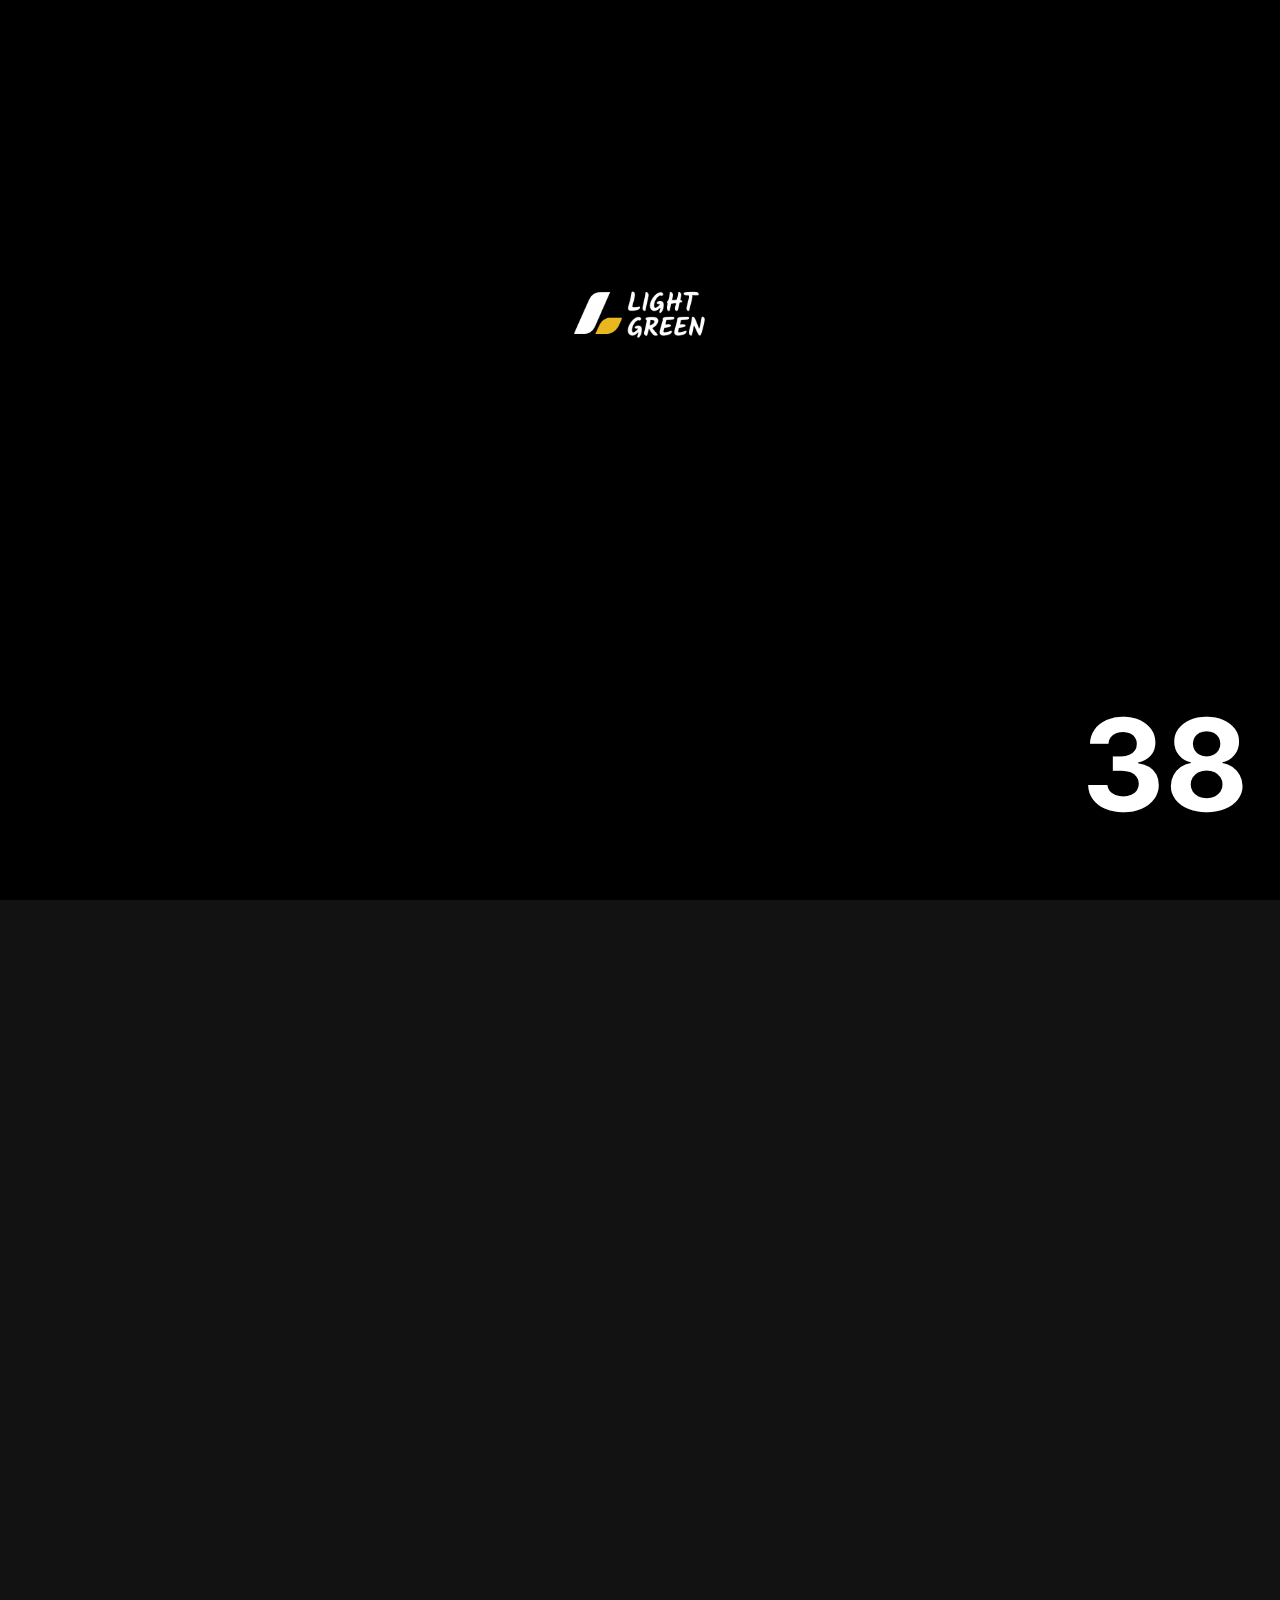
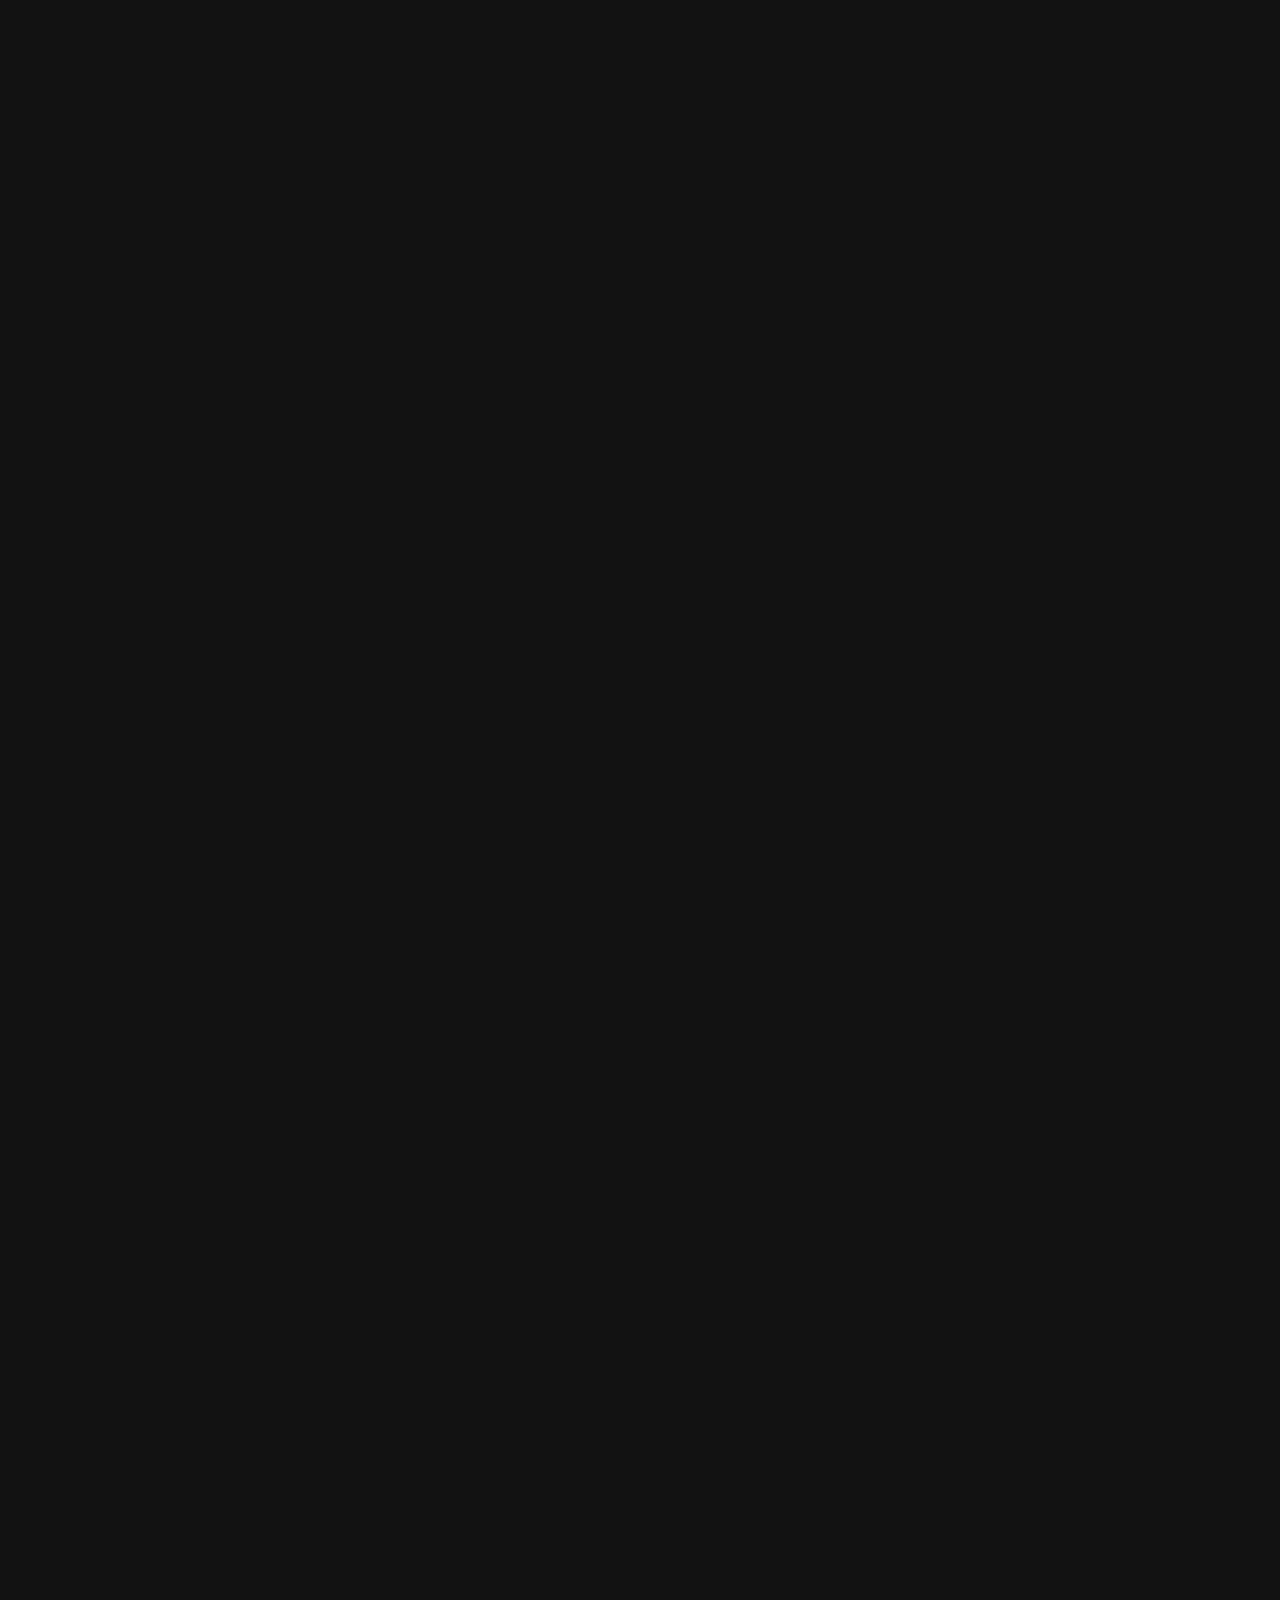
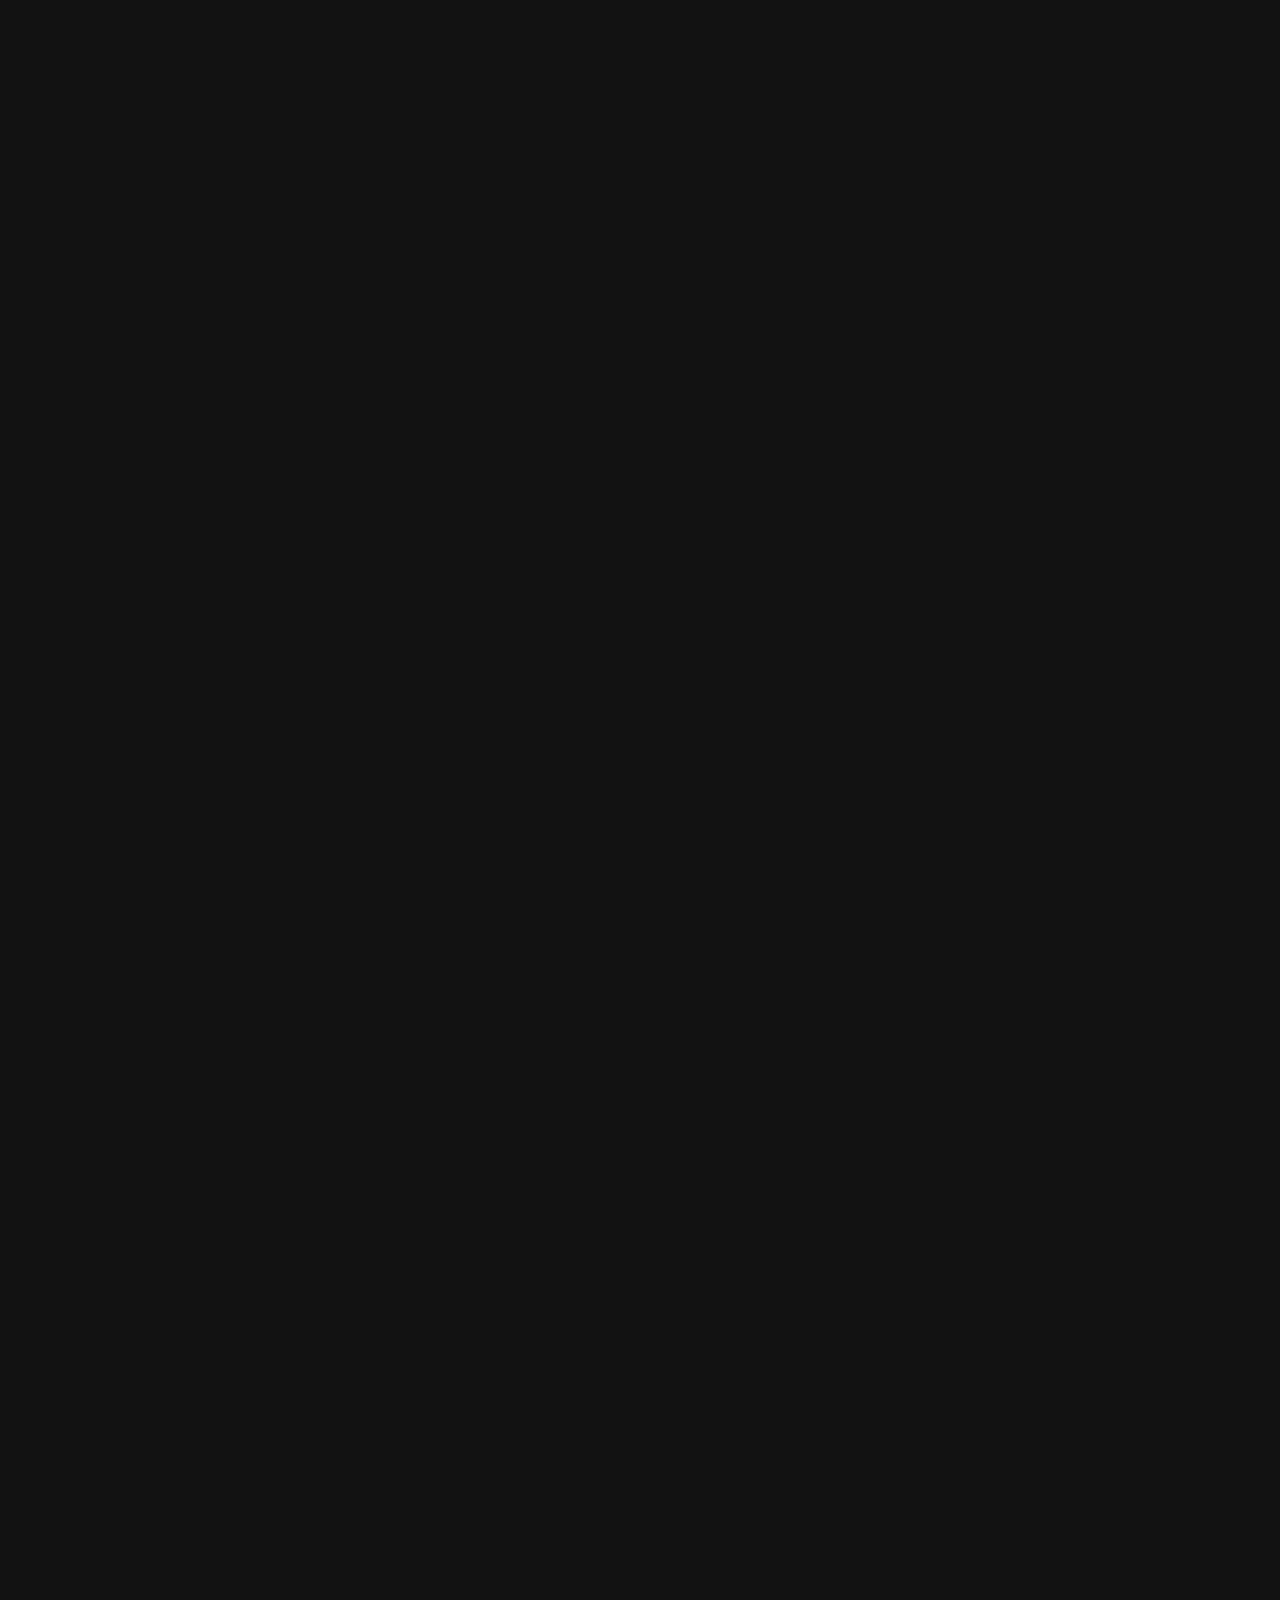
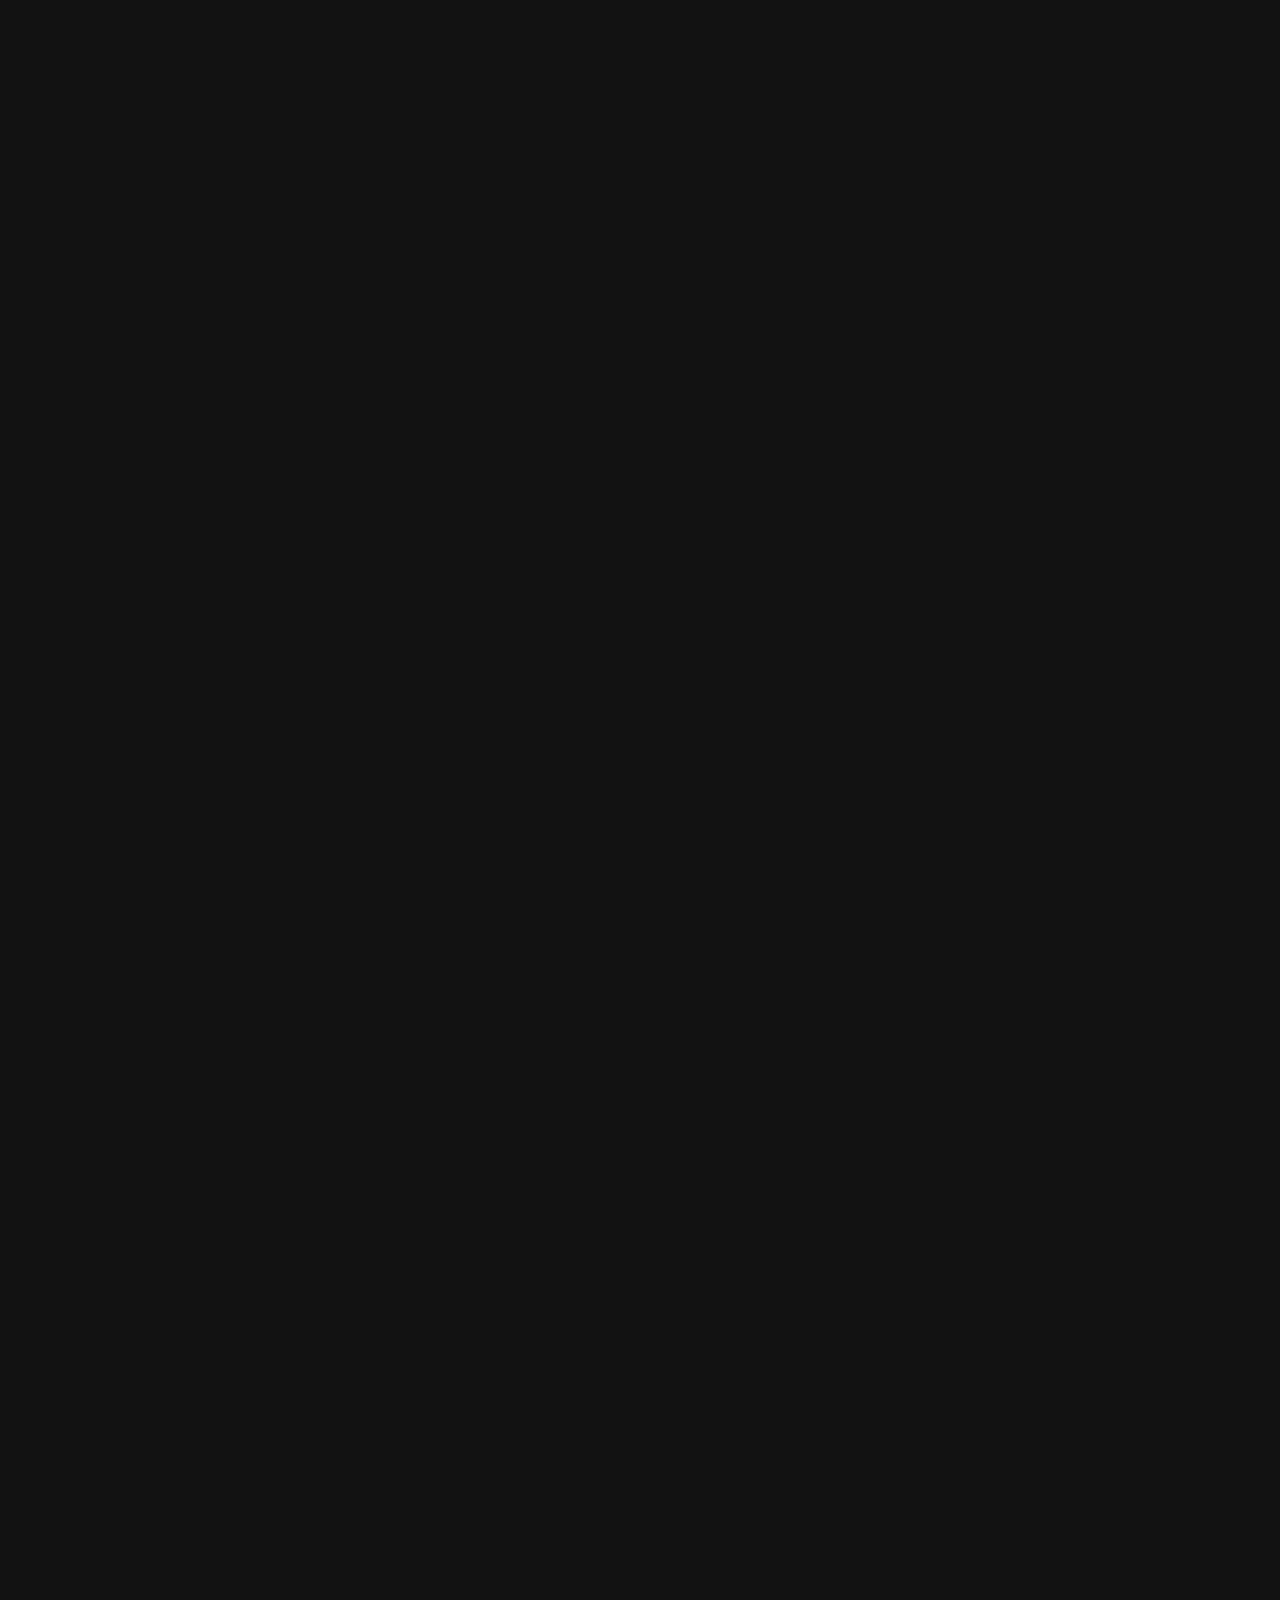
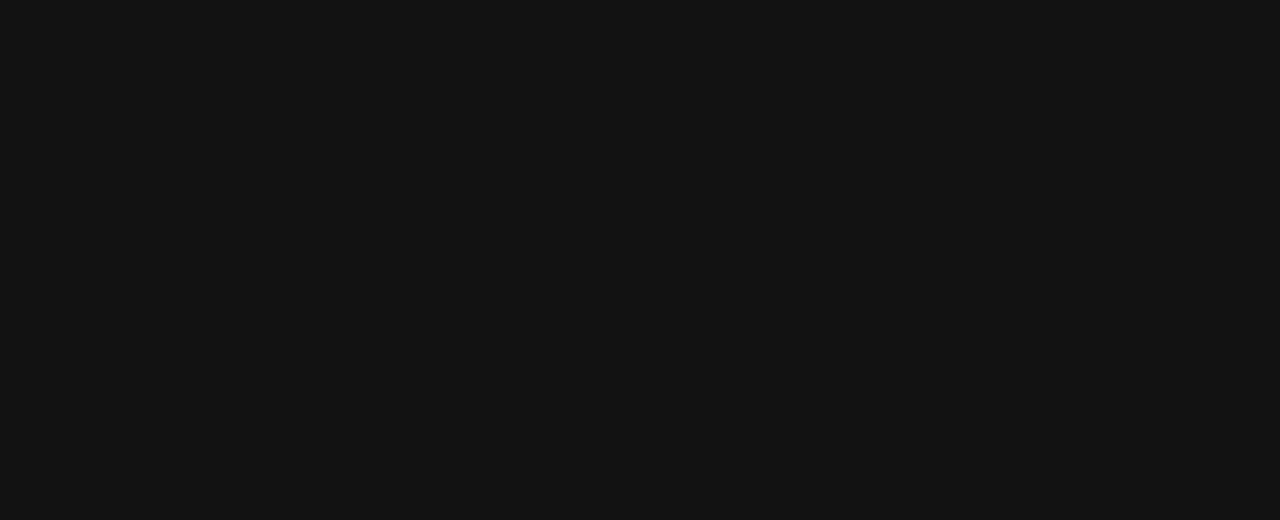
<file: index.html>
<!DOCTYPE html><html><head><meta charset="utf-8"><meta name="viewport" content="width=device-width, initial-scale=1"><style id="nuxt-ui-colors">@layer base {
  :root {
  --ui-color-primary-50: var(--color-green-50, oklch(98.2% 0.018 155.826));
  --ui-color-primary-100: var(--color-green-100, oklch(96.2% 0.044 156.743));
  --ui-color-primary-200: var(--color-green-200, oklch(92.5% 0.084 155.995));
  --ui-color-primary-300: var(--color-green-300, oklch(87.1% 0.15 154.449));
  --ui-color-primary-400: var(--color-green-400, oklch(79.2% 0.209 151.711));
  --ui-color-primary-500: var(--color-green-500, oklch(72.3% 0.219 149.579));
  --ui-color-primary-600: var(--color-green-600, oklch(62.7% 0.194 149.214));
  --ui-color-primary-700: var(--color-green-700, oklch(52.7% 0.154 150.069));
  --ui-color-primary-800: var(--color-green-800, oklch(44.8% 0.119 151.328));
  --ui-color-primary-900: var(--color-green-900, oklch(39.3% 0.095 152.535));
  --ui-color-primary-950: var(--color-green-950, oklch(26.6% 0.065 152.934));
  --ui-color-secondary-50: var(--color-blue-50, oklch(97% 0.014 254.604));
  --ui-color-secondary-100: var(--color-blue-100, oklch(93.2% 0.032 255.585));
  --ui-color-secondary-200: var(--color-blue-200, oklch(88.2% 0.059 254.128));
  --ui-color-secondary-300: var(--color-blue-300, oklch(80.9% 0.105 251.813));
  --ui-color-secondary-400: var(--color-blue-400, oklch(70.7% 0.165 254.624));
  --ui-color-secondary-500: var(--color-blue-500, oklch(62.3% 0.214 259.815));
  --ui-color-secondary-600: var(--color-blue-600, oklch(54.6% 0.245 262.881));
  --ui-color-secondary-700: var(--color-blue-700, oklch(48.8% 0.243 264.376));
  --ui-color-secondary-800: var(--color-blue-800, oklch(42.4% 0.199 265.638));
  --ui-color-secondary-900: var(--color-blue-900, oklch(37.9% 0.146 265.522));
  --ui-color-secondary-950: var(--color-blue-950, oklch(28.2% 0.091 267.935));
  --ui-color-success-50: var(--color-green-50, oklch(98.2% 0.018 155.826));
  --ui-color-success-100: var(--color-green-100, oklch(96.2% 0.044 156.743));
  --ui-color-success-200: var(--color-green-200, oklch(92.5% 0.084 155.995));
  --ui-color-success-300: var(--color-green-300, oklch(87.1% 0.15 154.449));
  --ui-color-success-400: var(--color-green-400, oklch(79.2% 0.209 151.711));
  --ui-color-success-500: var(--color-green-500, oklch(72.3% 0.219 149.579));
  --ui-color-success-600: var(--color-green-600, oklch(62.7% 0.194 149.214));
  --ui-color-success-700: var(--color-green-700, oklch(52.7% 0.154 150.069));
  --ui-color-success-800: var(--color-green-800, oklch(44.8% 0.119 151.328));
  --ui-color-success-900: var(--color-green-900, oklch(39.3% 0.095 152.535));
  --ui-color-success-950: var(--color-green-950, oklch(26.6% 0.065 152.934));
  --ui-color-info-50: var(--color-blue-50, oklch(97% 0.014 254.604));
  --ui-color-info-100: var(--color-blue-100, oklch(93.2% 0.032 255.585));
  --ui-color-info-200: var(--color-blue-200, oklch(88.2% 0.059 254.128));
  --ui-color-info-300: var(--color-blue-300, oklch(80.9% 0.105 251.813));
  --ui-color-info-400: var(--color-blue-400, oklch(70.7% 0.165 254.624));
  --ui-color-info-500: var(--color-blue-500, oklch(62.3% 0.214 259.815));
  --ui-color-info-600: var(--color-blue-600, oklch(54.6% 0.245 262.881));
  --ui-color-info-700: var(--color-blue-700, oklch(48.8% 0.243 264.376));
  --ui-color-info-800: var(--color-blue-800, oklch(42.4% 0.199 265.638));
  --ui-color-info-900: var(--color-blue-900, oklch(37.9% 0.146 265.522));
  --ui-color-info-950: var(--color-blue-950, oklch(28.2% 0.091 267.935));
  --ui-color-warning-50: var(--color-yellow-50, oklch(98.7% 0.026 102.212));
  --ui-color-warning-100: var(--color-yellow-100, oklch(97.3% 0.071 103.193));
  --ui-color-warning-200: var(--color-yellow-200, oklch(94.5% 0.129 101.54));
  --ui-color-warning-300: var(--color-yellow-300, oklch(90.5% 0.182 98.111));
  --ui-color-warning-400: var(--color-yellow-400, oklch(85.2% 0.199 91.936));
  --ui-color-warning-500: var(--color-yellow-500, oklch(79.5% 0.184 86.047));
  --ui-color-warning-600: var(--color-yellow-600, oklch(68.1% 0.162 75.834));
  --ui-color-warning-700: var(--color-yellow-700, oklch(55.4% 0.135 66.442));
  --ui-color-warning-800: var(--color-yellow-800, oklch(47.6% 0.114 61.907));
  --ui-color-warning-900: var(--color-yellow-900, oklch(42.1% 0.095 57.708));
  --ui-color-warning-950: var(--color-yellow-950, oklch(28.6% 0.066 53.813));
  --ui-color-error-50: var(--color-red-50, oklch(97.1% 0.013 17.38));
  --ui-color-error-100: var(--color-red-100, oklch(93.6% 0.032 17.717));
  --ui-color-error-200: var(--color-red-200, oklch(88.5% 0.062 18.334));
  --ui-color-error-300: var(--color-red-300, oklch(80.8% 0.114 19.571));
  --ui-color-error-400: var(--color-red-400, oklch(70.4% 0.191 22.216));
  --ui-color-error-500: var(--color-red-500, oklch(63.7% 0.237 25.331));
  --ui-color-error-600: var(--color-red-600, oklch(57.7% 0.245 27.325));
  --ui-color-error-700: var(--color-red-700, oklch(50.5% 0.213 27.518));
  --ui-color-error-800: var(--color-red-800, oklch(44.4% 0.177 26.899));
  --ui-color-error-900: var(--color-red-900, oklch(39.6% 0.141 25.723));
  --ui-color-error-950: var(--color-red-950, oklch(25.8% 0.092 26.042));
  --ui-color-neutral-50: var(--color-slate-50, oklch(98.4% 0.003 247.858));
  --ui-color-neutral-100: var(--color-slate-100, oklch(96.8% 0.007 247.896));
  --ui-color-neutral-200: var(--color-slate-200, oklch(92.9% 0.013 255.508));
  --ui-color-neutral-300: var(--color-slate-300, oklch(86.9% 0.022 252.894));
  --ui-color-neutral-400: var(--color-slate-400, oklch(70.4% 0.04 256.788));
  --ui-color-neutral-500: var(--color-slate-500, oklch(55.4% 0.046 257.417));
  --ui-color-neutral-600: var(--color-slate-600, oklch(44.6% 0.043 257.281));
  --ui-color-neutral-700: var(--color-slate-700, oklch(37.2% 0.044 257.287));
  --ui-color-neutral-800: var(--color-slate-800, oklch(27.9% 0.041 260.031));
  --ui-color-neutral-900: var(--color-slate-900, oklch(20.8% 0.042 265.755));
  --ui-color-neutral-950: var(--color-slate-950, oklch(12.9% 0.042 264.695));
  }
  :root, .light {
  --ui-primary: var(--ui-color-primary-500);
  --ui-secondary: var(--ui-color-secondary-500);
  --ui-success: var(--ui-color-success-500);
  --ui-info: var(--ui-color-info-500);
  --ui-warning: var(--ui-color-warning-500);
  --ui-error: var(--ui-color-error-500);
  }
  .dark {
  --ui-primary: var(--ui-color-primary-400);
  --ui-secondary: var(--ui-color-secondary-400);
  --ui-success: var(--ui-color-success-400);
  --ui-info: var(--ui-color-info-400);
  --ui-warning: var(--ui-color-warning-400);
  --ui-error: var(--ui-color-error-400);
  }
}</style><script type="importmap">{"imports":{"#entry":"/assets/DzMBfW9C.js"}}</script><style>@font-face{font-family:Inter;src:local("Inter Regular Italic"),local("Inter Italic"),url(/_fonts/CFNPQVcnBImzX0EtDNVhm6rxBn1xmGUJ07BRlOI64c-AuN8M25eo79PWJa2sA8bcOzJYOX3pV7Xznm4ZDHm7L4.woff2) format(woff2);font-display:swap;unicode-range:U+0460-052F,U+1C80-1C8A,U+20B4,U+2DE0-2DFF,U+A640-A69F,U+FE2E-FE2F;font-weight:400;font-style:italic}@font-face{font-family:"Inter Fallback: Arial";src:local("Arial");size-adjust:107.1194%;ascent-override:90.4365%;descent-override:22.518%;line-gap-override:0%}@font-face{font-family:Inter;src:local("Inter Regular Italic"),local("Inter Italic"),url(/_fonts/5M2MKUFWnEpuT8NeCYosby4H1wQsStpPWE7MBNFFD6Q-6gJALEDS7yNhRMCqenJPe8GZSicXSdryDX23b39FgW8.woff2) format(woff2);font-display:swap;unicode-range:U+0301,U+0400-045F,U+0490-0491,U+04B0-04B1,U+2116;font-weight:400;font-style:italic}@font-face{font-family:Inter;src:local("Inter Regular Italic"),local("Inter Italic"),url(/_fonts/AIcocMSXl6nLNQXbUptJf69FjdmzotJy-Fioo4iy220-SB6HQ5Gm3Vcgx3qj0cg_Wze4ux2YBnw264Bp9JBOtqc.woff2) format(woff2);font-display:swap;unicode-range:U+1F00-1FFF;font-weight:400;font-style:italic}@font-face{font-family:Inter;src:local("Inter Regular Italic"),local("Inter Italic"),url(/_fonts/gKY12I0xR6XlZGrxmgE6Ajg7dolnFcwq2-CgW16emfc-X7w6QUwy0G27X1sBOv3U2zKeLNfjYiwTzwCsHp_sD_I.woff2) format(woff2);font-display:swap;unicode-range:U+0370-0377,U+037A-037F,U+0384-038A,U+038C,U+038E-03A1,U+03A3-03FF;font-weight:400;font-style:italic}@font-face{font-family:Inter;src:local("Inter Regular Italic"),local("Inter Italic"),url(/_fonts/178SDQEgKlkYIwN3m_zkIjcMBXox4CVikxxdM0ZM8vo-jb38HpZEzI0_yhPLZ-Yy9g2MdhSlJbWEEPtE4J-7mA4.woff2) format(woff2);font-display:swap;unicode-range:U+0102-0103,U+0110-0111,U+0128-0129,U+0168-0169,U+01A0-01A1,U+01AF-01B0,U+0300-0301,U+0303-0304,U+0308-0309,U+0323,U+0329,U+1EA0-1EF9,U+20AB;font-weight:400;font-style:italic}@font-face{font-family:Inter;src:local("Inter Regular Italic"),local("Inter Italic"),url(/_fonts/IbbswF-_Vv86nKnoVzycaklhFj9_jJEnyisnqN6LmPo-m6Ab3Re0t4DnCyR1DwEHCEvwfevkTcA65xJQ4ZPG4co.woff2) format(woff2);font-display:swap;unicode-range:U+0100-02BA,U+02BD-02C5,U+02C7-02CC,U+02CE-02D7,U+02DD-02FF,U+0304,U+0308,U+0329,U+1D00-1DBF,U+1E00-1E9F,U+1EF2-1EFF,U+2020,U+20A0-20AB,U+20AD-20C0,U+2113,U+2C60-2C7F,U+A720-A7FF;font-weight:400;font-style:italic}@font-face{font-family:Inter;src:local("Inter Regular Italic"),local("Inter Italic"),url(/_fonts/KCD5gdyGvwD04J2YZVfG5P-c82WM-ESA68SM8qCokq0-VU4O6gA3mknWHXkXUMY7aShByLKqEZOCYay7MuxAVuU.woff2) format(woff2);font-display:swap;unicode-range:U+0000-00FF,U+0131,U+0152-0153,U+02BB-02BC,U+02C6,U+02DA,U+02DC,U+0304,U+0308,U+0329,U+2000-206F,U+20AC,U+2122,U+2191,U+2193,U+2212,U+2215,U+FEFF,U+FFFD;font-weight:400;font-style:italic}@font-face{font-family:Inter;src:local("Inter Medium Italic"),url(/_fonts/CFNPQVcnBImzX0EtDNVhm6rxBn1xmGUJ07BRlOI64c-AuN8M25eo79PWJa2sA8bcOzJYOX3pV7Xznm4ZDHm7L4.woff2) format(woff2);font-display:swap;unicode-range:U+0460-052F,U+1C80-1C8A,U+20B4,U+2DE0-2DFF,U+A640-A69F,U+FE2E-FE2F;font-weight:500;font-style:italic}@font-face{font-family:Inter;src:local("Inter Medium Italic"),url(/_fonts/5M2MKUFWnEpuT8NeCYosby4H1wQsStpPWE7MBNFFD6Q-6gJALEDS7yNhRMCqenJPe8GZSicXSdryDX23b39FgW8.woff2) format(woff2);font-display:swap;unicode-range:U+0301,U+0400-045F,U+0490-0491,U+04B0-04B1,U+2116;font-weight:500;font-style:italic}@font-face{font-family:Inter;src:local("Inter Medium Italic"),url(/_fonts/AIcocMSXl6nLNQXbUptJf69FjdmzotJy-Fioo4iy220-SB6HQ5Gm3Vcgx3qj0cg_Wze4ux2YBnw264Bp9JBOtqc.woff2) format(woff2);font-display:swap;unicode-range:U+1F00-1FFF;font-weight:500;font-style:italic}@font-face{font-family:Inter;src:local("Inter Medium Italic"),url(/_fonts/gKY12I0xR6XlZGrxmgE6Ajg7dolnFcwq2-CgW16emfc-X7w6QUwy0G27X1sBOv3U2zKeLNfjYiwTzwCsHp_sD_I.woff2) format(woff2);font-display:swap;unicode-range:U+0370-0377,U+037A-037F,U+0384-038A,U+038C,U+038E-03A1,U+03A3-03FF;font-weight:500;font-style:italic}@font-face{font-family:Inter;src:local("Inter Medium Italic"),url(/_fonts/178SDQEgKlkYIwN3m_zkIjcMBXox4CVikxxdM0ZM8vo-jb38HpZEzI0_yhPLZ-Yy9g2MdhSlJbWEEPtE4J-7mA4.woff2) format(woff2);font-display:swap;unicode-range:U+0102-0103,U+0110-0111,U+0128-0129,U+0168-0169,U+01A0-01A1,U+01AF-01B0,U+0300-0301,U+0303-0304,U+0308-0309,U+0323,U+0329,U+1EA0-1EF9,U+20AB;font-weight:500;font-style:italic}@font-face{font-family:Inter;src:local("Inter Medium Italic"),url(/_fonts/IbbswF-_Vv86nKnoVzycaklhFj9_jJEnyisnqN6LmPo-m6Ab3Re0t4DnCyR1DwEHCEvwfevkTcA65xJQ4ZPG4co.woff2) format(woff2);font-display:swap;unicode-range:U+0100-02BA,U+02BD-02C5,U+02C7-02CC,U+02CE-02D7,U+02DD-02FF,U+0304,U+0308,U+0329,U+1D00-1DBF,U+1E00-1E9F,U+1EF2-1EFF,U+2020,U+20A0-20AB,U+20AD-20C0,U+2113,U+2C60-2C7F,U+A720-A7FF;font-weight:500;font-style:italic}@font-face{font-family:Inter;src:local("Inter Medium Italic"),url(/_fonts/KCD5gdyGvwD04J2YZVfG5P-c82WM-ESA68SM8qCokq0-VU4O6gA3mknWHXkXUMY7aShByLKqEZOCYay7MuxAVuU.woff2) format(woff2);font-display:swap;unicode-range:U+0000-00FF,U+0131,U+0152-0153,U+02BB-02BC,U+02C6,U+02DA,U+02DC,U+0304,U+0308,U+0329,U+2000-206F,U+20AC,U+2122,U+2191,U+2193,U+2212,U+2215,U+FEFF,U+FFFD;font-weight:500;font-style:italic}@font-face{font-family:Inter;src:local("Inter SemiBold Italic"),url(/_fonts/CFNPQVcnBImzX0EtDNVhm6rxBn1xmGUJ07BRlOI64c-AuN8M25eo79PWJa2sA8bcOzJYOX3pV7Xznm4ZDHm7L4.woff2) format(woff2);font-display:swap;unicode-range:U+0460-052F,U+1C80-1C8A,U+20B4,U+2DE0-2DFF,U+A640-A69F,U+FE2E-FE2F;font-weight:600;font-style:italic}@font-face{font-family:Inter;src:local("Inter SemiBold Italic"),url(/_fonts/5M2MKUFWnEpuT8NeCYosby4H1wQsStpPWE7MBNFFD6Q-6gJALEDS7yNhRMCqenJPe8GZSicXSdryDX23b39FgW8.woff2) format(woff2);font-display:swap;unicode-range:U+0301,U+0400-045F,U+0490-0491,U+04B0-04B1,U+2116;font-weight:600;font-style:italic}@font-face{font-family:Inter;src:local("Inter SemiBold Italic"),url(/_fonts/AIcocMSXl6nLNQXbUptJf69FjdmzotJy-Fioo4iy220-SB6HQ5Gm3Vcgx3qj0cg_Wze4ux2YBnw264Bp9JBOtqc.woff2) format(woff2);font-display:swap;unicode-range:U+1F00-1FFF;font-weight:600;font-style:italic}@font-face{font-family:Inter;src:local("Inter SemiBold Italic"),url(/_fonts/gKY12I0xR6XlZGrxmgE6Ajg7dolnFcwq2-CgW16emfc-X7w6QUwy0G27X1sBOv3U2zKeLNfjYiwTzwCsHp_sD_I.woff2) format(woff2);font-display:swap;unicode-range:U+0370-0377,U+037A-037F,U+0384-038A,U+038C,U+038E-03A1,U+03A3-03FF;font-weight:600;font-style:italic}@font-face{font-family:Inter;src:local("Inter SemiBold Italic"),url(/_fonts/178SDQEgKlkYIwN3m_zkIjcMBXox4CVikxxdM0ZM8vo-jb38HpZEzI0_yhPLZ-Yy9g2MdhSlJbWEEPtE4J-7mA4.woff2) format(woff2);font-display:swap;unicode-range:U+0102-0103,U+0110-0111,U+0128-0129,U+0168-0169,U+01A0-01A1,U+01AF-01B0,U+0300-0301,U+0303-0304,U+0308-0309,U+0323,U+0329,U+1EA0-1EF9,U+20AB;font-weight:600;font-style:italic}@font-face{font-family:Inter;src:local("Inter SemiBold Italic"),url(/_fonts/IbbswF-_Vv86nKnoVzycaklhFj9_jJEnyisnqN6LmPo-m6Ab3Re0t4DnCyR1DwEHCEvwfevkTcA65xJQ4ZPG4co.woff2) format(woff2);font-display:swap;unicode-range:U+0100-02BA,U+02BD-02C5,U+02C7-02CC,U+02CE-02D7,U+02DD-02FF,U+0304,U+0308,U+0329,U+1D00-1DBF,U+1E00-1E9F,U+1EF2-1EFF,U+2020,U+20A0-20AB,U+20AD-20C0,U+2113,U+2C60-2C7F,U+A720-A7FF;font-weight:600;font-style:italic}@font-face{font-family:Inter;src:local("Inter SemiBold Italic"),url(/_fonts/KCD5gdyGvwD04J2YZVfG5P-c82WM-ESA68SM8qCokq0-VU4O6gA3mknWHXkXUMY7aShByLKqEZOCYay7MuxAVuU.woff2) format(woff2);font-display:swap;unicode-range:U+0000-00FF,U+0131,U+0152-0153,U+02BB-02BC,U+02C6,U+02DA,U+02DC,U+0304,U+0308,U+0329,U+2000-206F,U+20AC,U+2122,U+2191,U+2193,U+2212,U+2215,U+FEFF,U+FFFD;font-weight:600;font-style:italic}@font-face{font-family:Inter;src:local("Inter Bold Italic"),url(/_fonts/CFNPQVcnBImzX0EtDNVhm6rxBn1xmGUJ07BRlOI64c-AuN8M25eo79PWJa2sA8bcOzJYOX3pV7Xznm4ZDHm7L4.woff2) format(woff2);font-display:swap;unicode-range:U+0460-052F,U+1C80-1C8A,U+20B4,U+2DE0-2DFF,U+A640-A69F,U+FE2E-FE2F;font-weight:700;font-style:italic}@font-face{font-family:Inter;src:local("Inter Bold Italic"),url(/_fonts/5M2MKUFWnEpuT8NeCYosby4H1wQsStpPWE7MBNFFD6Q-6gJALEDS7yNhRMCqenJPe8GZSicXSdryDX23b39FgW8.woff2) format(woff2);font-display:swap;unicode-range:U+0301,U+0400-045F,U+0490-0491,U+04B0-04B1,U+2116;font-weight:700;font-style:italic}@font-face{font-family:Inter;src:local("Inter Bold Italic"),url(/_fonts/AIcocMSXl6nLNQXbUptJf69FjdmzotJy-Fioo4iy220-SB6HQ5Gm3Vcgx3qj0cg_Wze4ux2YBnw264Bp9JBOtqc.woff2) format(woff2);font-display:swap;unicode-range:U+1F00-1FFF;font-weight:700;font-style:italic}@font-face{font-family:Inter;src:local("Inter Bold Italic"),url(/_fonts/gKY12I0xR6XlZGrxmgE6Ajg7dolnFcwq2-CgW16emfc-X7w6QUwy0G27X1sBOv3U2zKeLNfjYiwTzwCsHp_sD_I.woff2) format(woff2);font-display:swap;unicode-range:U+0370-0377,U+037A-037F,U+0384-038A,U+038C,U+038E-03A1,U+03A3-03FF;font-weight:700;font-style:italic}@font-face{font-family:Inter;src:local("Inter Bold Italic"),url(/_fonts/178SDQEgKlkYIwN3m_zkIjcMBXox4CVikxxdM0ZM8vo-jb38HpZEzI0_yhPLZ-Yy9g2MdhSlJbWEEPtE4J-7mA4.woff2) format(woff2);font-display:swap;unicode-range:U+0102-0103,U+0110-0111,U+0128-0129,U+0168-0169,U+01A0-01A1,U+01AF-01B0,U+0300-0301,U+0303-0304,U+0308-0309,U+0323,U+0329,U+1EA0-1EF9,U+20AB;font-weight:700;font-style:italic}@font-face{font-family:Inter;src:local("Inter Bold Italic"),url(/_fonts/IbbswF-_Vv86nKnoVzycaklhFj9_jJEnyisnqN6LmPo-m6Ab3Re0t4DnCyR1DwEHCEvwfevkTcA65xJQ4ZPG4co.woff2) format(woff2);font-display:swap;unicode-range:U+0100-02BA,U+02BD-02C5,U+02C7-02CC,U+02CE-02D7,U+02DD-02FF,U+0304,U+0308,U+0329,U+1D00-1DBF,U+1E00-1E9F,U+1EF2-1EFF,U+2020,U+20A0-20AB,U+20AD-20C0,U+2113,U+2C60-2C7F,U+A720-A7FF;font-weight:700;font-style:italic}@font-face{font-family:Inter;src:local("Inter Bold Italic"),url(/_fonts/KCD5gdyGvwD04J2YZVfG5P-c82WM-ESA68SM8qCokq0-VU4O6gA3mknWHXkXUMY7aShByLKqEZOCYay7MuxAVuU.woff2) format(woff2);font-display:swap;unicode-range:U+0000-00FF,U+0131,U+0152-0153,U+02BB-02BC,U+02C6,U+02DA,U+02DC,U+0304,U+0308,U+0329,U+2000-206F,U+20AC,U+2122,U+2191,U+2193,U+2212,U+2215,U+FEFF,U+FFFD;font-weight:700;font-style:italic}@font-face{font-family:Inter;src:local("Inter Regular"),local("Inter"),url(/_fonts/zp_5eX_kcCb1NC9W_nqDxOyw80DU-fOCfH6vtlxk4Z8-noxSJKtVKEVnythGOQu3KozvszjDOTsJmBloptS0j1U.woff2) format(woff2);font-display:swap;unicode-range:U+0460-052F,U+1C80-1C8A,U+20B4,U+2DE0-2DFF,U+A640-A69F,U+FE2E-FE2F;font-weight:400;font-style:normal}@font-face{font-family:Inter;src:local("Inter Regular"),local("Inter"),url(/_fonts/UzhR3nAaijOxr33OombACPQO7z-6yxLefOdxL2qrdkM-a0beAYA6HgY0fQ5vpHiCL_P_ChfPRJkoN6xel0ZbT_M.woff2) format(woff2);font-display:swap;unicode-range:U+0301,U+0400-045F,U+0490-0491,U+04B0-04B1,U+2116;font-weight:400;font-style:normal}@font-face{font-family:Inter;src:local("Inter Regular"),local("Inter"),url(/_fonts/ffbDlYcgTaEOnso-ipkZyoviU7H_qu1vdDKLzdRMiGk-z0cz_vXe9FMQpUr1XPibpV3rF_SBN35ESvr3xAG3hgg.woff2) format(woff2);font-display:swap;unicode-range:U+1F00-1FFF;font-weight:400;font-style:normal}@font-face{font-family:Inter;src:local("Inter Regular"),local("Inter"),url(/_fonts/ERDypvkxXdChOV_B5u1ryQXmRbXDEMV5qjyhhW3xYeU-k61Y5mwieeHUzISWavQeKX6iyBBLnhRtxyom_DNxZzo.woff2) format(woff2);font-display:swap;unicode-range:U+0370-0377,U+037A-037F,U+0384-038A,U+038C,U+038E-03A1,U+03A3-03FF;font-weight:400;font-style:normal}@font-face{font-family:Inter;src:local("Inter Regular"),local("Inter"),url(/_fonts/ez4lVSyRqqCUuKH6dN6OoXAdOd1Tig7Lx0sxWNqSyss-FAPjTJvN2otlgkrcoQlc70SE03hjkWoDwAr5QrM_lH4.woff2) format(woff2);font-display:swap;unicode-range:U+0102-0103,U+0110-0111,U+0128-0129,U+0168-0169,U+01A0-01A1,U+01AF-01B0,U+0300-0301,U+0303-0304,U+0308-0309,U+0323,U+0329,U+1EA0-1EF9,U+20AB;font-weight:400;font-style:normal}@font-face{font-family:Inter;src:local("Inter Regular"),local("Inter"),url(/_fonts/zkQRrBN3g9v_dVJWVkYryI2HWN4gfl77yu_FVFWNDYY-dCKEZ5lgZTVD30ATELD5lKDbBeBCP_ph7B4YtZQnSns.woff2) format(woff2);font-display:swap;unicode-range:U+0100-02BA,U+02BD-02C5,U+02C7-02CC,U+02CE-02D7,U+02DD-02FF,U+0304,U+0308,U+0329,U+1D00-1DBF,U+1E00-1E9F,U+1EF2-1EFF,U+2020,U+20A0-20AB,U+20AD-20C0,U+2113,U+2C60-2C7F,U+A720-A7FF;font-weight:400;font-style:normal}@font-face{font-family:Inter;src:local("Inter Regular"),local("Inter"),url(/_fonts/HgJel4iAS5mDVqJaDUYKmxaMJg4zKHTGmyD1FQkOsTM-2hVuuQIZ4GSGMgNv6dvlqz7cfD6lr7xLohUph7OCgFg.woff2) format(woff2);font-display:swap;unicode-range:U+0000-00FF,U+0131,U+0152-0153,U+02BB-02BC,U+02C6,U+02DA,U+02DC,U+0304,U+0308,U+0329,U+2000-206F,U+20AC,U+2122,U+2191,U+2193,U+2212,U+2215,U+FEFF,U+FFFD;font-weight:400;font-style:normal}@font-face{font-family:Inter;src:local("Inter Medium"),url(/_fonts/zp_5eX_kcCb1NC9W_nqDxOyw80DU-fOCfH6vtlxk4Z8-noxSJKtVKEVnythGOQu3KozvszjDOTsJmBloptS0j1U.woff2) format(woff2);font-display:swap;unicode-range:U+0460-052F,U+1C80-1C8A,U+20B4,U+2DE0-2DFF,U+A640-A69F,U+FE2E-FE2F;font-weight:500;font-style:normal}@font-face{font-family:Inter;src:local("Inter Medium"),url(/_fonts/UzhR3nAaijOxr33OombACPQO7z-6yxLefOdxL2qrdkM-a0beAYA6HgY0fQ5vpHiCL_P_ChfPRJkoN6xel0ZbT_M.woff2) format(woff2);font-display:swap;unicode-range:U+0301,U+0400-045F,U+0490-0491,U+04B0-04B1,U+2116;font-weight:500;font-style:normal}@font-face{font-family:Inter;src:local("Inter Medium"),url(/_fonts/ffbDlYcgTaEOnso-ipkZyoviU7H_qu1vdDKLzdRMiGk-z0cz_vXe9FMQpUr1XPibpV3rF_SBN35ESvr3xAG3hgg.woff2) format(woff2);font-display:swap;unicode-range:U+1F00-1FFF;font-weight:500;font-style:normal}@font-face{font-family:Inter;src:local("Inter Medium"),url(/_fonts/ERDypvkxXdChOV_B5u1ryQXmRbXDEMV5qjyhhW3xYeU-k61Y5mwieeHUzISWavQeKX6iyBBLnhRtxyom_DNxZzo.woff2) format(woff2);font-display:swap;unicode-range:U+0370-0377,U+037A-037F,U+0384-038A,U+038C,U+038E-03A1,U+03A3-03FF;font-weight:500;font-style:normal}@font-face{font-family:Inter;src:local("Inter Medium"),url(/_fonts/ez4lVSyRqqCUuKH6dN6OoXAdOd1Tig7Lx0sxWNqSyss-FAPjTJvN2otlgkrcoQlc70SE03hjkWoDwAr5QrM_lH4.woff2) format(woff2);font-display:swap;unicode-range:U+0102-0103,U+0110-0111,U+0128-0129,U+0168-0169,U+01A0-01A1,U+01AF-01B0,U+0300-0301,U+0303-0304,U+0308-0309,U+0323,U+0329,U+1EA0-1EF9,U+20AB;font-weight:500;font-style:normal}@font-face{font-family:Inter;src:local("Inter Medium"),url(/_fonts/zkQRrBN3g9v_dVJWVkYryI2HWN4gfl77yu_FVFWNDYY-dCKEZ5lgZTVD30ATELD5lKDbBeBCP_ph7B4YtZQnSns.woff2) format(woff2);font-display:swap;unicode-range:U+0100-02BA,U+02BD-02C5,U+02C7-02CC,U+02CE-02D7,U+02DD-02FF,U+0304,U+0308,U+0329,U+1D00-1DBF,U+1E00-1E9F,U+1EF2-1EFF,U+2020,U+20A0-20AB,U+20AD-20C0,U+2113,U+2C60-2C7F,U+A720-A7FF;font-weight:500;font-style:normal}@font-face{font-family:Inter;src:local("Inter Medium"),url(/_fonts/HgJel4iAS5mDVqJaDUYKmxaMJg4zKHTGmyD1FQkOsTM-2hVuuQIZ4GSGMgNv6dvlqz7cfD6lr7xLohUph7OCgFg.woff2) format(woff2);font-display:swap;unicode-range:U+0000-00FF,U+0131,U+0152-0153,U+02BB-02BC,U+02C6,U+02DA,U+02DC,U+0304,U+0308,U+0329,U+2000-206F,U+20AC,U+2122,U+2191,U+2193,U+2212,U+2215,U+FEFF,U+FFFD;font-weight:500;font-style:normal}@font-face{font-family:Inter;src:local("Inter SemiBold"),url(/_fonts/zp_5eX_kcCb1NC9W_nqDxOyw80DU-fOCfH6vtlxk4Z8-noxSJKtVKEVnythGOQu3KozvszjDOTsJmBloptS0j1U.woff2) format(woff2);font-display:swap;unicode-range:U+0460-052F,U+1C80-1C8A,U+20B4,U+2DE0-2DFF,U+A640-A69F,U+FE2E-FE2F;font-weight:600;font-style:normal}@font-face{font-family:Inter;src:local("Inter SemiBold"),url(/_fonts/UzhR3nAaijOxr33OombACPQO7z-6yxLefOdxL2qrdkM-a0beAYA6HgY0fQ5vpHiCL_P_ChfPRJkoN6xel0ZbT_M.woff2) format(woff2);font-display:swap;unicode-range:U+0301,U+0400-045F,U+0490-0491,U+04B0-04B1,U+2116;font-weight:600;font-style:normal}@font-face{font-family:Inter;src:local("Inter SemiBold"),url(/_fonts/ffbDlYcgTaEOnso-ipkZyoviU7H_qu1vdDKLzdRMiGk-z0cz_vXe9FMQpUr1XPibpV3rF_SBN35ESvr3xAG3hgg.woff2) format(woff2);font-display:swap;unicode-range:U+1F00-1FFF;font-weight:600;font-style:normal}@font-face{font-family:Inter;src:local("Inter SemiBold"),url(/_fonts/ERDypvkxXdChOV_B5u1ryQXmRbXDEMV5qjyhhW3xYeU-k61Y5mwieeHUzISWavQeKX6iyBBLnhRtxyom_DNxZzo.woff2) format(woff2);font-display:swap;unicode-range:U+0370-0377,U+037A-037F,U+0384-038A,U+038C,U+038E-03A1,U+03A3-03FF;font-weight:600;font-style:normal}@font-face{font-family:Inter;src:local("Inter SemiBold"),url(/_fonts/ez4lVSyRqqCUuKH6dN6OoXAdOd1Tig7Lx0sxWNqSyss-FAPjTJvN2otlgkrcoQlc70SE03hjkWoDwAr5QrM_lH4.woff2) format(woff2);font-display:swap;unicode-range:U+0102-0103,U+0110-0111,U+0128-0129,U+0168-0169,U+01A0-01A1,U+01AF-01B0,U+0300-0301,U+0303-0304,U+0308-0309,U+0323,U+0329,U+1EA0-1EF9,U+20AB;font-weight:600;font-style:normal}@font-face{font-family:Inter;src:local("Inter SemiBold"),url(/_fonts/zkQRrBN3g9v_dVJWVkYryI2HWN4gfl77yu_FVFWNDYY-dCKEZ5lgZTVD30ATELD5lKDbBeBCP_ph7B4YtZQnSns.woff2) format(woff2);font-display:swap;unicode-range:U+0100-02BA,U+02BD-02C5,U+02C7-02CC,U+02CE-02D7,U+02DD-02FF,U+0304,U+0308,U+0329,U+1D00-1DBF,U+1E00-1E9F,U+1EF2-1EFF,U+2020,U+20A0-20AB,U+20AD-20C0,U+2113,U+2C60-2C7F,U+A720-A7FF;font-weight:600;font-style:normal}@font-face{font-family:Inter;src:local("Inter SemiBold"),url(/_fonts/HgJel4iAS5mDVqJaDUYKmxaMJg4zKHTGmyD1FQkOsTM-2hVuuQIZ4GSGMgNv6dvlqz7cfD6lr7xLohUph7OCgFg.woff2) format(woff2);font-display:swap;unicode-range:U+0000-00FF,U+0131,U+0152-0153,U+02BB-02BC,U+02C6,U+02DA,U+02DC,U+0304,U+0308,U+0329,U+2000-206F,U+20AC,U+2122,U+2191,U+2193,U+2212,U+2215,U+FEFF,U+FFFD;font-weight:600;font-style:normal}@font-face{font-family:Inter;src:local("Inter Bold"),url(/_fonts/zp_5eX_kcCb1NC9W_nqDxOyw80DU-fOCfH6vtlxk4Z8-noxSJKtVKEVnythGOQu3KozvszjDOTsJmBloptS0j1U.woff2) format(woff2);font-display:swap;unicode-range:U+0460-052F,U+1C80-1C8A,U+20B4,U+2DE0-2DFF,U+A640-A69F,U+FE2E-FE2F;font-weight:700;font-style:normal}@font-face{font-family:Inter;src:local("Inter Bold"),url(/_fonts/UzhR3nAaijOxr33OombACPQO7z-6yxLefOdxL2qrdkM-a0beAYA6HgY0fQ5vpHiCL_P_ChfPRJkoN6xel0ZbT_M.woff2) format(woff2);font-display:swap;unicode-range:U+0301,U+0400-045F,U+0490-0491,U+04B0-04B1,U+2116;font-weight:700;font-style:normal}@font-face{font-family:Inter;src:local("Inter Bold"),url(/_fonts/ffbDlYcgTaEOnso-ipkZyoviU7H_qu1vdDKLzdRMiGk-z0cz_vXe9FMQpUr1XPibpV3rF_SBN35ESvr3xAG3hgg.woff2) format(woff2);font-display:swap;unicode-range:U+1F00-1FFF;font-weight:700;font-style:normal}@font-face{font-family:Inter;src:local("Inter Bold"),url(/_fonts/ERDypvkxXdChOV_B5u1ryQXmRbXDEMV5qjyhhW3xYeU-k61Y5mwieeHUzISWavQeKX6iyBBLnhRtxyom_DNxZzo.woff2) format(woff2);font-display:swap;unicode-range:U+0370-0377,U+037A-037F,U+0384-038A,U+038C,U+038E-03A1,U+03A3-03FF;font-weight:700;font-style:normal}@font-face{font-family:Inter;src:local("Inter Bold"),url(/_fonts/ez4lVSyRqqCUuKH6dN6OoXAdOd1Tig7Lx0sxWNqSyss-FAPjTJvN2otlgkrcoQlc70SE03hjkWoDwAr5QrM_lH4.woff2) format(woff2);font-display:swap;unicode-range:U+0102-0103,U+0110-0111,U+0128-0129,U+0168-0169,U+01A0-01A1,U+01AF-01B0,U+0300-0301,U+0303-0304,U+0308-0309,U+0323,U+0329,U+1EA0-1EF9,U+20AB;font-weight:700;font-style:normal}@font-face{font-family:Inter;src:local("Inter Bold"),url(/_fonts/zkQRrBN3g9v_dVJWVkYryI2HWN4gfl77yu_FVFWNDYY-dCKEZ5lgZTVD30ATELD5lKDbBeBCP_ph7B4YtZQnSns.woff2) format(woff2);font-display:swap;unicode-range:U+0100-02BA,U+02BD-02C5,U+02C7-02CC,U+02CE-02D7,U+02DD-02FF,U+0304,U+0308,U+0329,U+1D00-1DBF,U+1E00-1E9F,U+1EF2-1EFF,U+2020,U+20A0-20AB,U+20AD-20C0,U+2113,U+2C60-2C7F,U+A720-A7FF;font-weight:700;font-style:normal}@font-face{font-family:Inter;src:local("Inter Bold"),url(/_fonts/HgJel4iAS5mDVqJaDUYKmxaMJg4zKHTGmyD1FQkOsTM-2hVuuQIZ4GSGMgNv6dvlqz7cfD6lr7xLohUph7OCgFg.woff2) format(woff2);font-display:swap;unicode-range:U+0000-00FF,U+0131,U+0152-0153,U+02BB-02BC,U+02C6,U+02DA,U+02DC,U+0304,U+0308,U+0329,U+2000-206F,U+20AC,U+2122,U+2191,U+2193,U+2212,U+2215,U+FEFF,U+FFFD;font-weight:700;font-style:normal}@font-face{font-family:Inter;src:local("Inter Regular Italic"),local("Inter Italic"),url(/_fonts/Jtqhy44WKYEjGWTSusP5YJfJv7Wf74QqgkBOI9u_77s-Rl_Bht5SvmaotE20bkavBEAJEEGEa0hcz3d_8yOeXmw.woff) format(woff);font-display:swap;font-weight:400;font-style:italic}@font-face{font-family:Inter;src:local("Inter Medium Italic"),url(/_fonts/uTGoASwNPxQoErpawYG8LxDAzXETHa_cYibPEm5a0js-FzPMEutgGN9BPdA0CHFmlTc89SYCuPok1t3usEo_5Vw.woff) format(woff);font-display:swap;font-weight:500;font-style:italic}@font-face{font-family:Inter;src:local("Inter SemiBold Italic"),url(/_fonts/Jz2_acfD_oqut-QwcF37YvFRf5BjWGsFyb8HNT_yWCs-16G9G3z7MFIXvLaOHqfBk5LoEVcoAKUaoZTf8EsRj_Q.woff) format(woff);font-display:swap;font-weight:600;font-style:italic}@font-face{font-family:Inter;src:local("Inter Bold Italic"),url(/_fonts/Qen6kKXoOl3R3jgb-RCpynJeEkuDL6QxKNQxFRactqY-cbUcT37MIzmxspnwnOT_NKvWS8Fd4n9eqT4cZAr_cWA.woff) format(woff);font-display:swap;font-weight:700;font-style:italic}@font-face{font-family:Inter;src:local("Inter Regular"),local("Inter"),url(/_fonts/ZHaz3DhCHNWhsElqYfuM71rfBBDgjuU2sd34vaYJwQg-71NZaZSGjxzAGjCMnCc2zS5rS_EGA0xHKPGCggWuXik.woff) format(woff);font-display:swap;font-weight:400;font-style:normal}@font-face{font-family:Inter;src:local("Inter Medium"),url(/_fonts/RUUN-23UGP8yTJV6xaMhEeTm2TLDCA206NGUBPDCQyk-xkhXnPxF1UcF1sQuTpcjj6vj81p3pox8F65G5ndYOYs.woff) format(woff);font-display:swap;font-weight:500;font-style:normal}@font-face{font-family:Inter;src:local("Inter SemiBold"),url(/_fonts/Bo1YvO13V3DbVwJcDOML4fx8wU8CkuqdVBmtg4dB56s-_tXBJUSBLGtGY0T2mljhSbG78q0wL0Pbgza1LnD1mD0.woff) format(woff);font-display:swap;font-weight:600;font-style:normal}@font-face{font-family:Inter;src:local("Inter Bold"),url(/_fonts/ppPcyD9u3AAh0XAJnxi7vJUfx53qxORStdLloFeDOew-yg9zZpRrZit_sUTwUa9zS6y6ilu4ghjvIE_Mw6kE5D8.woff) format(woff);font-display:swap;font-weight:700;font-style:normal}:root{--color-primary:#fff;--color-primary-dark:#b0b0b0;--color-background:#121212;--color-surface:#1e1e1e;--color-text-primary:#fff;--color-text-secondary:#b0b0b0;--color-error:#f44;--font-family-primary:"Inter",sans-serif;--max-width:1200px;--header-height:80px;--spacing-unit:1rem}*{box-sizing:border-box;margin:0;padding:0}html{scroll-behavior:smooth}body{background-color:var(--color-background);color:var(--color-text-primary);font-family:var(--font-family-primary);line-height:1.6}.scroll-indicator{background-color:var(--color-primary);height:4px;left:0;position:fixed;top:0;transition:width .1s linear;width:0;z-index:999}.loading-overlay{align-items:center;background-color:#000;display:flex;flex-direction:column;height:100%;justify-content:space-between;left:0;padding:2rem;position:fixed;top:0;transition:opacity .5s ease-out;width:100%;z-index:1000}.loading-logo{align-self:center;height:auto;margin-top:2rem;max-width:500px;transform-origin:center;transition:transform .2s ease-out;width:80%}.loading-counter{align-self:flex-end;color:var(--color-primary);font-size:8rem;font-weight:700}.site-content{opacity:0;transition:opacity .5s ease-in-out}.site-content.fade-in{opacity:1}h1,h2,h3{font-weight:700;line-height:1.2}h1{font-size:3.5rem;margin-bottom:1rem}h1,h2{text-align:center}h2{color:var(--color-primary);font-size:2.5rem;margin-bottom:.5rem}h3{font-size:1.5rem;margin-bottom:.75rem}p{font-size:1.1rem;margin-bottom:1rem}a{color:var(--color-primary);text-decoration:none;transition:color .3s}a:hover{color:var(--color-primary-dark)}.container{margin:0 auto;max-width:var(--max-width);padding:0 calc(var(--spacing-unit)*2)}.section{padding:6rem 0}.section-title{color:var(--color-text-primary);margin-bottom:1rem}.section-subtitle{color:var(--color-text-secondary);font-size:1.2rem;margin:0 auto 3rem;max-width:800px;text-align:center}.section-dark{background-color:var(--color-surface)}.btn{border:2px solid transparent;border-radius:4px;cursor:pointer;display:inline-block;font-size:1rem;font-weight:600;letter-spacing:.05em;padding:.75rem 1.5rem;text-align:center;text-transform:uppercase;transition:all .3s ease}.btn-primary{background-color:var(--color-primary);border-color:var(--color-primary);color:var(--color-background)}.btn-primary:hover{background-color:var(--color-primary-dark);border-color:var(--color-primary-dark)}.btn-secondary{background-color:transparent;border-color:var(--color-primary);color:var(--color-primary)}.btn-secondary:hover{background-color:var(--color-primary);color:var(--color-background)}.btn-nav{font-size:.9rem;padding:.5rem 1rem}.btn-full-width{width:100%}.skip-to-content{background:var(--color-primary);color:var(--color-background);left:0;padding:8px;position:absolute;top:-40px;transition:top .3s;z-index:1000}.skip-to-content:focus{top:0}.header{background-color:transparent;left:0;position:fixed;top:0;transition:background-color .3s,box-shadow .3s;width:100%;z-index:50}.header-scrolled{-webkit-backdrop-filter:blur(5px);backdrop-filter:blur(5px);background-color:#121212f2;box-shadow:0 2px 10px #00000080}.header-container{height:var(--header-height);justify-content:space-between}.header-container,.logo-link{align-items:center;display:flex}.logo{height:auto;max-width:180px}.nav-links{align-items:center;display:flex;gap:2rem}.nav-links a{color:var(--color-text-primary);font-weight:500;position:relative;transition:color .3s}.nav-links a:not(.btn):after{background-color:var(--color-primary);bottom:-5px;content:"";height:2px;left:0;position:absolute;transition:width .3s;width:0}.nav-links a:not(.btn):hover:after{width:100%}.mobile-menu-toggle{background:none;border:none;cursor:pointer;display:none;padding:10px;z-index:100}.icon-bar{background-color:var(--color-primary);display:block;height:3px;margin:5px 0;transition:all .3s ease;width:25px}.mobile-menu-toggle.is-open .icon-bar:first-child{transform:rotate(-45deg) translate(-5px,6px)}.mobile-menu-toggle.is-open .icon-bar:nth-child(2){opacity:0}.mobile-menu-toggle.is-open .icon-bar:nth-child(3){transform:rotate(45deg) translate(-5px,-6px)}.mobile-menu{align-items:center;background-color:var(--color-background);display:flex;flex-direction:column;height:100%;justify-content:center;left:0;position:fixed;top:0;transform:translate(100%);transition:transform .3s ease-in-out;width:100%;z-index:40}.mobile-menu.is-open{transform:translate(0)}.mobile-menu-nav{display:flex;flex-direction:column;gap:2rem;text-align:center}.mobile-nav-link{color:var(--color-text-primary);font-size:2rem;font-weight:700}.hero{align-items:center;display:flex;justify-content:center;min-height:100vh;overflow:hidden;padding-top:var(--header-height);position:relative;text-align:center}.hero-graphic-container{height:100%;left:0;opacity:.1;overflow:hidden;position:absolute;top:0;width:100%;z-index:1}.hero-graphic{filter:brightness(.8);height:100%;-o-object-fit:cover;object-fit:cover;width:100%}.hero-content{max-width:900px;position:relative;z-index:2}.hero-subtitle{color:var(--color-text-secondary);font-size:1.5rem;margin-bottom:2.5rem}.hero-cta-group{display:flex;gap:1.5rem;justify-content:center}.capability-section{align-items:center;display:grid;gap:4rem;grid-template-columns:1fr 1fr;margin-bottom:6rem}.capability-section:last-child{margin-bottom:0}.capability-section.layout-reversed{grid-template-areas:"text image"}.capability-section:not(.layout-reversed){grid-template-areas:"image text"}.capability-image{border-radius:8px;grid-area:image;overflow:hidden}.capability-image img{display:block;height:auto;width:100%}.capability-text{grid-area:text}.capability-icon{color:var(--color-primary);height:48px;margin-bottom:1.5rem;width:48px}.capability-icon svg{height:100%;width:100%}.capability-text h3{color:var(--color-primary);font-size:2rem;margin-bottom:1rem}.capability-description{color:var(--color-text-secondary);font-size:1.1rem;margin-bottom:1.5rem}.capability-details-list{color:var(--color-text-secondary);font-size:1rem;list-style:none;padding-left:0}.capability-details-list li{margin-bottom:.75rem;padding-left:1.75rem;position:relative}.capability-details-list li:before{color:var(--color-primary);content:"✓";font-weight:700;left:0;position:absolute;top:1px}.value-props-grid{display:grid;gap:2rem;grid-template-columns:repeat(auto-fit,minmax(300px,1fr));margin-top:3rem}.value-prop-card{background-color:var(--color-background);border:1px solid hsla(0,0%,100%,.2);border-radius:8px;padding:2rem;text-align:center}.value-prop-card h3{color:var(--color-text-primary)}.value-prop-card p{color:var(--color-text-secondary)}.partners-grid-new{display:grid;gap:2rem;grid-template-columns:repeat(auto-fit,minmax(300px,1fr));margin-top:3rem}.partner-card-link{color:inherit;display:block;text-decoration:none}.partner-card{background-color:var(--color-surface);border:1px solid hsla(0,0%,100%,.1);border-radius:8px;height:100%;padding:2rem;transition:transform .3s,box-shadow .3s,border-color .3s}.partner-card:hover{border-color:#ffffff4d;box-shadow:0 10px 20px #ffffff0d;transform:translateY(-5px)}.partner-icon{color:var(--color-text-secondary);height:40px;margin-bottom:1.5rem;width:40px}.partner-icon svg{height:100%;width:100%}.partner-card h3{color:var(--color-text-primary);font-size:1.25rem}.partner-card p{font-size:.95rem;margin-bottom:0}.about-text,.partner-card p{color:var(--color-text-secondary)}.about-text{margin:0 auto;max-width:800px;text-align:center}.section-contact{background-color:var(--color-surface)}.contact-grid-layout{align-items:start;display:grid;gap:4rem;grid-template-columns:1fr 1fr}.contact-info .section-subtitle,.contact-info .section-title{margin-left:0;text-align:left}.contact-details{display:flex;flex-direction:column;gap:1.5rem;margin-top:2rem}.contact-item{align-items:center;display:flex;gap:1rem}.contact-item-link{color:var(--color-text-primary);transition:color .3s}.contact-item-link:hover,.contact-item-link:hover .contact-icon{color:var(--color-primary-dark)}.contact-item-link .contact-item p{color:var(--color-text-secondary)}.contact-item-link:hover .contact-item p{color:var(--color-primary-dark)}.contact-icon{color:var(--color-primary);flex-shrink:0;font-size:2rem;text-align:center;transition:color .3s;width:28px}.contact-item h3{color:var(--color-text-primary);margin-bottom:.25rem}.contact-item p{font-size:1rem;margin:0;word-break:break-word}.contact-item a{color:var(--color-text-secondary)}.contact-form{background-color:var(--color-background);border-radius:8px;box-shadow:0 5px 15px #0000004d;padding:2rem}.contact-form h3{color:var(--color-primary);margin-bottom:1.5rem;text-align:center}.form-group{margin-bottom:1rem}.form-group label{color:var(--color-text-secondary);display:block;font-size:.9rem;font-weight:600;margin-bottom:.5rem}.form-group input,.form-group textarea{background-color:var(--color-surface);border:1px solid var(--color-surface);border-radius:4px;color:var(--color-text-primary);font-size:1rem;padding:.75rem;transition:border-color .3s;width:100%}.form-group input:focus,.form-group textarea:focus{border-color:var(--color-primary);outline:none}.form-feedback{border-radius:4px;font-weight:500;margin-top:1.5rem;padding:1rem;text-align:center}.form-feedback.success{background-color:#ffffff1a;color:var(--color-primary)}.form-feedback.error{background-color:#ff44441a;color:var(--color-error)}.form-feedback.info{background-color:#ffffff0d;color:var(--color-text-secondary)}.footer{background-color:var(--color-background);border-top:1px solid var(--color-surface);padding:2rem 0;text-align:center}.footer .container{align-items:center;display:flex;flex-wrap:wrap;justify-content:center}.footer p{color:var(--color-text-secondary);font-size:.9rem;margin:0}.footer-links{display:none}.fade-in-on-scroll{opacity:0;transform:translateY(20px);transition:opacity .6s ease-out,transform .6s ease-out}.fade-in-on-scroll.is-visible{opacity:1;transform:translateY(0)}@media (prefers-reduced-motion:reduce){.fade-in-on-scroll{opacity:1;transform:none;transition:none}}@media (max-width:1024px){.contact-grid-layout{grid-template-columns:1fr}}@media (max-width:768px){h1{font-size:2.5rem}h2{font-size:2rem}.nav-links{display:none}.mobile-menu-toggle{display:block}.hero{min-height:80vh}.hero-subtitle{font-size:1.2rem}.hero-cta-group{flex-direction:column;gap:1rem}.btn{width:100%}.capability-section{gap:2rem;grid-template-areas:"image" "text"!important;grid-template-columns:1fr;margin-bottom:4rem}.capability-text h3{font-size:1.75rem}.partners-grid-new,.value-props-grid{grid-template-columns:1fr}.section{padding:4rem 0}.footer .container{flex-direction:column;gap:1rem}.footer-links{display:flex;gap:1.5rem}.footer-links a{margin-left:0}.loading-counter{font-size:4rem}.loading-logo{max-width:300px}}@media (max-width:480px){h1{font-size:2rem}.container{padding:0 var(--spacing-unit)}.mobile-nav-link{font-size:1.5rem}.loading-counter{font-size:3rem}.loading-logo{max-width:200px}}</style><link rel="stylesheet" href="/assets/entry.drmip_kW.css" crossorigin><link rel="preload" as="fetch" crossorigin="anonymous" href="/_payload.json?9a509da4-aed1-402b-a9be-2b599a92b19a"><link rel="modulepreload" as="script" crossorigin href="/assets/DzMBfW9C.js"><link rel="preload" as="fetch" fetchpriority="low" crossorigin="anonymous" href="/assets/builds/meta/9a509da4-aed1-402b-a9be-2b599a92b19a.json"><link rel="prefetch" as="script" crossorigin href="/assets/CZv8rJDc.js"><link rel="prefetch" as="script" crossorigin href="/assets/9lCNI3Jq.js"><link rel="prefetch" as="script" crossorigin href="/assets/DlAUqK2U.js"><link rel="prefetch" as="script" crossorigin href="/assets/DKPViW73.js"><script type="module" src="/assets/DzMBfW9C.js" crossorigin></script><script>"use strict";(()=>{const t=window,e=document.documentElement,c=["dark","light"],n=getStorageValue("localStorage","nuxt-color-mode")||"system";let i=n==="system"?u():n;const r=e.getAttribute("data-color-mode-forced");r&&(i=r),l(i),t["__NUXT_COLOR_MODE__"]={preference:n,value:i,getColorScheme:u,addColorScheme:l,removeColorScheme:d};function l(o){const s=""+o+"",a="";e.classList?e.classList.add(s):e.className+=" "+s,a&&e.setAttribute("data-"+a,o)}function d(o){const s=""+o+"",a="";e.classList?e.classList.remove(s):e.className=e.className.replace(new RegExp(s,"g"),""),a&&e.removeAttribute("data-"+a)}function f(o){return t.matchMedia("(prefers-color-scheme"+o+")")}function u(){if(t.matchMedia&&f("").media!=="not all"){for(const o of c)if(f(":"+o).matches)return o}return"light"}})();function getStorageValue(t,e){switch(t){case"localStorage":return window.localStorage.getItem(e);case"sessionStorage":return window.sessionStorage.getItem(e);case"cookie":return getCookie(e);default:return null}}function getCookie(t){const c=("; "+window.document.cookie).split("; "+t+"=");if(c.length===2)return c.pop()?.split(";").shift()}</script></head><body><div id="__nuxt" class="isolate"><div><div class="loading-overlay" style="opacity:1;"><img src="/1.png" alt="LightGreen Logo" class="loading-logo" style="transform:scale(0.2);"><div class="loading-counter">0</div></div><div class="site-content"><div class="scroll-indicator" style="width:0%;"></div><a href="#main-content" class="skip-to-content">Skip to main content</a><header class="header-scrolled header"><div class="header-container container"><a href="#hero" class="logo-link" aria-label="LightGreen Homepage"><img src="/1.png" alt="LightGreen Logo" class="logo"></a><nav class="nav-links" aria-label="Main navigation"><a href="#hero">Home</a><a href="#services">Services</a><a href="#partners">Partners</a><a href="#about">About</a><a href="#contact">Contact</a></nav><button class="mobile-menu-toggle" aria-label="Toggle menu" aria-expanded="false" aria-controls="mobile-menu-overlay"><span class="icon-bar"></span><span class="icon-bar"></span><span class="icon-bar"></span></button></div></header><div class="mobile-menu" id="mobile-menu-overlay" role="dialog" aria-modal="true"><nav class="mobile-menu-nav" aria-label="Mobile navigation"><a href="#hero" class="mobile-nav-link">Home</a><a href="#services" class="mobile-nav-link">Services</a><a href="#partners" class="mobile-nav-link">Partners</a><a href="#about" class="mobile-nav-link">About</a><a href="#contact" class="mobile-nav-link">Contact</a></nav></div><main id="main-content"><section id="hero" class="hero"><div class="hero-graphic-container"><img src="/img/hero_graphic.png" alt="Abstract network security graphic" class="hero-graphic"></div><div class="container hero-content"><h1>Simplifying IT, Strengthening Cybersecurity!</h1><div class="hero-cta-group"><a href="#contact" class="btn btn-primary">Start Your Transformation</a><a href="#services" class="btn btn-secondary">Explore Our Expertise</a></div></div></section><section id="services" class="section section-capabilities"><div class="container"><h2 class="section-title">Our Core Capabilities</h2><p class="section-subtitle">From seamless multi-cloud deployment to next-level application security, our solutions are built for performance and resilience.</p><!--[--><div class="capability-section fade-in-on-scroll"><div class="capability-image"><img src="/services/VMware&amp;Multi-Cloud.png" alt="VMware &amp; Multi-cloud illustration" loading="lazy"></div><div class="capability-text"><div class="capability-icon"><svg xmlns="http://www.w3.org/2000/svg" fill="none" viewBox="0 0 24 24" stroke-width="1.5" stroke="currentColor"><path stroke-linecap="round" stroke-linejoin="round" d="M2.25 12.75l.166-.221a.375.375 0 01.527 0l.582.774a2.25 2.25 0 003.84 0l.582-.774a.375.375 0 01.527 0l.166.221m19.5 0l.166-.221a.375.375 0 00-.527 0l-.582.774a2.25 2.25 0 01-3.84 0l-.582-.774a.375.375 0 00-.527 0l-.166.221m0 0l-2.25 3a2.25 2.25 0 001.933 3.527l.807.04c.292.013.58.026.87.039l.807-.04a2.25 2.25 0 001.933-3.527l-2.25-3zm-10.5-3l-2.25 3a2.25 2.25 0 001.933 3.527l.807.04c.292.013.58.026.87.039l.807-.04a2.25 2.25 0 001.933-3.527l-2.25-3zm-3.75 0l.166-.221a.375.375 0 01.527 0l.582.774a2.25 2.25 0 003.84 0l.582-.774a.375.375 0 01.527 0l.166.221m-4.5 0l2.25 3a2.25 2.25 0 003.84 0l2.25-3m10.5 0l.166-.221a.375.375 0 01.527 0l.582.774a2.25 2.25 0 003.84 0l.582-.774a.375.375 0 01.527 0l.166.221m-4.5 0l2.25 3a2.25 2.25 0 003.84 0l2.25-3M3 13.5l6-6m6 0l6 6"></path></svg><!----><!----><!----><!----><!----></div><h3>VMware &amp; Multi-cloud</h3><p class="capability-description">Design, deploy, and manage secure private, hybrid, and multi-cloud environments.</p><ul class="capability-details-list"><!--[--><li>VMware Cloud Foundation (VCF)</li><li>VMware NSX Network Virtualization</li><li>Multi-cloud Management (AWS, Azure, GCP)</li><li>Modern Private Cloud Solutions</li><!--]--></ul></div></div><div class="layout-reversed capability-section fade-in-on-scroll"><div class="capability-image"><img src="/services/ComprehensiveCybersecurity.png" alt="Comprehensive Cybersecurity illustration" loading="lazy"></div><div class="capability-text"><div class="capability-icon"><!----><svg xmlns="http://www.w3.org/2000/svg" fill="none" viewBox="0 0 24 24" stroke-width="1.5" stroke="currentColor"><path stroke-linecap="round" stroke-linejoin="round" d="M9 12.75L11.25 15 15 9.75m-3-7.036A11.959 11.959 0 013.598 6 11.99 11.99 0 003 9.749c0 5.592 3.824 10.29 9 11.623 5.176-1.332 9-6.03 9-11.623 0-1.31-.21-2.571-.598-3.751A11.954 11.954 0 0012 2.714z"></path></svg><!----><!----><!----><!----></div><h3>Comprehensive Cybersecurity</h3><p class="capability-description">Protect your infrastructure with robust security for cloud platforms (Azure, AWS, OCI).</p><ul class="capability-details-list"><!--[--><li>Comprehensive Security Assessments</li><li>Human-led Penetration Testing</li><li>Cloud Platform Security (Azure, AWS, OCI)</li><li>Vulnerability Management</li><!--]--></ul></div></div><div class="capability-section fade-in-on-scroll"><div class="capability-image"><img src="/services/DigitalWorkspace.png" alt="Digital Workspace illustration" loading="lazy"></div><div class="capability-text"><div class="capability-icon"><!----><!----><svg xmlns="http://www.w3.org/2000/svg" fill="none" viewBox="0 0 24 24" stroke-width="1.5" stroke="currentColor"><path stroke-linecap="round" stroke-linejoin="round" d="M10.5 1.5H8.25A2.25 2.25 0 006 3.75v16.5a2.25 2.25 0 002.25 2.25h7.5A2.25 2.25 0 0018 20.25V3.75a2.25 2.25 0 00-2.25-2.25H13.5m-3 0V3h3V1.5m-3 0h3m-3 18.75h3"></path></svg><!----><!----><!----></div><h3>Digital Workspace</h3><p class="capability-description">Unified endpoint management and VDI solutions for secure access to any app on any device.</p><ul class="capability-details-list"><!--[--><li>Omnissa Workspace ONE (UEM)</li><li>Omnissa Horizon VDI</li><li>Secure Virtual Desktops</li><li>Integrated Access Control</li><!--]--></ul></div></div><div class="layout-reversed capability-section fade-in-on-scroll"><div class="capability-image"><img src="/services/ApplicationSecurity.png" alt="Application Security illustration" loading="lazy"></div><div class="capability-text"><div class="capability-icon"><!----><!----><!----><svg xmlns="http://www.w3.org/2000/svg" fill="none" viewBox="0 0 24 24" stroke-width="1.5" stroke="currentColor"><path stroke-linecap="round" stroke-linejoin="round" d="M14.25 9.75L16.5 12l-2.25 2.25m-4.5 0L7.5 12l2.25-2.25M6 20.25h12A2.25 2.25 0 0020.25 18V6A2.25 2.25 0 0018 3.75H6A2.25 2.25 0 003.75 6v12A2.25 2.25 0 006 20.25z"></path></svg><!----><!----></div><h3>Application Security</h3><p class="capability-description">AI-assisted SAST, dependency scanning, and secrets detection to eliminate code vulnerabilities.</p><ul class="capability-details-list"><!--[--><li>AI-assisted SAST (Static Testing)</li><li>Supply Chain Dependency Scanning (SCA)</li><li>Secrets Detection</li><li>Eliminate False Positives</li><!--]--></ul></div></div><div class="capability-section fade-in-on-scroll"><div class="capability-image"><img src="/services/WindowsServerManagement.png" alt="Windows Server Management illustration" loading="lazy"></div><div class="capability-text"><div class="capability-icon"><!----><!----><!----><!----><svg xmlns="http://www.w3.org/2000/svg" fill="none" viewBox="0 0 24 24" stroke-width="1.5" stroke="currentColor"><path stroke-linecap="round" stroke-linejoin="round" d="M6 18L18 6M6 6l12 12M3 12a9 9 0 1118 0 9 9 0 01-18 0z"></path></svg><!----></div><h3>Windows Server Management</h3><p class="capability-description">Expert installation, configuration, and performance optimization for critical server infrastructure.</p><ul class="capability-details-list"><!--[--><li>Installation &amp; Configuration</li><li>Troubleshooting &amp; Issue Resolution</li><li>Upgrades &amp; Migration</li><li>Performance Optimization</li><!--]--></ul></div></div><div class="layout-reversed capability-section fade-in-on-scroll"><div class="capability-image"><img src="/services/ManagedITServices.png" alt="Managed IT Services illustration" loading="lazy"></div><div class="capability-text"><div class="capability-icon"><!----><!----><!----><!----><!----><svg xmlns="http://www.w3.org/2000/svg" fill="none" viewBox="0 0 24 24" stroke-width="1.5" stroke="currentColor"><path stroke-linecap="round" stroke-linejoin="round" d="M12 18.75a6 6 0 006-6v-1.5m-6 7.5a6 6 0 01-6-6v-1.5m6 7.5v3.75m-3.75 0h7.5M12 15.75a3 3 0 01-3-3V4.5a3 3 0 116 0v8.25a3 3 0 01-3 3z"></path></svg></div><h3>Managed IT Services</h3><p class="capability-description">Comprehensive AMC, tailored consultations, and responsive 24/7 support for smooth operations.</p><ul class="capability-details-list"><!--[--><li>Comprehensive AMC Services</li><li>Tailored IT Consultations</li><li>Efficient Project Management</li><li>Responsive 24/7 Support</li><!--]--></ul></div></div><!--]--></div></section><section id="value-props" class="section section-dark"><div class="container"><h2 class="section-title">Why Choose LightGreen Tech?</h2><div class="value-props-grid"><!--[--><div class="value-prop-card fade-in-on-scroll"><h3>Portable &amp; Cloud-Agnostic</h3><p>We believe in giving our customers true freedom — the freedom to deploy their solutions anywhere, whether on-premises or in the cloud. Our architecture ensures seamless portability across AWS, Azure, GCP, or any preferred platform.</p></div><div class="value-prop-card fade-in-on-scroll"><h3>Vendor-Neutral Approach</h3><p>We prioritize open-source technologies as the foundation of our solutions, ensuring flexibility, transparency, and scalability. From there, we tailor integrations and enhancements based on each customer’s unique requirements.</p></div><div class="value-prop-card fade-in-on-scroll"><h3>Custom Solution Builder</h3><p>Every business is different — and so are our solutions. We design and deliver tailor-made solutions that align perfectly with your goals, challenges, and technology landscape.</p></div><!--]--></div></div></section><section id="partners" class="section"><div class="container"><h2 class="section-title">Our Partners</h2><p class="section-subtitle">Strategic alliances with top-tier security providers ensure we deliver comprehensive, cutting-edge protection.</p><div class="partners-grid-new"><!--[--><a href="https://cobalt.io/" target="_blank" rel="noopener noreferrer" class="partner-card-link fade-in-on-scroll" aria-label="Visit Cobalt website"><div class="partner-card"><div class="partner-icon"><svg xmlns="http://www.w3.org/2000/svg" fill="none" viewBox="0 0 24 24" stroke-width="1.5" stroke="currentColor"><path stroke-linecap="round" stroke-linejoin="round" d="M11.48 3.499a.562.562 0 011.04 0l2.125 5.111a.563.563 0 00.475.31h5.418a.562.562 0 01.321.988l-4.386 3.179a.563.563 0 00-.182.62l1.634 5.033a.563.563 0 01-.812.621l-4.385-3.179a.563.563 0 00-.67-.001l-4.386 3.179a.563.563 0 01-.811-.62l1.634-5.033a.563.563 0 00-.182-.62L2.5 9.908a.562.562 0 01.321-.988h5.418a.563.563 0 00.475-.31L11.48 3.5z"></path></svg><!----><!----><!----><!----></div><h3>Cobalt</h3><p>Human-led, AI-powered penetration testing and offensive security services that uncover vulnerabilities before attackers do.</p></div></a><a href="https://www.pcmatic.com/" target="_blank" rel="noopener noreferrer" class="partner-card-link fade-in-on-scroll" aria-label="Visit PC Matic website"><div class="partner-card"><div class="partner-icon"><!----><svg xmlns="http://www.w3.org/2000/svg" fill="none" viewBox="0 0 24 24" stroke-width="1.5" stroke="currentColor"><path stroke-linecap="round" stroke-linejoin="round" d="M9 12.75L11.25 15 15 9.75M21 12a9 9 0 11-18 0 9 9 0 0118 0z"></path></svg><!----><!----><!----></div><h3>PC Matic</h3><p>Zero-trust application allowlisting security solutions that prevent ransomware, viruses, and other cyber threats.</p></div></a><a href="https://secopsolution.com/" target="_blank" rel="noopener noreferrer" class="partner-card-link fade-in-on-scroll" aria-label="Visit SecOps Solution website"><div class="partner-card"><div class="partner-icon"><!----><!----><svg xmlns="http://www.w3.org/2000/svg" fill="none" viewBox="0 0 24 24" stroke-width="1.5" stroke="currentColor"><path stroke-linecap="round" stroke-linejoin="round" d="M10.5 6h9.75M10.5 6a1.5 1.5 0 11-3 0m3 0a1.5 1.5 0 10-3 0M3.75 6H7.5m3 12h9.75m-9.75 0a1.5 1.5 0 01-3 0m3 0a1.5 1.5 0 00-3 0m-3.75 0H7.5m9-6h3.75m-3.75 0a1.5 1.5 0 01-3 0m3 0a1.5 1.5 0 00-3 0m-9.75 0h9.75"></path></svg><!----><!----></div><h3>SecOps Solution</h3><p>Agent-less patch and vulnerability management platform that identifies, prioritizes, and remediates vulnerabilities in seconds.</p></div></a><a href="https://semgrep.dev/" target="_blank" rel="noopener noreferrer" class="partner-card-link fade-in-on-scroll" aria-label="Visit Semgrep website"><div class="partner-card"><div class="partner-icon"><!----><!----><!----><svg xmlns="http://www.w3.org/2000/svg" fill="none" viewBox="0 0 24 24" stroke-width="1.5" stroke="currentColor"><path stroke-linecap="round" stroke-linejoin="round" d="M17.25 6.75L22.5 12l-5.25 5.25m-10.5 0L1.5 12l5.25-5.25m7.5 0l-4.5 16.5"></path></svg><!----></div><h3>Semgrep</h3><p>AI-assisted static application security testing (SAST), supply chain dependency scanning (SCA), and secrets detection platform.</p></div></a><a href="https://tuxcare.com/" target="_blank" rel="noopener noreferrer" class="partner-card-link fade-in-on-scroll" aria-label="Visit TuxCare website"><div class="partner-card"><div class="partner-icon"><!----><!----><!----><!----><svg xmlns="http://www.w3.org/2000/svg" fill="currentColor" viewBox="0 0 16 16"><path d="M11.724 7.025c-.237-.621-.523-1.12-.86-1.488-.339-.368-.74-.627-1.19-.777-.453-.15-1.077-.188-1.688-.125l-.178.02-.338.077-.336.126-.26.12-.138.078-.178.125-.11.094-.12.124-.078.102-.07.117-.058.13-.038.117-.04.149-.02.11-.02.13-.01.125-.01.148 0 .15-.01.16-.01.168 0 .15-.01.137-.01.125 0 .11-.01.117 0 .125.01.07.01.062.02.094.02.086.04.16.06.21.03.087.07.16.11.21-.08.1-.15.22-.22.36-.07.14-.12.3-.15.48-.03.18-.04.38-.04.6v.38c0 .8.2 1.4.6 1.9s1 .8 1.8.8h.2c.8 0 1.4-.3 1.9-.8s.7-1.1.7-1.9v-.4c0-.2-.01-.4-.04-.6-.03-.2-.08-.35-.15-.48-.07-.13-.14-.25-.22-.35.04-.05.08-.12.11-.21.03-.09.05-.16.07-.23.02-.07.03-.13.04-.18.01-.05.01-.1.01-.13 0-.03.01-.07.01-.1 0-.04 0-.08-.01-.12-.01-.04-.01-.08-.02-.12l-.02-.13-.03-.12-.04-.15-.04-.12-.06-.13-.07-.12-.08-.1-.12-.12-.11-.1-.18-.12-.14-.08-.26-.12-.34-.13-.34-.08-.18-.02zm-3.23.118c.41-.053.77-.01 1.08.13.31.14.56.36.75.65.19.29.3.65.34 1.07l.01.17v.3c0 .5-.13.9-.4 1.2s-.6.4-1 .4h-.2c-.4 0-.7-.1-1-.4s-.4-.7-.4-1.2v-.3c0-.4.04-.7.12-1 .08-.3.2-.5.34-.65s.3-.26.47-.35c.17-.09.35-.15.53-.17zm.108-2.67c.8-.01 1.4.26 1.9.78.5.52.75 1.18.75 1.98v.4c0 .3-.03.58-.08.84-.05.26-.14.5-.26.7-.12.2-.27.38-.45.52-.18.14-.38.25-.6.33l.42.44c.15.16.27.35.35.58.08.23.12.48.12.75v.38c0 .9-.28 1.6-.82 2.2-.55.6-1.27.9-2.18.9h-.2c-.9 0-1.6-.3-2.2-.9-.5-.6-.8-1.3-.8-2.2v-.4c0-.3.04-.54.12-.76.08-.22.2-.4.35-.57l.42-.44c-.2-.08-.4-.18-.6-.33-.18-.15-.33-.32-.45-.52-.12-.2-.2-.44-.26-.7-.05-.26-.08-.54-.08-.84v-.4c0-.8.25-1.46.75-1.98.5-.52 1.17-.79 1.98-.78z"></path></svg></div><h3>TuxCare</h3><p>Automated live patching and extended lifecycle support for Linux systems, enabling security and compliance without disruptive reboots.</p></div></a><!--]--></div></div></section><section id="about" class="section"><div class="container"><h2 class="section-title">Our Mission</h2><p class="section-subtitle">LightGreen Tech was founded to simplify IT and strengthen cybersecurity for businesses of all sizes.</p><p class="about-text"> Our experts bring decades of combined experience in cloud infrastructure, threat detection, and compliance, allowing you to focus on what you do best—growing your business. We are committed to an open-source, vendor-neutral approach, ensuring your solutions are always flexible, scalable, and optimized for the future. </p></div></section><section id="contact" class="section section-contact"><div class="container contact-grid-layout"><div class="contact-info"><h2 class="section-title">Ready to Transform?</h2><p class="section-subtitle">Reach out to our experts for a tailored consultation</p><div class="contact-details"><div class="contact-item"><span class="contact-icon">📞</span><div><h3>Call Us (US)</h3><p><a href="tel:+14088835291">+1 408 883 5291</a></p></div></div><div class="contact-item"><span class="contact-icon">📞</span><div><h3>Call Us (UAE)</h3><p><a href="tel:+971509594289">+971 50 959 4289</a></p></div></div><div class="contact-item"><span class="contact-icon">✉️</span><div><h3>Email</h3><p><a href="mailto:info@lightgreen.tech">info@lightgreen.tech</a></p></div></div><div class="contact-item"><span class="contact-icon">📍</span><div><h3>Location</h3><p>Compass Building, Al Shohada Road, Al Hamra Industrial Zone-FZ, United Arab Emirates</p></div></div><a href="https://www.linkedin.com/company/lightgreentech" target="_blank" rel="noopener noreferrer" class="contact-item-link"><div class="contact-item"><span class="contact-icon"><svg xmlns="http://www.w3.org/2000/svg" viewBox="0 0 24 24" fill="currentColor" width="24" height="24"><path d="M19 0h-14c-2.761 0-5 2.239-5 5v14c0 2.761 2.239 5 5 5h14c2.762 0 5-2.239 5-5v-14c0-2.761-2.238-5-5-5zm-11 19h-3v-11h3v11zm-1.5-12.268c-.966 0-1.75-.79-1.75-1.764s.784-1.764 1.75-1.764 1.75.79 1.75 1.764-.783 1.764-1.75 1.764zm13.5 12.268h-3v-5.604c0-3.368-4-3.113-4 0v5.604h-3v-11h3v1.765c1.396-2.586 7-2.777 7 2.476v6.759z"></path></svg></span><div><h3>LinkedIn</h3><p>LightGreen Tech</p></div></div></a></div></div><form class="contact-form"><h3>Send Us a Message</h3><div class="form-group"><label for="name">Name</label><input type="text" id="name" name="name" required></div><div class="form-group"><label for="email">Email</label><input type="email" id="email" name="email" required></div><div class="form-group"><label for="phone">Phone (Optional)</label><input type="tel" id="phone" name="phone"></div><div class="form-group"><label for="company">Company (Optional)</label><input type="text" id="company" name="company"></div><div class="form-group"><label for="message">Your Inquiry</label><textarea id="message" name="message" rows="4" required></textarea></div><button type="submit" class="btn btn-primary btn-full-width">Submit Inquiry</button><!----></form></div></section></main><footer class="footer"><div class="container"><p>© 2025 LightGreen Tech. All rights reserved.</p></div></footer></div></div></div><div id="teleports"></div><script type="application/json" data-nuxt-data="nuxt-app" data-ssr="true" id="__NUXT_DATA__" data-src="/_payload.json?9a509da4-aed1-402b-a9be-2b599a92b19a">[{"state":1,"once":7,"_errors":8,"serverRendered":5,"path":10,"prerenderedAt":11},["Reactive",2],{"$scolor-mode":3},{"preference":4,"value":4,"unknown":5,"forced":6},"system",true,false,["Set"],["ShallowReactive",9],{},"/",1761369113179]</script><script>window.__NUXT__={};window.__NUXT__.config={public:{content:{wsUrl:""},mdc:{components:{prose:true,map:{}},headings:{anchorLinks:{h1:false,h2:true,h3:true,h4:true,h5:false,h6:false}}},"nuxt-scripts":{version:"",defaultScriptOptions:{trigger:"onNuxtReady"}}},app:{baseURL:"/",buildId:"9a509da4-aed1-402b-a9be-2b599a92b19a",buildAssetsDir:"assets",cdnURL:""}}</script></body></html>
</file>
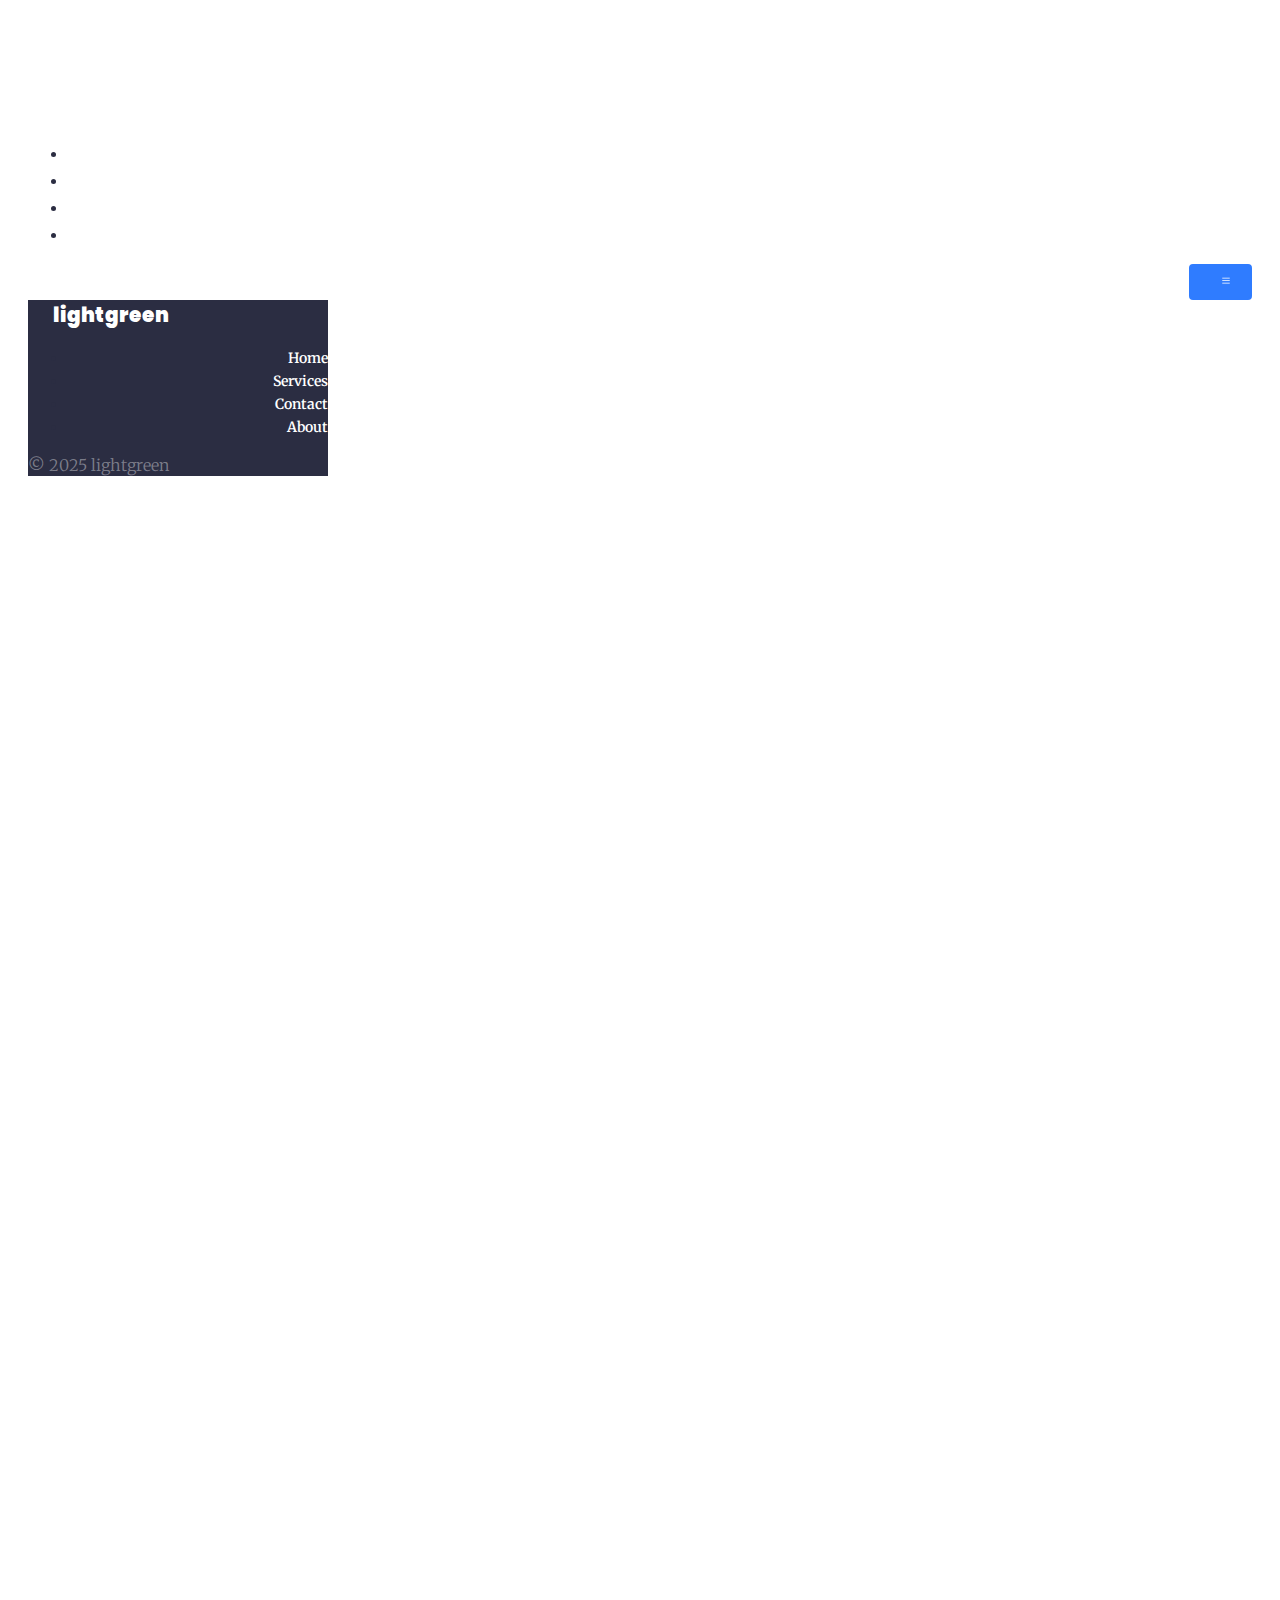
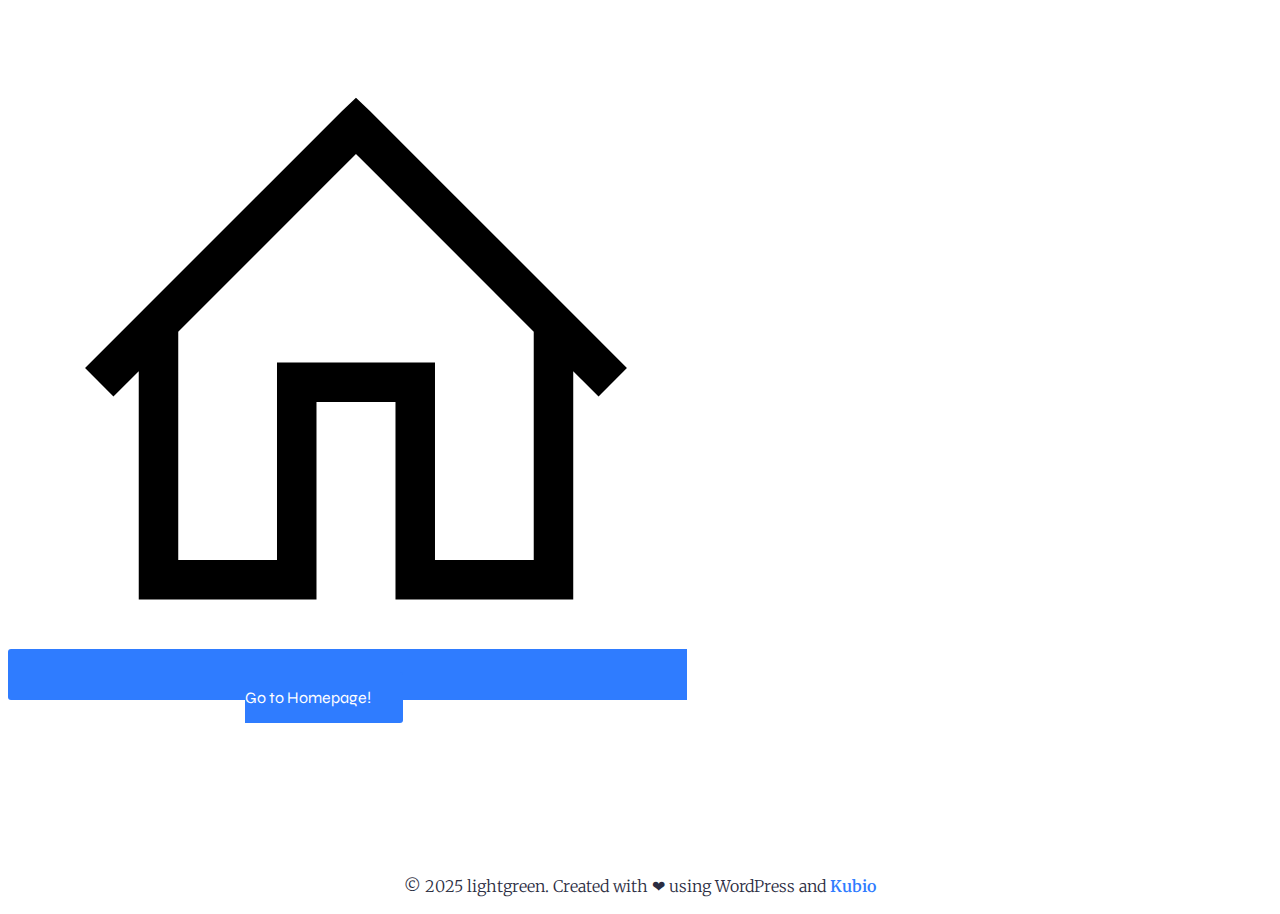
<file: Trident/index.html>
<!DOCTYPE html>
<html lang="en-US" id="kubio">
<head>
	<meta charset="UTF-8" />
	<meta name="viewport" content="width=device-width, initial-scale=1" />
<meta name='robots' content='max-image-preview:large' />
<title>Page not found &#8211; lightgreen</title>
<link rel='dns-prefetch' href='//fonts.googleapis.com' />
<link rel="alternate" type="application/rss+xml" title="lightgreen &raquo; Feed" href="http://lightgreenlocal.local/feed/" />
<link rel="alternate" type="application/rss+xml" title="lightgreen &raquo; Comments Feed" href="http://lightgreenlocal.local/comments/feed/" />
<script type="text/javascript">
/* <![CDATA[ */
window._wpemojiSettings = {"baseUrl":"https:\/\/s.w.org\/images\/core\/emoji\/15.0.3\/72x72\/","ext":".png","svgUrl":"https:\/\/s.w.org\/images\/core\/emoji\/15.0.3\/svg\/","svgExt":".svg","source":{"concatemoji":"http:\/\/lightgreenlocal.local\/wp-includes\/js\/wp-emoji-release.min.js?ver=6.7.1"}};
/*! This file is auto-generated */
!function(i,n){var o,s,e;function c(e){try{var t={supportTests:e,timestamp:(new Date).valueOf()};sessionStorage.setItem(o,JSON.stringify(t))}catch(e){}}function p(e,t,n){e.clearRect(0,0,e.canvas.width,e.canvas.height),e.fillText(t,0,0);var t=new Uint32Array(e.getImageData(0,0,e.canvas.width,e.canvas.height).data),r=(e.clearRect(0,0,e.canvas.width,e.canvas.height),e.fillText(n,0,0),new Uint32Array(e.getImageData(0,0,e.canvas.width,e.canvas.height).data));return t.every(function(e,t){return e===r[t]})}function u(e,t,n){switch(t){case"flag":return n(e,"\ud83c\udff3\ufe0f\u200d\u26a7\ufe0f","\ud83c\udff3\ufe0f\u200b\u26a7\ufe0f")?!1:!n(e,"\ud83c\uddfa\ud83c\uddf3","\ud83c\uddfa\u200b\ud83c\uddf3")&&!n(e,"\ud83c\udff4\udb40\udc67\udb40\udc62\udb40\udc65\udb40\udc6e\udb40\udc67\udb40\udc7f","\ud83c\udff4\u200b\udb40\udc67\u200b\udb40\udc62\u200b\udb40\udc65\u200b\udb40\udc6e\u200b\udb40\udc67\u200b\udb40\udc7f");case"emoji":return!n(e,"\ud83d\udc26\u200d\u2b1b","\ud83d\udc26\u200b\u2b1b")}return!1}function f(e,t,n){var r="undefined"!=typeof WorkerGlobalScope&&self instanceof WorkerGlobalScope?new OffscreenCanvas(300,150):i.createElement("canvas"),a=r.getContext("2d",{willReadFrequently:!0}),o=(a.textBaseline="top",a.font="600 32px Arial",{});return e.forEach(function(e){o[e]=t(a,e,n)}),o}function t(e){var t=i.createElement("script");t.src=e,t.defer=!0,i.head.appendChild(t)}"undefined"!=typeof Promise&&(o="wpEmojiSettingsSupports",s=["flag","emoji"],n.supports={everything:!0,everythingExceptFlag:!0},e=new Promise(function(e){i.addEventListener("DOMContentLoaded",e,{once:!0})}),new Promise(function(t){var n=function(){try{var e=JSON.parse(sessionStorage.getItem(o));if("object"==typeof e&&"number"==typeof e.timestamp&&(new Date).valueOf()<e.timestamp+604800&&"object"==typeof e.supportTests)return e.supportTests}catch(e){}return null}();if(!n){if("undefined"!=typeof Worker&&"undefined"!=typeof OffscreenCanvas&&"undefined"!=typeof URL&&URL.createObjectURL&&"undefined"!=typeof Blob)try{var e="postMessage("+f.toString()+"("+[JSON.stringify(s),u.toString(),p.toString()].join(",")+"));",r=new Blob([e],{type:"text/javascript"}),a=new Worker(URL.createObjectURL(r),{name:"wpTestEmojiSupports"});return void(a.onmessage=function(e){c(n=e.data),a.terminate(),t(n)})}catch(e){}c(n=f(s,u,p))}t(n)}).then(function(e){for(var t in e)n.supports[t]=e[t],n.supports.everything=n.supports.everything&&n.supports[t],"flag"!==t&&(n.supports.everythingExceptFlag=n.supports.everythingExceptFlag&&n.supports[t]);n.supports.everythingExceptFlag=n.supports.everythingExceptFlag&&!n.supports.flag,n.DOMReady=!1,n.readyCallback=function(){n.DOMReady=!0}}).then(function(){return e}).then(function(){var e;n.supports.everything||(n.readyCallback(),(e=n.source||{}).concatemoji?t(e.concatemoji):e.wpemoji&&e.twemoji&&(t(e.twemoji),t(e.wpemoji)))}))}((window,document),window._wpemojiSettings);
/* ]]> */
</script>
<link rel='stylesheet' id='kubio-block-library-css' href='http://lightgreenlocal.local/wp-content/plugins/kubio/build/block-library/style.css?ver=1761303148' type='text/css' media='all' />
<style id='kubio-block-library-inline-css' type='text/css'>
.kubio-shape-circles{background-image:url('http://lightgreenlocal.local/wp-content/plugins/kubio/lib/shapes/header-shapes/circles.png')}.kubio-shape-10degree-stripes{background-image:url('http://lightgreenlocal.local/wp-content/plugins/kubio/lib/shapes/header-shapes/10degree-stripes.png')}.kubio-shape-rounded-squares-blue{background-image:url('http://lightgreenlocal.local/wp-content/plugins/kubio/lib/shapes/header-shapes/rounded-squares-blue.png')}.kubio-shape-many-rounded-squares-blue{background-image:url('http://lightgreenlocal.local/wp-content/plugins/kubio/lib/shapes/header-shapes/many-rounded-squares-blue.png')}.kubio-shape-two-circles{background-image:url('http://lightgreenlocal.local/wp-content/plugins/kubio/lib/shapes/header-shapes/two-circles.png')}.kubio-shape-circles-2{background-image:url('http://lightgreenlocal.local/wp-content/plugins/kubio/lib/shapes/header-shapes/circles-2.png')}.kubio-shape-circles-3{background-image:url('http://lightgreenlocal.local/wp-content/plugins/kubio/lib/shapes/header-shapes/circles-3.png')}.kubio-shape-circles-gradient{background-image:url('http://lightgreenlocal.local/wp-content/plugins/kubio/lib/shapes/header-shapes/circles-gradient.png')}.kubio-shape-circles-white-gradient{background-image:url('http://lightgreenlocal.local/wp-content/plugins/kubio/lib/shapes/header-shapes/circles-white-gradient.png')}.kubio-shape-waves{background-image:url('http://lightgreenlocal.local/wp-content/plugins/kubio/lib/shapes/header-shapes/waves.png')}.kubio-shape-waves-inverted{background-image:url('http://lightgreenlocal.local/wp-content/plugins/kubio/lib/shapes/header-shapes/waves-inverted.png')}.kubio-shape-dots{background-image:url('http://lightgreenlocal.local/wp-content/plugins/kubio/lib/shapes/header-shapes/dots.png')}.kubio-shape-left-tilted-lines{background-image:url('http://lightgreenlocal.local/wp-content/plugins/kubio/lib/shapes/header-shapes/left-tilted-lines.png')}.kubio-shape-right-tilted-lines{background-image:url('http://lightgreenlocal.local/wp-content/plugins/kubio/lib/shapes/header-shapes/right-tilted-lines.png')}.kubio-shape-right-tilted-strips{background-image:url('http://lightgreenlocal.local/wp-content/plugins/kubio/lib/shapes/header-shapes/right-tilted-strips.png')}.kubio-shape-doodle{background-image:url('http://lightgreenlocal.local/wp-content/plugins/kubio/lib/shapes/header-shapes/doodle.png')}.kubio-shape-falling-stars{background-image:url('http://lightgreenlocal.local/wp-content/plugins/kubio/lib/shapes/header-shapes/falling-stars.png')}.kubio-shape-grain{background-image:url('http://lightgreenlocal.local/wp-content/plugins/kubio/lib/shapes/header-shapes/grain.png')}.kubio-shape-poly1{background-image:url('http://lightgreenlocal.local/wp-content/plugins/kubio/lib/shapes/header-shapes/poly1.png')}.kubio-shape-poly2{background-image:url('http://lightgreenlocal.local/wp-content/plugins/kubio/lib/shapes/header-shapes/poly2.png')}.kubio-shape-wavy-lines{background-image:url('http://lightgreenlocal.local/wp-content/plugins/kubio/lib/shapes/header-shapes/wavy-lines.png')}

:root { --kubio-color-1:47,124,255;--kubio-color-2:241,124,32;--kubio-color-3:78,186,154;--kubio-color-4:105,118,139;--kubio-color-5:255,255,255;--kubio-color-6:43,45,66;--kubio-color-1-variant-1:217,231,255;--kubio-color-1-variant-2:132,177,255;--kubio-color-1-variant-3:47,124,255;--kubio-color-1-variant-4:31,82,169;--kubio-color-1-variant-5:15,41,84;--kubio-color-2-variant-1:240,213,192;--kubio-color-2-variant-2:240,168,112;--kubio-color-2-variant-3:241,124,32;--kubio-color-2-variant-4:155,80,20;--kubio-color-2-variant-5:70,36,9;--kubio-color-3-variant-1:139,185,172;--kubio-color-3-variant-2:78,186,154;--kubio-color-3-variant-3:16,185,135;--kubio-color-3-variant-4:42,100,83;--kubio-color-3-variant-5:6,15,13;--kubio-color-4-variant-1:169,190,223;--kubio-color-4-variant-2:105,118,139;--kubio-color-4-variant-3:58,89,138;--kubio-color-4-variant-4:12,60,138;--kubio-color-4-variant-5:40,45,53;--kubio-color-5-variant-1:255,255,255;--kubio-color-5-variant-2:204,204,204;--kubio-color-5-variant-3:153,153,153;--kubio-color-5-variant-4:101,101,101;--kubio-color-5-variant-5:50,50,50;--kubio-color-6-variant-1:153,160,235;--kubio-color-6-variant-2:98,102,150;--kubio-color-6-variant-3:64,65,65;--kubio-color-6-variant-4:43,45,66;--kubio-color-6-variant-5:20,24,65 } .has-kubio-color-1-color{color:rgb(var(--kubio-color-1))} .has-kubio-color-1-background-color{background-color:rgb(var(--kubio-color-1))} [data-kubio] .has-kubio-color-1-color{color:rgb(var(--kubio-color-1))} [data-kubio] .has-kubio-color-1-background-color{background-color:rgb(var(--kubio-color-1))} .has-kubio-color-2-color{color:rgb(var(--kubio-color-2))} .has-kubio-color-2-background-color{background-color:rgb(var(--kubio-color-2))} [data-kubio] .has-kubio-color-2-color{color:rgb(var(--kubio-color-2))} [data-kubio] .has-kubio-color-2-background-color{background-color:rgb(var(--kubio-color-2))} .has-kubio-color-3-color{color:rgb(var(--kubio-color-3))} .has-kubio-color-3-background-color{background-color:rgb(var(--kubio-color-3))} [data-kubio] .has-kubio-color-3-color{color:rgb(var(--kubio-color-3))} [data-kubio] .has-kubio-color-3-background-color{background-color:rgb(var(--kubio-color-3))} .has-kubio-color-4-color{color:rgb(var(--kubio-color-4))} .has-kubio-color-4-background-color{background-color:rgb(var(--kubio-color-4))} [data-kubio] .has-kubio-color-4-color{color:rgb(var(--kubio-color-4))} [data-kubio] .has-kubio-color-4-background-color{background-color:rgb(var(--kubio-color-4))} .has-kubio-color-5-color{color:rgb(var(--kubio-color-5))} .has-kubio-color-5-background-color{background-color:rgb(var(--kubio-color-5))} [data-kubio] .has-kubio-color-5-color{color:rgb(var(--kubio-color-5))} [data-kubio] .has-kubio-color-5-background-color{background-color:rgb(var(--kubio-color-5))} .has-kubio-color-6-color{color:rgb(var(--kubio-color-6))} .has-kubio-color-6-background-color{background-color:rgb(var(--kubio-color-6))} [data-kubio] .has-kubio-color-6-color{color:rgb(var(--kubio-color-6))} [data-kubio] .has-kubio-color-6-background-color{background-color:rgb(var(--kubio-color-6))}



#kubio .style-6mt_9f_jXJ-outer .wp-block-kubio-navigation-section__nav{animation-duration:0.5s;padding-top:30px;padding-bottom:30px;padding-left:20px;padding-right:20px;}#kubio .style-6mt_9f_jXJ-outer .h-navigation_sticky:not(.extra-1).wp-block-kubio-navigation-section__nav{padding-top:10px;padding-bottom:10px;background-color:#ffffff;box-shadow:0px 0px 10px 0px rgba(23, 25, 39, 0.1) ;}#kubio .style-H8RmTvAhse-inner{text-align:left;height:auto;min-height:unset;}#kubio .style-H8RmTvAhse-container{height:auto;min-height:unset;}#kubio .style-M_USijtyQ9V-container{gap:10px;--kubio-gap-fallback:10px;text-decoration:none;}#kubio .style-M_USijtyQ9V-container .kubio-logo-image{max-height:70px;}#kubio .style-M_USijtyQ9V-image{max-height:70px;}#kubio .style-M_USijtyQ9V-text{font-family:Syncopate,Helvetica, Arial, Sans-Serif, serif;font-weight:700;font-size:24px;color:rgba(var(--kubio-color-5),1);}#kubio .style-j2mBpzoGD3u-inner{text-align:center;}#kubio .style-j2mBpzoGD3u-container{height:auto;min-height:unset;}#kubio .style-5MiNu0AQQL1-container{height:50px;}#kubio .style-AfH-7iFRqPz-inner{text-align:right;height:auto;min-height:unset;}#kubio .style-AfH-7iFRqPz-container{height:auto;min-height:unset;}#kubio .style-_GipAjLnn8q-outer.bordered-active-item > .kubio-menu > ul > li::before,#kubio .style-_GipAjLnn8q-outer.bordered-active-item > .kubio-menu > ul > li::after{background-color:rgba(var(--kubio-color-5),1);height:1px;}#kubio .style-_GipAjLnn8q-outer.solid-active-item > .kubio-menu > ul > li::before,#kubio .style-_GipAjLnn8q-outer.solid-active-item > .kubio-menu > ul > li::after{background-color:white;border-top-left-radius:0%;border-top-right-radius:0%;border-bottom-left-radius:0%;border-bottom-right-radius:0%;}#kubio .style-_GipAjLnn8q-outer > .kubio-menu > ul{justify-content:center;gap:50px;--kubio-gap-fallback:50px;}#kubio .style-_GipAjLnn8q-outer > .kubio-menu  > ul > li > a{font-family:Syne,Helvetica, Arial, Sans-Serif, serif;font-weight:400;font-size:18px;line-height:1.5em;letter-spacing:0px;text-decoration:none;text-transform:none;color:rgba(var(--kubio-color-5),0.8);padding-top:10px;padding-bottom:10px;padding-left:0px;padding-right:0px;}#kubio .style-_GipAjLnn8q-outer > .kubio-menu  > ul > li > a:hover,#kubio .style-_GipAjLnn8q-outer > .kubio-menu > ul > li > a.hover{color:rgba(var(--kubio-color-5),1);}#kubio .style-_GipAjLnn8q-outer > .kubio-menu > ul > li.current-menu-item > a,#kubio .style-_GipAjLnn8q-outer > .kubio-menu > ul > li.current_page_item > a{color:rgba(var(--kubio-color-5),1);}#kubio .style-_GipAjLnn8q-outer > .kubio-menu  > ul > li > a > svg{padding-left:5px;padding-right:5px;}#kubio .style-_GipAjLnn8q-outer > .kubio-menu  li > ul{background-color:#ffffff;margin-left:5px;margin-right:5px;box-shadow:0px 0px 5px 2px rgba(0, 0, 0, 0.04) ;}#kubio .style-_GipAjLnn8q-outer > .kubio-menu  li > ul > li> a{font-size:14px;text-decoration:none;color:rgba(var(--kubio-color-6),1);padding-top:10px;padding-bottom:10px;padding-left:20px;padding-right:20px;border-bottom-color:rgba(128,128,128,.2);border-bottom-width:1px;border-bottom-style:solid;background-color:rgb(255, 255, 255);}#kubio .style-_GipAjLnn8q-outer > .kubio-menu  li > ul > li > a:hover,#kubio .style-_GipAjLnn8q-outer > .kubio-menu  li > ul > li > a.hover{color:rgba(var(--kubio-color-5),1);background-color:rgba(var(--kubio-color-1),1);}#kubio .style-_GipAjLnn8q-outer > .kubio-menu li > ul > li.current-menu-item > a,#kubio .style-_GipAjLnn8q-outer > .kubio-menu  li > ul > li.current_page_item > a{color:rgba(var(--kubio-color-5),1);background-color:rgba(var(--kubio-color-1),1);}#kubio .style-_GipAjLnn8q-outer > .kubio-menu > ul > li > ul{margin-top:10px;}#kubio .style-_GipAjLnn8q-outer > .kubio-menu > ul > li > ul:before{height:10px;width:100%;}#kubio .h-navigation_sticky:not(.extra-1) .style-_GipAjLnn8q-outer.bordered-active-item > .kubio-menu > ul > li::before,#kubio .h-navigation_sticky:not(.extra-1) .style-_GipAjLnn8q-outer.bordered-active-item > .kubio-menu > ul > li::after{background-color:rgba(var(--kubio-color-6),1);}#kubio .h-navigation_sticky:not(.extra-1) .style-_GipAjLnn8q-outer > .kubio-menu > ul{justify-content:flex-end;}#kubio .h-navigation_sticky:not(.extra-1) .style-_GipAjLnn8q-outer > .kubio-menu  > ul > li > a{color:rgba(var(--kubio-color-6),1);}#kubio .style-J_ZGXBPetlN-icon{border-top-color:black;border-top-width:0px;border-top-style:none;border-right-color:black;border-right-width:0px;border-right-style:none;border-bottom-color:black;border-bottom-width:0px;border-bottom-style:none;border-left-color:black;border-left-width:0px;border-left-style:none;border-top-left-radius:0%;border-top-right-radius:0%;border-bottom-left-radius:0%;border-bottom-right-radius:0%;fill:rgba(var(--kubio-color-5),1);padding-top:5px;padding-bottom:5px;padding-left:5px;padding-right:5px;width:24px;height:24px;min-width:24px;min-height:24px;background-color:rgba(var(--kubio-color-3-variant-5),0);}#kubio .style-J_ZGXBPetlN-icon:hover{fill:rgba(var(--kubio-color-1),1);}.style-J_ZGXBPetlN-offscreen{width:300px !important;background-color:rgba(var(--kubio-color-6),1);}.style-J_ZGXBPetlN-offscreenOverlay{background-color:rgba(0,0,0,0.5);}#kubio .style-lgGJSkbc5GX-inner{height:auto;min-height:unset;text-align:left;}#kubio .style-lgGJSkbc5GX-container{height:auto;min-height:unset;}#kubio .style-fOYPUOZaWPL-container{justify-content:flex-start;align-items:flex-start;padding-top:25px;padding-bottom:25px;padding-left:25px;padding-right:25px;gap:10px;--kubio-gap-fallback:10px;text-decoration:none;}#kubio .style-fOYPUOZaWPL-container .kubio-logo-image{max-height:70px;}#kubio .style-fOYPUOZaWPL-image{max-height:70px;}#kubio .style-fOYPUOZaWPL-text{font-family:Poppins,Helvetica, Arial, Sans-Serif, serif;font-weight:900;font-size:20px;color:rgba(var(--kubio-color-5),1);}#kubio .style-kiKZXZD5DHk-outer > .kubio-menu > ul{--kubio-accordion-menu-offset:10px;}#kubio .style-kiKZXZD5DHk-outer > .kubio-menu  > ul > li > a{font-size:14px;text-decoration:none;color:rgba(var(--kubio-color-5),1);border-top-color:#808080;border-right-color:#808080;border-bottom-color:rgba(var(--kubio-color-5),0.2);border-bottom-width:1px;border-bottom-style:none;border-left-color:#808080;padding-top:20px;padding-bottom:20px;padding-left:40px;}#kubio .style-kiKZXZD5DHk-outer > .kubio-menu  > ul > li > a:hover,#kubio .style-kiKZXZD5DHk-outer > .kubio-menu > ul > li > a.hover{background-color:rgba(var(--kubio-color-1),1);}#kubio .style-kiKZXZD5DHk-outer > .kubio-menu > ul > li.current-menu-item > a,#kubio .style-kiKZXZD5DHk-outer > .kubio-menu > ul > li.current_page_item > a{background-color:rgba(var(--kubio-color-1),1);}#kubio .style-kiKZXZD5DHk-outer > .kubio-menu  > ul > li > a > svg{padding-left:20px;padding-right:20px;}#kubio .style-kiKZXZD5DHk-outer > .kubio-menu  li > ul > li> a{color:rgba(var(--kubio-color-5),1);border-top-color:#808080;border-right-color:#808080;border-bottom-color:rgba(var(--kubio-color-5),0.2);border-bottom-width:1px;border-bottom-style:solid;border-left-color:#808080;padding-top:12px;padding-bottom:12px;padding-left:40px;font-size:14px;text-decoration:none;}#kubio .style-kiKZXZD5DHk-outer > .kubio-menu  li > ul > li > a:hover,#kubio .style-kiKZXZD5DHk-outer > .kubio-menu  li > ul > li > a.hover{background-color:rgba(var(--kubio-color-1),0.8);}#kubio .style-kiKZXZD5DHk-outer > .kubio-menu li > ul > li.current-menu-item > a,#kubio .style-kiKZXZD5DHk-outer > .kubio-menu  li > ul > li.current_page_item > a{background-color:rgba(var(--kubio-color-1),0.8);}#kubio .style-kiKZXZD5DHk-outer > .kubio-menu  li > ul > li > a > svg{padding-left:20px;padding-right:20px;}#kubio .style-V1o78ibgzH1-inner{text-align:left;height:auto;min-height:unset;}#kubio .style-V1o78ibgzH1-container{height:auto;min-height:unset;}#kubio .style-A7ivpo5AVXC-outer p{color:rgba(var(--kubio-color-5),0.4);}#kubio .style-KFTMhA6WOVh-outer{min-height:100vh;background-image:url("https://static-assets.kubiobuilder.com/themes/kubio/assets/hero.jpg");background-size:cover;background-position:50% 50%;background-attachment:scroll;background-repeat:no-repeat;padding-top:150px;padding-bottom:150px;}#kubio .style-KFTMhA6WOVh-outer h1,#kubio .style-KFTMhA6WOVh-outer h1[data-kubio]{color:rgba(var(--kubio-color-5),1);}#kubio .style-KFTMhA6WOVh-outer h2,#kubio .style-KFTMhA6WOVh-outer h2[data-kubio]{color:rgba(var(--kubio-color-5),1);}#kubio .style-KFTMhA6WOVh-outer h3,#kubio .style-KFTMhA6WOVh-outer h3[data-kubio]{color:rgba(var(--kubio-color-5),1);}#kubio .style-KFTMhA6WOVh-outer h4,#kubio .style-KFTMhA6WOVh-outer h4[data-kubio]{color:rgba(var(--kubio-color-5),1);}#kubio .style-KFTMhA6WOVh-outer h5,#kubio .style-KFTMhA6WOVh-outer h5[data-kubio]{color:rgba(var(--kubio-color-5),1);}#kubio .style-KFTMhA6WOVh-outer h6,#kubio .style-KFTMhA6WOVh-outer h6[data-kubio]{color:rgba(var(--kubio-color-5),1);}#kubio .style-KFTMhA6WOVh-outer,#kubio .style-KFTMhA6WOVh-outer [data-kubio]:not(h1):not(h2):not(h3):not(h4):not(h5):not(h6),#kubio .style-KFTMhA6WOVh-outer p,#kubio .style-KFTMhA6WOVh-outer p[data-kubio]{color:rgba(var(--kubio-color-5),1);}#kubio .style-vPVKm6K-swr-inner{text-align:center;height:auto;min-height:unset;border-top-left-radius:9px;border-top-right-radius:9px;border-bottom-left-radius:9px;border-bottom-right-radius:9px;}#kubio .style-vPVKm6K-swr-container{height:auto;min-height:unset;}#kubio .wp-block.wp-block-kubio-heading__text.style-CryHflZk8-text{text-align:center;}#kubio .wp-block.wp-block-kubio-heading__text.style-CryHflZk8-text .text-wrapper-fancy svg path{stroke:#000000;stroke-linejoin:initial;stroke-linecap:initial;stroke-width:8px;}#kubio .style-XE8iPl7Auw-outer a.style-XE8iPl7Auw-link{text-align:center;background-color:rgba(var(--kubio-color-1),1);font-family:Syne,Helvetica, Arial, Sans-Serif, serif;font-weight:400;font-size:16px;line-height:1;letter-spacing:0px;text-decoration:none;text-transform:none;color:#fff;border-top-width:0px;border-top-style:none;border-right-width:0px;border-right-style:none;border-bottom-width:0px;border-bottom-style:none;border-left-width:0px;border-left-style:none;border-top-left-radius:3px;border-top-right-radius:3px;border-bottom-left-radius:3px;border-bottom-right-radius:3px;padding-top:16px;padding-bottom:16px;padding-left:32px;padding-right:32px;justify-content:center;}#kubio .style-XE8iPl7Auw-outer a.style-XE8iPl7Auw-link:hover{background-color:rgba(var(--kubio-color-6),1);}#kubio a.style-XE8iPl7Auw-link .style-XE8iPl7Auw-icon{width:20px;height:20px;min-width:20px;min-height:20px;margin-left:0px;margin-right:15px;}#kubio .style-XE8iPl7Auw-spacing{text-align:center;}#kubio .style-vP0mYzy99sE-outer{padding-top:0px;padding-bottom:0px;background-color:rgba(var(--kubio-color-5),1);}#kubio .style-vP0mYzy99sE-outer a,#kubio .style-vP0mYzy99sE-outer a[data-kubio]{color:rgba(var(--kubio-color-1),1);}#kubio .style-vP0mYzy99sE-outer a:hover,#kubio .style-vP0mYzy99sE-outer a[data-kubio]:hover{color:rgba(var(--kubio-color-1-variant-2),1);}#kubio .style-nJpox2eRXHV-inner{text-align:center;}#kubio .style-nJpox2eRXHV-container{text-align:center;height:auto;min-height:unset;}#kubio .style-local-5-container{flex:0 0 auto;ms-flex:0 0 auto;width:auto;max-width:100%;}#kubio .style-local-7-container{flex:1 1 0;ms-flex:1 1 0%;max-width:100%;}#kubio .style-local-9-container{flex:0 0 auto;ms-flex:0 0 auto;width:auto;max-width:100%;}#kubio .style-local-15-container{width:100%;flex:0 0 auto;-ms-flex:0 0 auto;}#kubio .style-local-20-container{width:100%;flex:0 0 auto;-ms-flex:0 0 auto;}#kubio .style-local-24-container{width:50%;flex:0 0 auto;-ms-flex:0 0 auto;}#kubio .style-local-31-container{flex:0 0 auto;-ms-flex:0 0 auto;}body .style-vPVKm6K-swr-container > * > .h-y-container > *:not(:last-child){margin-bottom:40px;}.h-y-container > *:not(:last-child),.h-x-container-inner > *{margin-bottom:20px;}.h-x-container-inner,.h-column__content > .h-x-container > *:last-child,.h-y-container > .kubio-block-inserter{margin-bottom:-20px;}.h-x-container-inner{margin-left:-10px;margin-right:-10px;}.h-x-container-inner > *{padding-left:10px;padding-right:10px;}[data-kubio] a:not([class*=wp-block-button]),.with-kubio-global-style a:not([class*=wp-block-button]),a:not([class*=wp-block-button])[data-kubio],.wp-block-woocommerce-mini-cart-contents a:not([class*=wp-block-button]){font-family:Merriweather,Helvetica, Arial, Sans-Serif, serif;font-weight:600;font-size:1em;line-height:1.5;text-decoration:none;color:rgba(var(--kubio-color-1),1);}[data-kubio] a:not([class*=wp-block-button]):hover,.with-kubio-global-style a:not([class*=wp-block-button]):hover,a:not([class*=wp-block-button])[data-kubio]:hover,.wp-block-woocommerce-mini-cart-contents a:not([class*=wp-block-button]):hover{color:rgba(var(--kubio-color-1-variant-4),1);}[data-kubio] h1,.with-kubio-global-style h1,h1[data-kubio],.wp-block-woocommerce-mini-cart-contents h1{font-family:Work Sans,Helvetica, Arial, Sans-Serif, serif;font-weight:700;font-size:5.5em;line-height:1.26;text-transform:none;color:rgba(var(--kubio-color-6),1);}[data-kubio] h2,.with-kubio-global-style h2,h2[data-kubio],.wp-block-woocommerce-mini-cart-contents h2{font-family:Work Sans,Helvetica, Arial, Sans-Serif, serif;font-weight:700;font-size:3em;line-height:1.143;text-transform:none;color:rgba(var(--kubio-color-6),1);}[data-kubio] h3,.with-kubio-global-style h3,h3[data-kubio],.wp-block-woocommerce-mini-cart-contents h3{font-family:Work Sans,Helvetica, Arial, Sans-Serif, serif;font-weight:500;font-size:1.8em;line-height:1.25;text-transform:none;color:rgba(var(--kubio-color-6),1);}[data-kubio] h4,.with-kubio-global-style h4,h4[data-kubio],.wp-block-woocommerce-mini-cart-contents h4{font-family:Work Sans,Helvetica, Arial, Sans-Serif, serif;font-weight:700;font-size:1.4em;line-height:1.4;text-transform:none;color:rgba(var(--kubio-color-6),1);}[data-kubio] h5,.with-kubio-global-style h5,h5[data-kubio],.wp-block-woocommerce-mini-cart-contents h5{font-family:Work Sans,Helvetica, Arial, Sans-Serif, serif;font-weight:500;font-size:1.125em;line-height:1.4;text-transform:none;color:rgba(var(--kubio-color-6),1);}[data-kubio] h6,.with-kubio-global-style h6,h6[data-kubio],.wp-block-woocommerce-mini-cart-contents h6{font-family:Work Sans,Helvetica, Arial, Sans-Serif, serif;font-weight:500;font-size:0.9em;line-height:1.4;letter-spacing:1px;text-transform:uppercase;color:rgba(var(--kubio-color-1),1);}[data-kubio],.with-kubio-global-style,[data-kubio] p,.with-kubio-global-style p,p[data-kubio],.wp-block-woocommerce-mini-cart-contents{font-family:Merriweather,Helvetica, Arial, Sans-Serif, serif;font-weight:300;font-size:16px;line-height:1.4;text-transform:none;color:rgba(var(--kubio-color-6-variant-4),1);}[data-kubio] .h-lead,.with-kubio-global-style .h-lead,.h-lead[data-kubio]{font-family:Merriweather,Helvetica, Arial, Sans-Serif, serif;font-weight:400;font-size:1.2em;line-height:1.5;text-transform:none;color:rgba(var(--kubio-color-6),1);}div.h-section-global-spacing{padding-top:100px;padding-bottom:100px;}.h-global-transition,.h-global-transition-all,.h-global-transition-all *{transition-duration:1s;}[data-kubio] input[type='color'],[data-kubio] input[type='date'],[data-kubio] input[type='datetime'],[data-kubio] input[type='datetime-local'],[data-kubio] input[type='email'],[data-kubio] input[type='month'],[data-kubio] input[type='number'],[data-kubio] input[type='password'],[data-kubio] input[type='search'],[data-kubio] input[type='tel'],[data-kubio] input[type='text'],[data-kubio] input[type='url'],[data-kubio] input[type='week'],[data-kubio] input[type='time'],[data-kubio] input:not([type]),[data-kubio] textarea,[data-kubio] select{font-family:Syne,Helvetica, Arial, Sans-Serif, serif;font-weight:400;font-size:16px;line-height:1.6;text-transform:none;background-color:rgba(var(--kubio-color-5),1);border-top-color:rgba(var(--kubio-color-5-variant-2),1);border-top-width:1px;border-top-style:solid;border-right-color:rgba(var(--kubio-color-5-variant-2),1);border-right-width:1px;border-right-style:solid;border-bottom-color:rgba(var(--kubio-color-5-variant-2),1);border-bottom-width:1px;border-bottom-style:solid;border-left-color:rgba(var(--kubio-color-5-variant-2),1);border-left-width:1px;border-left-style:solid;border-top-left-radius:4px;border-top-right-radius:4px;border-bottom-left-radius:4px;border-bottom-right-radius:4px;padding-top:4px;padding-bottom:4px;padding-left:10px;padding-right:10px;margin-bottom:10px;}[data-kubio] input[type='color']:hover,[data-kubio] input[type='date']:hover,[data-kubio] input[type='datetime']:hover,[data-kubio] input[type='datetime-local']:hover,[data-kubio] input[type='email']:hover,[data-kubio] input[type='month']:hover,[data-kubio] input[type='number']:hover,[data-kubio] input[type='password']:hover,[data-kubio] input[type='search']:hover,[data-kubio] input[type='tel']:hover,[data-kubio] input[type='text']:hover,[data-kubio] input[type='url']:hover,[data-kubio] input[type='week']:hover,[data-kubio] input[type='time']:hover,[data-kubio] input:not([type]):hover,[data-kubio] textarea:hover,[data-kubio] select:hover{color:rgba(var(--kubio-color-6),1);border-top-color:rgba(var(--kubio-color-6-variant-1),1);border-right-color:rgba(var(--kubio-color-6-variant-1),1);border-bottom-color:rgba(var(--kubio-color-6-variant-1),1);border-left-color:rgba(var(--kubio-color-6-variant-1),1);}[data-kubio] input[type='color']:focus,[data-kubio] input[type='date']:focus,[data-kubio] input[type='datetime']:focus,[data-kubio] input[type='datetime-local']:focus,[data-kubio] input[type='email']:focus,[data-kubio] input[type='month']:focus,[data-kubio] input[type='number']:focus,[data-kubio] input[type='password']:focus,[data-kubio] input[type='search']:focus,[data-kubio] input[type='tel']:focus,[data-kubio] input[type='text']:focus,[data-kubio] input[type='url']:focus,[data-kubio] input[type='week']:focus,[data-kubio] input[type='time']:focus,[data-kubio] input:not([type]):focus,[data-kubio] textarea:focus,[data-kubio] select:focus{color:rgba(var(--kubio-color-6),1);border-top-color:rgba(var(--kubio-color-1),1);border-right-color:rgba(var(--kubio-color-1),1);border-bottom-color:rgba(var(--kubio-color-1),1);border-left-color:rgba(var(--kubio-color-1),1);}[data-kubio] input[type='button'],[data-kubio] button{background-color:rgba(var(--kubio-color-1),1);border-top-color:rgba(var(--kubio-color-1),1);border-top-width:2px;border-top-style:solid;border-right-color:rgba(var(--kubio-color-1),1);border-right-width:2px;border-right-style:solid;border-bottom-color:rgba(var(--kubio-color-1),1);border-bottom-width:2px;border-bottom-style:solid;border-left-color:rgba(var(--kubio-color-1),1);border-left-width:2px;border-left-style:solid;border-top-left-radius:4px;border-top-right-radius:4px;border-bottom-left-radius:4px;border-bottom-right-radius:4px;font-family:Syne,Helvetica, Arial, Sans-Serif, serif;font-weight:400;color:rgba(var(--kubio-color-5),1);padding-top:8px;padding-bottom:8px;padding-left:25px;padding-right:24px;}[data-kubio] input[type='button']:hover,[data-kubio] button:hover{background-color:rgba(var(--kubio-color-1-variant-4),1);border-top-color:rgba(var(--kubio-color-1-variant-4),1);border-right-color:rgba(var(--kubio-color-1-variant-4),1);border-bottom-color:rgba(var(--kubio-color-1-variant-4),1);border-left-color:rgba(var(--kubio-color-1-variant-4),1);}[data-kubio] input[type='button']:disabled,[data-kubio] button:disabled,[data-kubio] input[type='button'][disabled],[data-kubio] button[disabled]{background-color:rgba(var(--kubio-color-5-variant-2),1);border-top-color:rgba(var(--kubio-color-5-variant-2),1);border-right-color:rgba(var(--kubio-color-5-variant-2),1);border-bottom-color:rgba(var(--kubio-color-5-variant-2),1);border-left-color:rgba(var(--kubio-color-5-variant-2),1);color:rgba(var(--kubio-color-5-variant-3),1);}[data-kubio] input[type='submit'],[data-kubio] button[type='submit']{border-top-color:rgba(var(--kubio-color-1),1);border-top-width:2px;border-top-style:solid;border-right-color:rgba(var(--kubio-color-1),1);border-right-width:2px;border-right-style:solid;border-bottom-color:rgba(var(--kubio-color-1),1);border-bottom-width:2px;border-bottom-style:solid;border-left-color:rgba(var(--kubio-color-1),1);border-left-width:2px;border-left-style:solid;border-top-left-radius:4px;border-top-right-radius:4px;border-bottom-left-radius:4px;border-bottom-right-radius:4px;font-family:Syne,Helvetica, Arial, Sans-Serif, serif;font-weight:400;color:rgba(var(--kubio-color-5),1);padding-top:8px;padding-bottom:8px;padding-left:25px;padding-right:24px;background-color:rgba(var(--kubio-color-1),1);}[data-kubio] input[type='submit']:hover,[data-kubio] button[type='submit']:hover{border-top-color:rgba(var(--kubio-color-1-variant-4),1);border-right-color:rgba(var(--kubio-color-1-variant-4),1);border-bottom-color:rgba(var(--kubio-color-1-variant-4),1);border-left-color:rgba(var(--kubio-color-1-variant-4),1);background-color:rgba(var(--kubio-color-1-variant-4),1);}[data-kubio] input[type='submit']:disabled,[data-kubio] input[type='submit'][disabled],[data-kubio] button[type='submit']:disabled,[data-kubio] button[type='submit'][disabled]{border-top-color:rgba(var(--kubio-color-5-variant-2),1);border-right-color:rgba(var(--kubio-color-5-variant-2),1);border-bottom-color:rgba(var(--kubio-color-5-variant-2),1);border-left-color:rgba(var(--kubio-color-5-variant-2),1);color:rgba(var(--kubio-color-5-variant-3),1);background-color:rgba(var(--kubio-color-5-variant-2),1);}[data-kubio] input[type='reset'],[data-kubio] button[type='reset']{background-color:rgba(var(--kubio-color-1-variant-1),1);border-top-color:rgba(var(--kubio-color-1-variant-1),1);border-top-width:2px;border-top-style:solid;border-right-color:rgba(var(--kubio-color-1-variant-1),1);border-right-width:2px;border-right-style:solid;border-bottom-color:rgba(var(--kubio-color-1-variant-1),1);border-bottom-width:2px;border-bottom-style:solid;border-left-color:rgba(var(--kubio-color-1-variant-1),1);border-left-width:2px;border-left-style:solid;border-top-left-radius:4px;border-top-right-radius:4px;border-bottom-left-radius:4px;border-bottom-right-radius:4px;font-family:Syne,Helvetica, Arial, Sans-Serif, serif;font-weight:400;color:rgba(var(--kubio-color-6-variant-2),1);padding-top:8px;padding-bottom:8px;padding-left:25px;padding-right:24px;}[data-kubio] input[type='reset']:hover,[data-kubio] button[type='reset']:hover{background-color:rgba(var(--kubio-color-1-variant-2),1);border-top-color:rgba(var(--kubio-color-1-variant-2),1);border-right-color:rgba(var(--kubio-color-1-variant-2),1);border-bottom-color:rgba(var(--kubio-color-1-variant-2),1);border-left-color:rgba(var(--kubio-color-1-variant-2),1);}[data-kubio] input[type='reset']:disabled,[data-kubio] input[type='reset'][disabled],[data-kubio] button[type='reset']:disabled,[data-kubio] button[type='reset'][disabled]{background-color:rgba(var(--kubio-color-5-variant-2),1);border-top-color:rgba(var(--kubio-color-5-variant-2),1);border-right-color:rgba(var(--kubio-color-5-variant-2),1);border-bottom-color:rgba(var(--kubio-color-5-variant-2),1);border-left-color:rgba(var(--kubio-color-5-variant-2),1);color:rgba(var(--kubio-color-5-variant-3),1);}#kubio  .woocommerce a.button,#kubio  .woocommerce button.button,#kubio  .woocommerce input.button,#kubio  .woocommerce #respond input#submit{border-top-color:rgba(var(--kubio-color-2),1);border-top-width:2px;border-top-style:solid;border-right-color:rgba(var(--kubio-color-2),1);border-right-width:2px;border-right-style:solid;border-bottom-color:rgba(var(--kubio-color-2),1);border-bottom-width:2px;border-bottom-style:solid;border-left-color:rgba(var(--kubio-color-2),1);border-left-width:2px;border-left-style:solid;border-top-left-radius:4px;border-top-right-radius:4px;border-bottom-left-radius:4px;border-bottom-right-radius:4px;background-color:rgba(var(--kubio-color-2),1);font-family:Open Sans,Helvetica, Arial, Sans-Serif, serif;font-weight:400;font-size:14px;line-height:1.2;text-transform:none;color:rgba(var(--kubio-color-5),1);}#kubio  .woocommerce a.button:hover,#kubio  .woocommerce button.button:hover,#kubio  .woocommerce input.button:hover,#kubio  .woocommerce #respond input#submit:hover{border-top-color:rgba(var(--kubio-color-2-variant-4),1);border-right-color:rgba(var(--kubio-color-2-variant-4),1);border-bottom-color:rgba(var(--kubio-color-2-variant-4),1);border-left-color:rgba(var(--kubio-color-2-variant-4),1);background-color:rgba(var(--kubio-color-2-variant-4),1);}#kubio  .woocommerce a.button:disabled,#kubio  .woocommerce a.button[disabled],#kubio  .woocommerce button.button:disabled,#kubio  .woocommerce button.button[disabled],#kubio  .woocommerce input.button:disabled,#kubio  .woocommerce input.button[disabled],#kubio  .woocommerce #respond input#submit:disabled,#kubio  .woocommerce #respond input#submit[disabled]{border-top-color:rgba(var(--kubio-color-5-variant-2),1);border-right-color:rgba(var(--kubio-color-5-variant-2),1);border-bottom-color:rgba(var(--kubio-color-5-variant-2),1);border-left-color:rgba(var(--kubio-color-5-variant-2),1);background-color:rgba(var(--kubio-color-5-variant-2),1);color:rgba(var(--kubio-color-5-variant-4),1);}#kubio  .woocommerce a.button.woocommerce-form-login__submit,#kubio  .woocommerce a.button.add_to_cart_button,#kubio  .woocommerce a.button.alt,#kubio  .woocommerce button.button.woocommerce-form-login__submit,#kubio  .woocommerce button.button.add_to_cart_button,#kubio  .woocommerce button.button.alt,#kubio  .woocommerce input.button.woocommerce-form-login__submit,#kubio  .woocommerce input.button.add_to_cart_button,#kubio  .woocommerce input.button.alt,#kubio  .woocommerce #respond input#submit.woocommerce-form-login__submit,#kubio  .woocommerce #respond input#submit.add_to_cart_button,#kubio  .woocommerce #respond input#submit.alt{background-color:rgba(var(--kubio-color-1),1);border-top-color:rgba(var(--kubio-color-1),1);border-top-width:2px;border-top-style:solid;border-right-color:rgba(var(--kubio-color-1),1);border-right-width:2px;border-right-style:solid;border-bottom-color:rgba(var(--kubio-color-1),1);border-bottom-width:2px;border-bottom-style:solid;border-left-color:rgba(var(--kubio-color-1),1);border-left-width:2px;border-left-style:solid;border-top-left-radius:4px;border-top-right-radius:4px;border-bottom-left-radius:4px;border-bottom-right-radius:4px;font-family:Open Sans,Helvetica, Arial, Sans-Serif, serif;font-weight:400;font-size:14px;line-height:1.2;text-transform:none;color:rgba(var(--kubio-color-5),1);box-shadow:0px 27px 15px -24px rgba(0,0,0,0.5) ;}#kubio  .woocommerce a.button.woocommerce-form-login__submit:hover,#kubio  .woocommerce a.button.add_to_cart_button:hover,#kubio  .woocommerce a.button.alt:hover,#kubio  .woocommerce button.button.woocommerce-form-login__submit:hover,#kubio  .woocommerce button.button.add_to_cart_button:hover,#kubio  .woocommerce button.button.alt:hover,#kubio  .woocommerce input.button.woocommerce-form-login__submit:hover,#kubio  .woocommerce input.button.add_to_cart_button:hover,#kubio  .woocommerce input.button.alt:hover,#kubio  .woocommerce #respond input#submit.woocommerce-form-login__submit:hover,#kubio  .woocommerce #respond input#submit.add_to_cart_button:hover,#kubio  .woocommerce #respond input#submit.alt:hover{background-color:rgba(var(--kubio-color-1-variant-4),1);border-top-color:rgba(var(--kubio-color-1-variant-4),1);border-right-color:rgba(var(--kubio-color-1-variant-4),1);border-bottom-color:rgba(var(--kubio-color-1-variant-4),1);border-left-color:rgba(var(--kubio-color-1-variant-4),1);}#kubio  .woocommerce a.button.woocommerce-form-login__submit:disabled,#kubio  .woocommerce a.button.woocommerce-form-login__submit[disabled],#kubio  .woocommerce a.button.add_to_cart_button:disabled,#kubio  .woocommerce a.button.add_to_cart_button[disabled],#kubio  .woocommerce a.button.alt:disabled,#kubio  .woocommerce a.button.alt[disabled],#kubio  .woocommerce button.button.woocommerce-form-login__submit:disabled,#kubio  .woocommerce button.button.woocommerce-form-login__submit[disabled],#kubio  .woocommerce button.button.add_to_cart_button:disabled,#kubio  .woocommerce button.button.add_to_cart_button[disabled],#kubio  .woocommerce button.button.alt:disabled,#kubio  .woocommerce button.button.alt[disabled],#kubio  .woocommerce input.button.woocommerce-form-login__submit:disabled,#kubio  .woocommerce input.button.woocommerce-form-login__submit[disabled],#kubio  .woocommerce input.button.add_to_cart_button:disabled,#kubio  .woocommerce input.button.add_to_cart_button[disabled],#kubio  .woocommerce input.button.alt:disabled,#kubio  .woocommerce input.button.alt[disabled],#kubio  .woocommerce #respond input#submit.woocommerce-form-login__submit:disabled,#kubio  .woocommerce #respond input#submit.woocommerce-form-login__submit[disabled],#kubio  .woocommerce #respond input#submit.add_to_cart_button:disabled,#kubio  .woocommerce #respond input#submit.add_to_cart_button[disabled],#kubio  .woocommerce #respond input#submit.alt:disabled,#kubio  .woocommerce #respond input#submit.alt[disabled]{background-color:rgba(var(--kubio-color-5-variant-2),1);border-top-color:rgba(var(--kubio-color-5-variant-2),1);border-right-color:rgba(var(--kubio-color-5-variant-2),1);border-bottom-color:rgba(var(--kubio-color-5-variant-2),1);border-left-color:rgba(var(--kubio-color-5-variant-2),1);color:rgba(var(--kubio-color-5-variant-4),1);}#kubio  .woocommerce-loop-product__link .onsale{background-color:rgba(var(--kubio-color-3-variant-2),1);color:rgba(var(--kubio-color-5),1);padding-top:5px;padding-bottom:5px;padding-left:10px;padding-right:10px;border-top-left-radius:10px;border-top-right-radius:10px;border-bottom-left-radius:10px;border-bottom-right-radius:10px;}@media (min-width: 768px) and (max-width: 1023px){#kubio .style-6mt_9f_jXJ-outer .h-navigation_sticky:not(.extra-1).wp-block-kubio-navigation-section__nav{padding-top:30px;padding-bottom:30px;}#kubio .h-navigation_sticky:not(.extra-1) .style-_GipAjLnn8q-outer.bordered-active-item > .kubio-menu > ul > li::before,#kubio .h-navigation_sticky:not(.extra-1) .style-_GipAjLnn8q-outer.bordered-active-item > .kubio-menu > ul > li::after{background-color:rgba(var(--kubio-color-5),1);}#kubio .h-navigation_sticky:not(.extra-1) .style-_GipAjLnn8q-outer > .kubio-menu > ul{justify-content:center;}#kubio .h-navigation_sticky:not(.extra-1) .style-_GipAjLnn8q-outer > .kubio-menu  > ul > li > a{color:rgba(var(--kubio-color-5),0.8);}#kubio .h-navigation_sticky:not(.extra-1) .style-_GipAjLnn8q-outer > .kubio-menu  > ul > li > a:hover,#kubio .h-navigation_sticky:not(.extra-1) .style-_GipAjLnn8q-outer > .kubio-menu > ul > li > a.hover{color:rgba(var(--kubio-color-6),1);}#kubio .h-navigation_sticky:not(.extra-1) .style-_GipAjLnn8q-outer > .kubio-menu > ul > li.current-menu-item > a,#kubio .h-navigation_sticky:not(.extra-1) .style-_GipAjLnn8q-outer > .kubio-menu > ul > li.current_page_item > a{color:rgba(var(--kubio-color-6),1);}#kubio .style-fOYPUOZaWPL-container{padding-top:30px;padding-bottom:30px;padding-left:30px;padding-right:30px;}#kubio .style-local-24-container{width:80%;}[data-kubio] h1,.with-kubio-global-style h1,h1[data-kubio],.wp-block-woocommerce-mini-cart-contents h1{font-size:5em;}div.h-section-global-spacing{padding-top:60px;padding-bottom:60px;}}@media (max-width: 767px){#kubio .style-6mt_9f_jXJ-outer .wp-block-kubio-navigation-section__nav{padding-top:10px;padding-bottom:10px;}#kubio .style-6mt_9f_jXJ-outer .h-navigation_sticky:not(.extra-1).wp-block-kubio-navigation-section__nav{padding-top:0px;padding-bottom:0px;background-color:rgba(var(--kubio-color-5),1);}#kubio .style-M_USijtyQ9V-container{justify-content:flex-start;align-items:flex-start;}#kubio .style-_GipAjLnn8q-outer > .kubio-menu > ul{justify-content:flex-end;}#kubio .h-navigation_sticky:not(.extra-1) .style-_GipAjLnn8q-outer.bordered-active-item > .kubio-menu > ul > li::before,#kubio .h-navigation_sticky:not(.extra-1) .style-_GipAjLnn8q-outer.bordered-active-item > .kubio-menu > ul > li::after{background-color:rgba(var(--kubio-color-5),1);}#kubio .h-navigation_sticky:not(.extra-1) .style-_GipAjLnn8q-outer > .kubio-menu  > ul > li > a{color:rgba(var(--kubio-color-5),0.8);}#kubio .h-navigation_sticky:not(.extra-1) .style-_GipAjLnn8q-outer > .kubio-menu  > ul > li > a:hover,#kubio .h-navigation_sticky:not(.extra-1) .style-_GipAjLnn8q-outer > .kubio-menu > ul > li > a.hover{color:rgba(var(--kubio-color-6),1);}#kubio .h-navigation_sticky:not(.extra-1) .style-_GipAjLnn8q-outer > .kubio-menu > ul > li.current-menu-item > a,#kubio .h-navigation_sticky:not(.extra-1) .style-_GipAjLnn8q-outer > .kubio-menu > ul > li.current_page_item > a{color:rgba(var(--kubio-color-6),1);}#kubio .style-J_ZGXBPetlN-icon{border-top-left-radius:0px;border-top-right-radius:0px;border-bottom-left-radius:0px;border-bottom-right-radius:0px;}#kubio .style-fOYPUOZaWPL-container{padding-top:30px;padding-bottom:30px;padding-left:30px;padding-right:30px;}#kubio .style-local-5-container{flex:1 1 0;ms-flex:1 1 0%;}#kubio .style-local-7-container{width:100%;flex:0 0 auto;-ms-flex:0 0 auto;}#kubio .style-local-24-container{width:100%;}#kubio .style-local-31-container{width:100%;}[data-kubio] h1,.with-kubio-global-style h1,h1[data-kubio],.wp-block-woocommerce-mini-cart-contents h1{font-size:2.5em;}div.h-section-global-spacing{padding-top:30px;padding-bottom:30px;}}
</style>
<style id='wp-emoji-styles-inline-css' type='text/css'>

	img.wp-smiley, img.emoji {
		display: inline !important;
		border: none !important;
		box-shadow: none !important;
		height: 1em !important;
		width: 1em !important;
		margin: 0 0.07em !important;
		vertical-align: -0.1em !important;
		background: none !important;
		padding: 0 !important;
	}
</style>
<link rel='stylesheet' id='wp-block-library-css' href='http://lightgreenlocal.local/wp-includes/css/dist/block-library/style.min.css?ver=6.7.1' type='text/css' media='all' />
<style id='classic-theme-styles-inline-css' type='text/css'>
/*! This file is auto-generated */
.wp-block-button__link{color:#fff;background-color:#32373c;border-radius:9999px;box-shadow:none;text-decoration:none;padding:calc(.667em + 2px) calc(1.333em + 2px);font-size:1.125em}.wp-block-file__button{background:#32373c;color:#fff;text-decoration:none}
</style>
<style id='global-styles-inline-css' type='text/css'>
:root{--wp--preset--aspect-ratio--square: 1;--wp--preset--aspect-ratio--4-3: 4/3;--wp--preset--aspect-ratio--3-4: 3/4;--wp--preset--aspect-ratio--3-2: 3/2;--wp--preset--aspect-ratio--2-3: 2/3;--wp--preset--aspect-ratio--16-9: 16/9;--wp--preset--aspect-ratio--9-16: 9/16;--wp--preset--color--black: #000000;--wp--preset--color--cyan-bluish-gray: #abb8c3;--wp--preset--color--white: #ffffff;--wp--preset--color--pale-pink: #f78da7;--wp--preset--color--vivid-red: #cf2e2e;--wp--preset--color--luminous-vivid-orange: #ff6900;--wp--preset--color--luminous-vivid-amber: #fcb900;--wp--preset--color--light-green-cyan: #7bdcb5;--wp--preset--color--vivid-green-cyan: #00d084;--wp--preset--color--pale-cyan-blue: #8ed1fc;--wp--preset--color--vivid-cyan-blue: #0693e3;--wp--preset--color--vivid-purple: #9b51e0;--wp--preset--color--kubio-color-1: rgba(var(--kubio-color-1), 1);--wp--preset--color--kubio-color-2: rgba(var(--kubio-color-2), 1);--wp--preset--color--kubio-color-3: rgba(var(--kubio-color-3), 1);--wp--preset--color--kubio-color-4: rgba(var(--kubio-color-4), 1);--wp--preset--color--kubio-color-5: rgba(var(--kubio-color-5), 1);--wp--preset--color--kubio-color-6: rgba(var(--kubio-color-6), 1);--wp--preset--gradient--vivid-cyan-blue-to-vivid-purple: linear-gradient(135deg,rgba(6,147,227,1) 0%,rgb(155,81,224) 100%);--wp--preset--gradient--light-green-cyan-to-vivid-green-cyan: linear-gradient(135deg,rgb(122,220,180) 0%,rgb(0,208,130) 100%);--wp--preset--gradient--luminous-vivid-amber-to-luminous-vivid-orange: linear-gradient(135deg,rgba(252,185,0,1) 0%,rgba(255,105,0,1) 100%);--wp--preset--gradient--luminous-vivid-orange-to-vivid-red: linear-gradient(135deg,rgba(255,105,0,1) 0%,rgb(207,46,46) 100%);--wp--preset--gradient--very-light-gray-to-cyan-bluish-gray: linear-gradient(135deg,rgb(238,238,238) 0%,rgb(169,184,195) 100%);--wp--preset--gradient--cool-to-warm-spectrum: linear-gradient(135deg,rgb(74,234,220) 0%,rgb(151,120,209) 20%,rgb(207,42,186) 40%,rgb(238,44,130) 60%,rgb(251,105,98) 80%,rgb(254,248,76) 100%);--wp--preset--gradient--blush-light-purple: linear-gradient(135deg,rgb(255,206,236) 0%,rgb(152,150,240) 100%);--wp--preset--gradient--blush-bordeaux: linear-gradient(135deg,rgb(254,205,165) 0%,rgb(254,45,45) 50%,rgb(107,0,62) 100%);--wp--preset--gradient--luminous-dusk: linear-gradient(135deg,rgb(255,203,112) 0%,rgb(199,81,192) 50%,rgb(65,88,208) 100%);--wp--preset--gradient--pale-ocean: linear-gradient(135deg,rgb(255,245,203) 0%,rgb(182,227,212) 50%,rgb(51,167,181) 100%);--wp--preset--gradient--electric-grass: linear-gradient(135deg,rgb(202,248,128) 0%,rgb(113,206,126) 100%);--wp--preset--gradient--midnight: linear-gradient(135deg,rgb(2,3,129) 0%,rgb(40,116,252) 100%);--wp--preset--font-size--small: 13px;--wp--preset--font-size--medium: 20px;--wp--preset--font-size--large: 36px;--wp--preset--font-size--x-large: 42px;--wp--preset--spacing--20: 0.44rem;--wp--preset--spacing--30: 0.67rem;--wp--preset--spacing--40: 1rem;--wp--preset--spacing--50: 1.5rem;--wp--preset--spacing--60: 2.25rem;--wp--preset--spacing--70: 3.38rem;--wp--preset--spacing--80: 5.06rem;--wp--preset--shadow--natural: 6px 6px 9px rgba(0, 0, 0, 0.2);--wp--preset--shadow--deep: 12px 12px 50px rgba(0, 0, 0, 0.4);--wp--preset--shadow--sharp: 6px 6px 0px rgba(0, 0, 0, 0.2);--wp--preset--shadow--outlined: 6px 6px 0px -3px rgba(255, 255, 255, 1), 6px 6px rgba(0, 0, 0, 1);--wp--preset--shadow--crisp: 6px 6px 0px rgba(0, 0, 0, 1);}:where(.is-layout-flex){gap: 0.5em;}:where(.is-layout-grid){gap: 0.5em;}body .is-layout-flex{display: flex;}.is-layout-flex{flex-wrap: wrap;align-items: center;}.is-layout-flex > :is(*, div){margin: 0;}body .is-layout-grid{display: grid;}.is-layout-grid > :is(*, div){margin: 0;}:where(.wp-block-columns.is-layout-flex){gap: 2em;}:where(.wp-block-columns.is-layout-grid){gap: 2em;}:where(.wp-block-post-template.is-layout-flex){gap: 1.25em;}:where(.wp-block-post-template.is-layout-grid){gap: 1.25em;}.has-black-color{color: var(--wp--preset--color--black) !important;}.has-cyan-bluish-gray-color{color: var(--wp--preset--color--cyan-bluish-gray) !important;}.has-white-color{color: var(--wp--preset--color--white) !important;}.has-pale-pink-color{color: var(--wp--preset--color--pale-pink) !important;}.has-vivid-red-color{color: var(--wp--preset--color--vivid-red) !important;}.has-luminous-vivid-orange-color{color: var(--wp--preset--color--luminous-vivid-orange) !important;}.has-luminous-vivid-amber-color{color: var(--wp--preset--color--luminous-vivid-amber) !important;}.has-light-green-cyan-color{color: var(--wp--preset--color--light-green-cyan) !important;}.has-vivid-green-cyan-color{color: var(--wp--preset--color--vivid-green-cyan) !important;}.has-pale-cyan-blue-color{color: var(--wp--preset--color--pale-cyan-blue) !important;}.has-vivid-cyan-blue-color{color: var(--wp--preset--color--vivid-cyan-blue) !important;}.has-vivid-purple-color{color: var(--wp--preset--color--vivid-purple) !important;}.has-kubio-color-1-color{color: var(--wp--preset--color--kubio-color-1) !important;}.has-kubio-color-2-color{color: var(--wp--preset--color--kubio-color-2) !important;}.has-kubio-color-3-color{color: var(--wp--preset--color--kubio-color-3) !important;}.has-kubio-color-4-color{color: var(--wp--preset--color--kubio-color-4) !important;}.has-kubio-color-5-color{color: var(--wp--preset--color--kubio-color-5) !important;}.has-kubio-color-6-color{color: var(--wp--preset--color--kubio-color-6) !important;}.has-black-background-color{background-color: var(--wp--preset--color--black) !important;}.has-cyan-bluish-gray-background-color{background-color: var(--wp--preset--color--cyan-bluish-gray) !important;}.has-white-background-color{background-color: var(--wp--preset--color--white) !important;}.has-pale-pink-background-color{background-color: var(--wp--preset--color--pale-pink) !important;}.has-vivid-red-background-color{background-color: var(--wp--preset--color--vivid-red) !important;}.has-luminous-vivid-orange-background-color{background-color: var(--wp--preset--color--luminous-vivid-orange) !important;}.has-luminous-vivid-amber-background-color{background-color: var(--wp--preset--color--luminous-vivid-amber) !important;}.has-light-green-cyan-background-color{background-color: var(--wp--preset--color--light-green-cyan) !important;}.has-vivid-green-cyan-background-color{background-color: var(--wp--preset--color--vivid-green-cyan) !important;}.has-pale-cyan-blue-background-color{background-color: var(--wp--preset--color--pale-cyan-blue) !important;}.has-vivid-cyan-blue-background-color{background-color: var(--wp--preset--color--vivid-cyan-blue) !important;}.has-vivid-purple-background-color{background-color: var(--wp--preset--color--vivid-purple) !important;}.has-kubio-color-1-background-color{background-color: var(--wp--preset--color--kubio-color-1) !important;}.has-kubio-color-2-background-color{background-color: var(--wp--preset--color--kubio-color-2) !important;}.has-kubio-color-3-background-color{background-color: var(--wp--preset--color--kubio-color-3) !important;}.has-kubio-color-4-background-color{background-color: var(--wp--preset--color--kubio-color-4) !important;}.has-kubio-color-5-background-color{background-color: var(--wp--preset--color--kubio-color-5) !important;}.has-kubio-color-6-background-color{background-color: var(--wp--preset--color--kubio-color-6) !important;}.has-black-border-color{border-color: var(--wp--preset--color--black) !important;}.has-cyan-bluish-gray-border-color{border-color: var(--wp--preset--color--cyan-bluish-gray) !important;}.has-white-border-color{border-color: var(--wp--preset--color--white) !important;}.has-pale-pink-border-color{border-color: var(--wp--preset--color--pale-pink) !important;}.has-vivid-red-border-color{border-color: var(--wp--preset--color--vivid-red) !important;}.has-luminous-vivid-orange-border-color{border-color: var(--wp--preset--color--luminous-vivid-orange) !important;}.has-luminous-vivid-amber-border-color{border-color: var(--wp--preset--color--luminous-vivid-amber) !important;}.has-light-green-cyan-border-color{border-color: var(--wp--preset--color--light-green-cyan) !important;}.has-vivid-green-cyan-border-color{border-color: var(--wp--preset--color--vivid-green-cyan) !important;}.has-pale-cyan-blue-border-color{border-color: var(--wp--preset--color--pale-cyan-blue) !important;}.has-vivid-cyan-blue-border-color{border-color: var(--wp--preset--color--vivid-cyan-blue) !important;}.has-vivid-purple-border-color{border-color: var(--wp--preset--color--vivid-purple) !important;}.has-kubio-color-1-border-color{border-color: var(--wp--preset--color--kubio-color-1) !important;}.has-kubio-color-2-border-color{border-color: var(--wp--preset--color--kubio-color-2) !important;}.has-kubio-color-3-border-color{border-color: var(--wp--preset--color--kubio-color-3) !important;}.has-kubio-color-4-border-color{border-color: var(--wp--preset--color--kubio-color-4) !important;}.has-kubio-color-5-border-color{border-color: var(--wp--preset--color--kubio-color-5) !important;}.has-kubio-color-6-border-color{border-color: var(--wp--preset--color--kubio-color-6) !important;}.has-vivid-cyan-blue-to-vivid-purple-gradient-background{background: var(--wp--preset--gradient--vivid-cyan-blue-to-vivid-purple) !important;}.has-light-green-cyan-to-vivid-green-cyan-gradient-background{background: var(--wp--preset--gradient--light-green-cyan-to-vivid-green-cyan) !important;}.has-luminous-vivid-amber-to-luminous-vivid-orange-gradient-background{background: var(--wp--preset--gradient--luminous-vivid-amber-to-luminous-vivid-orange) !important;}.has-luminous-vivid-orange-to-vivid-red-gradient-background{background: var(--wp--preset--gradient--luminous-vivid-orange-to-vivid-red) !important;}.has-very-light-gray-to-cyan-bluish-gray-gradient-background{background: var(--wp--preset--gradient--very-light-gray-to-cyan-bluish-gray) !important;}.has-cool-to-warm-spectrum-gradient-background{background: var(--wp--preset--gradient--cool-to-warm-spectrum) !important;}.has-blush-light-purple-gradient-background{background: var(--wp--preset--gradient--blush-light-purple) !important;}.has-blush-bordeaux-gradient-background{background: var(--wp--preset--gradient--blush-bordeaux) !important;}.has-luminous-dusk-gradient-background{background: var(--wp--preset--gradient--luminous-dusk) !important;}.has-pale-ocean-gradient-background{background: var(--wp--preset--gradient--pale-ocean) !important;}.has-electric-grass-gradient-background{background: var(--wp--preset--gradient--electric-grass) !important;}.has-midnight-gradient-background{background: var(--wp--preset--gradient--midnight) !important;}.has-small-font-size{font-size: var(--wp--preset--font-size--small) !important;}.has-medium-font-size{font-size: var(--wp--preset--font-size--medium) !important;}.has-large-font-size{font-size: var(--wp--preset--font-size--large) !important;}.has-x-large-font-size{font-size: var(--wp--preset--font-size--x-large) !important;}
:where(.wp-block-post-template.is-layout-flex){gap: 1.25em;}:where(.wp-block-post-template.is-layout-grid){gap: 1.25em;}
:where(.wp-block-columns.is-layout-flex){gap: 2em;}:where(.wp-block-columns.is-layout-grid){gap: 2em;}
:root :where(.wp-block-pullquote){font-size: 1.5em;line-height: 1.6;}
</style>
<style id='wp-block-template-skip-link-inline-css' type='text/css'>

		.skip-link.screen-reader-text {
			border: 0;
			clip: rect(1px,1px,1px,1px);
			clip-path: inset(50%);
			height: 1px;
			margin: -1px;
			overflow: hidden;
			padding: 0;
			position: absolute !important;
			width: 1px;
			word-wrap: normal !important;
		}

		.skip-link.screen-reader-text:focus {
			background-color: #eee;
			clip: auto !important;
			clip-path: none;
			color: #444;
			display: block;
			font-size: 1em;
			height: auto;
			left: 5px;
			line-height: normal;
			padding: 15px 23px 14px;
			text-decoration: none;
			top: 5px;
			width: auto;
			z-index: 100000;
		}
</style>
<link async rel="preload" as="style" onload="this.onload=null;this.rel='stylesheet'" id='kubio-google-fonts-css' href='https://fonts.googleapis.com/css?family=Open+Sans%3A300%2C300italic%2C400%2C400italic%2C600%2C600italic%2C700%2C700italic%2C800%2C800italic%7CMulish%3A300%2C400%2C500%2C600%2C700%7CRoboto%3A100%2C100italic%2C300%2C300italic%2C400%2C400italic%2C500%2C500italic%2C600%2C700%2C700italic%2C900%2C900italic%7CCarter+One%3A400%7CPoppins%3A300%2C400%2C400italic%2C500%2C600%2C700%2C700italic%2C900%7CSyne%3A400%2C400italic%2C600%2C700%2C700italic%7CSyncopate%3A400%2C400italic%2C700%2C700italic%7CMerriweather%3A300%2C400%2C400italic%2C600%2C700%2C700italic%7CWork+Sans%3A400%2C400italic%2C500%2C700%2C700italic&#038;display=swap' type='text/css' media='all' />
<noscript><link async rel='stylesheet' href='https://fonts.googleapis.com/css?family=Open+Sans%3A300%2C300italic%2C400%2C400italic%2C600%2C600italic%2C700%2C700italic%2C800%2C800italic%7CMulish%3A300%2C400%2C500%2C600%2C700%7CRoboto%3A100%2C100italic%2C300%2C300italic%2C400%2C400italic%2C500%2C500italic%2C600%2C700%2C700italic%2C900%2C900italic%7CCarter+One%3A400%7CPoppins%3A300%2C400%2C400italic%2C500%2C600%2C700%2C700italic%2C900%7CSyne%3A400%2C400italic%2C600%2C700%2C700italic%7CSyncopate%3A400%2C400italic%2C700%2C700italic%7CMerriweather%3A300%2C400%2C400italic%2C600%2C700%2C700italic%7CWork+Sans%3A400%2C400italic%2C500%2C700%2C700italic&#038;display=swap' media='all'></noscript><link rel="preload" as="style" onload="this.onload=null;this.rel='stylesheet'" id='kubio-third-party-blocks-css' href='http://lightgreenlocal.local/wp-content/plugins/kubio/build/third-party-blocks/style.css?ver=1761303148' type='text/css' media='all' />
<noscript><link rel='stylesheet' href='http://lightgreenlocal.local/wp-content/plugins/kubio/build/third-party-blocks/style.css?ver=1761303148' media='all'></noscript><link rel='stylesheet' id='kubio-theme-css' href='http://lightgreenlocal.local/wp-content/themes/kubio//resources/theme/fse-base-style.css?ver=1.0.40' type='text/css' media='all' />
<script type="text/javascript" src="http://lightgreenlocal.local/wp-includes/js/jquery/jquery.min.js?ver=3.7.1" id="jquery-core-js"></script>
<script type="text/javascript" src="http://lightgreenlocal.local/wp-includes/js/jquery/jquery-migrate.min.js?ver=3.4.1" id="jquery-migrate-js"></script>
<link rel="https://api.w.org/" href="http://lightgreenlocal.local/wp-json/" /><link rel="EditURI" type="application/rsd+xml" title="RSD" href="http://lightgreenlocal.local/xmlrpc.php?rsd" />
<meta name="generator" content="WordPress 6.7.1" />
<meta name="format-detection" content="telephone=no"><link rel="icon" href="http://lightgreenlocal.local/wp-content/uploads/2024/12/cropped-2-1-32x32.png" sizes="32x32" />
<link rel="icon" href="http://lightgreenlocal.local/wp-content/uploads/2024/12/cropped-2-1-192x192.png" sizes="192x192" />
<link rel="apple-touch-icon" href="http://lightgreenlocal.local/wp-content/uploads/2024/12/cropped-2-1-180x180.png" />
<meta name="msapplication-TileImage" content="http://lightgreenlocal.local/wp-content/uploads/2024/12/cropped-2-1-270x270.png" />
    <base target="_top">
    		<style data-kubio-theme-style="true">
		  		</style>
		</head>

<body class="error404 wp-custom-logo">
	<div id="page-top" tabindex="-1"></div>
	
<div class="wp-site-blocks"><div class="wp-block wp-block-kubio-header  position-relative wp-block-kubio-header__container style-theme-Zam-Tq5W3-container" data-kubio="kubio/header"><div class="wp-block wp-block-kubio-navigation  position-relative wp-block-kubio-navigation__outer style-6mt_9f_jXJ-outer style-local-1-outer h-navigation_overlap" data-kubio="kubio/navigation" data-kubio-component="overlap" data-kubio-settings="true" id="navigation"><div class="wp-block wp-block-kubio-navigation-section  position-relative wp-block-kubio-navigation-section__nav style-UyupMWtVE9-nav style-local-2-nav h-section h-navigation" data-kubio="kubio/navigation-section" data-kubio-component="navigation" data-kubio-settings="{&quot;sticky&quot;:false,&quot;overlap&quot;:true}"><div class="position-relative wp-block-kubio-navigation-section__nav-section style-UyupMWtVE9-nav-section style-local-2-nav-section h-section-grid-container h-section-fluid-container h-section-boxed-container"><div class="wp-block wp-block-kubio-navigation-items  position-relative wp-block-kubio-navigation-items__outer style-WqjvUsYrKz-outer style-local-3-outer" data-kubio="kubio/navigation-items" data-nav-normal="true"><div class="wp-block wp-block-kubio-row  position-relative wp-block-kubio-row__container style-flQy-7YqKX-container style-local-4-container gutters-row-lg-0 gutters-row-v-lg-0 gutters-row-md-0 gutters-row-v-md-0 gutters-row-2 gutters-row-v-0" data-kubio="kubio/row"><div class="background-wrapper"><div class="background-layer background-layer-media-container-lg"></div><div class="background-layer background-layer-media-container-md"></div><div class="background-layer background-layer-media-container"></div></div><div class="position-relative wp-block-kubio-row__inner style-flQy-7YqKX-inner style-local-4-inner h-row align-items-lg-stretch align-items-md-stretch align-items-stretch justify-content-lg-center justify-content-md-center justify-content-center gutters-col-lg-0 gutters-col-v-lg-0 gutters-col-md-0 gutters-col-v-md-0 gutters-col-2 gutters-col-v-0"><div class="wp-block wp-block-kubio-column  position-relative wp-block-kubio-column__container style-H8RmTvAhse-container style-local-5-container d-flex h-col-lg-auto h-col-md-auto h-col" data-kubio="kubio/column"><div class="position-relative wp-block-kubio-column__inner style-H8RmTvAhse-inner style-local-5-inner d-flex h-flex-basis h-px-lg-0 v-inner-lg-0 h-px-md-2 v-inner-md-0 h-px-2 v-inner-2"><div class="background-wrapper"><div class="background-layer background-layer-media-container-lg"></div><div class="background-layer background-layer-media-container-md"></div><div class="background-layer background-layer-media-container"></div></div><div class="position-relative wp-block-kubio-column__align style-H8RmTvAhse-align style-local-5-align h-y-container h-column__content h-column__v-align flex-basis-auto align-self-lg-center align-self-md-center align-self-center"><a class="wp-block wp-block-kubio-logo  position-relative wp-block-kubio-logo__container style-M_USijtyQ9V-container style-local-6-container kubio-has-gap-fallback kubio-logo-direction-row autodetect-mode" data-kubio="kubio/logo" href="http://lightgreenlocal.local"><span class="position-relative wp-block-kubio-logo__text style-M_USijtyQ9V-text style-local-6-text">lightgreen</span></a></div></div></div><div class="wp-block wp-block-kubio-column  kubio-hide-on-mobile position-relative wp-block-kubio-column__container style-j2mBpzoGD3u-container style-local-7-container d-flex h-col-lg h-col-md h-col-auto" data-kubio="kubio/column"><div class="position-relative wp-block-kubio-column__inner style-j2mBpzoGD3u-inner style-local-7-inner d-flex h-flex-basis h-px-lg-0 v-inner-lg-0 h-px-md-0 v-inner-md-0 h-px-0 v-inner-0"><div class="background-wrapper"><div class="background-layer background-layer-media-container-lg"></div><div class="background-layer background-layer-media-container-md"></div><div class="background-layer background-layer-media-container"></div></div><div class="position-relative wp-block-kubio-column__align style-j2mBpzoGD3u-align style-local-7-align h-y-container h-column__content h-column__v-align flex-basis-100 align-self-lg-center align-self-md-center align-self-center"><div class="wp-block wp-block-kubio-spacer  position-relative wp-block-kubio-spacer__container style-5MiNu0AQQL1-container style-local-8-container" data-kubio="kubio/spacer"></div></div></div></div><div class="wp-block wp-block-kubio-column  position-relative wp-block-kubio-column__container style-AfH-7iFRqPz-container style-local-9-container d-flex h-col-lg-auto h-col-md-auto h-col-auto" data-kubio="kubio/column"><div class="position-relative wp-block-kubio-column__inner style-AfH-7iFRqPz-inner style-local-9-inner d-flex h-flex-basis h-px-lg-0 v-inner-lg-0 h-px-md-0 v-inner-md-0 h-px-2 v-inner-2"><div class="background-wrapper"><div class="background-layer background-layer-media-container-lg"></div><div class="background-layer background-layer-media-container-md"></div><div class="background-layer background-layer-media-container"></div></div><div class="position-relative wp-block-kubio-column__align style-AfH-7iFRqPz-align style-local-9-align h-y-container h-column__content h-column__v-align flex-basis-auto align-self-lg-center align-self-md-center align-self-center"><div class="wp-block wp-block-kubio-dropdown-menu  position-relative wp-block-kubio-dropdown-menu__outer style-_GipAjLnn8q-outer style-local-10-outer kubio-dropdown-menu h-ignore-global-body-typography has-offcanvas-tablet bordered-active-item bordered-active-item--bottom effect-borders-grow grow-from-left" data-kubio="kubio/dropdown-menu" data-kubio-component="dropdown-menu" data-kubio-settings="[]"><div class="wp-block wp-block-kubio-menu-items  position-relative wp-block-kubio-menu-items__outer style-KIoRa1yeH_l-outer style-local-11-outer kubio-menu" data-kubio="kubio/menu-items"><ul id="menu-primary-menu" class="menu kubio-has-gap-fallback"><li id="menu-item-9" class="menu-item menu-item-type-post_type menu-item-object-page menu-item-home menu-item-9"><a href="http://lightgreenlocal.local/" style=";--kubio-menu-item-depth:0">Home</a></li>
<li id="menu-item-207" class="menu-item menu-item-type-custom menu-item-object-custom menu-item-home menu-item-207"><a href="http://lightgreenlocal.local/#features" style=";--kubio-menu-item-depth:0">Services</a></li>
<li id="menu-item-142" class="menu-item menu-item-type-custom menu-item-object-custom menu-item-home menu-item-142"><a href="http://lightgreenlocal.local/#contact" style=";--kubio-menu-item-depth:0">Contact</a></li>
<li id="menu-item-162" class="menu-item menu-item-type-custom menu-item-object-custom menu-item-home menu-item-162"><a href="http://lightgreenlocal.local/#about-1" style=";--kubio-menu-item-depth:0">About</a></li>
</ul></div><div class="wp-block wp-block-kubio-menu-offscreen  position-relative wp-block-kubio-menu-offscreen__container style-J_ZGXBPetlN-container style-local-12-container" data-kubio="kubio/menu-offscreen"><div class="position-relative wp-block-kubio-menu-offscreen__align style-J_ZGXBPetlN-align style-local-12-align"><button class="position-relative wp-block-kubio-menu-offscreen__iconWrapper style-J_ZGXBPetlN-iconWrapper style-local-12-iconWrapper kubio-offscreen-icon-wrapper" data-target="#kubio-offscreen-68fb5e58b56ec" data-target-id="kubio-offscreen-68fb5e58b56ec" data-direction="right" data-width="300px" data-offcanvas-overlay-id="kubio-offscreen-68fb5e58b56ec-overlay" aria-label="Mobile Menu" data-kubio-component="offcanvas" data-kubio-settings="[]"><span class="h-svg-icon wp-block-kubio-menu-offscreen__icon style-J_ZGXBPetlN-icon style-local-12-icon" name="icons8-line-awesome/bars"><svg version="1.1" xmlns="http://www.w3.org/2000/svg" xmlns:xlink="http://www.w3.org/1999/xlink" id="bars" viewBox="0 0 512 545.5"><path d="M64 144h384v32H64v-32zm0 128h384v32H64v-32zm0 128h384v32H64v-32z"/></svg></span></button></div><div class="position-relative wp-block-kubio-menu-offscreen__offscreenOverlay style-J_ZGXBPetlN-offscreenOverlay style-local-12-offscreenOverlay kubio-offscreen-overlay offscreen-overlay" id="kubio-offscreen-68fb5e58b56ec-overlay"></div><div class="position-relative wp-block-kubio-menu-offscreen__offscreen style-J_ZGXBPetlN-offscreen style-local-12-offscreen kubio-offscreen offscreen hide" id="kubio-offscreen-68fb5e58b56ec"><div class="position-relative wp-block-kubio-menu-offscreen__inner style-J_ZGXBPetlN-inner style-local-12-inner"><div class="wp-block wp-block-kubio-menu-offscreen-content  position-relative wp-block-kubio-menu-offscreen-content__container style-E9QHoOWHsiY-container style-local-13-container" data-kubio="kubio/menu-offscreen-content"><div class="wp-block wp-block-kubio-row  position-relative wp-block-kubio-row__container style-iL9KkwylRK3-container style-local-14-container gutters-row-lg-0 gutters-row-v-lg-2 gutters-row-md-0 gutters-row-v-md-2 gutters-row-0 gutters-row-v-2" data-kubio="kubio/row"><div class="background-wrapper"><div class="background-layer background-layer-media-container-lg"></div><div class="background-layer background-layer-media-container-md"></div><div class="background-layer background-layer-media-container"></div></div><div class="position-relative wp-block-kubio-row__inner style-iL9KkwylRK3-inner style-local-14-inner h-row align-items-lg-stretch align-items-md-stretch align-items-stretch justify-content-lg-center justify-content-md-center justify-content-center gutters-col-lg-0 gutters-col-v-lg-2 gutters-col-md-0 gutters-col-v-md-2 gutters-col-0 gutters-col-v-2"><div class="wp-block wp-block-kubio-column  position-relative wp-block-kubio-column__container style-lgGJSkbc5GX-container style-local-15-container d-flex h-col-lg-auto h-col-md-auto h-col-auto" data-kubio="kubio/column"><div class="position-relative wp-block-kubio-column__inner style-lgGJSkbc5GX-inner style-local-15-inner d-flex h-flex-basis h-px-lg-2 v-inner-lg-2 h-px-md-2 v-inner-md-2 h-px-2 v-inner-2"><div class="background-wrapper"><div class="background-layer background-layer-media-container-lg"></div><div class="background-layer background-layer-media-container-md"></div><div class="background-layer background-layer-media-container"></div></div><div class="position-relative wp-block-kubio-column__align style-lgGJSkbc5GX-align style-local-15-align h-y-container h-column__content h-column__v-align flex-basis-100 align-self-lg-center align-self-md-center align-self-center"><a class="wp-block wp-block-kubio-logo  position-relative wp-block-kubio-logo__container style-fOYPUOZaWPL-container style-local-16-container kubio-has-gap-fallback kubio-logo-direction-row autodetect-mode" data-kubio="kubio/logo" href="http://lightgreenlocal.local"><span class="position-relative wp-block-kubio-logo__text style-fOYPUOZaWPL-text style-local-16-text">lightgreen</span></a></div></div></div></div></div><div class="wp-block wp-block-kubio-accordion-menu  position-relative wp-block-kubio-accordion-menu__outer style-kiKZXZD5DHk-outer style-local-17-outer kubio-accordion-menu h-ignore-global-body-typography" data-kubio="kubio/accordion-menu" data-kubio-component="accordion-menu" data-kubio-settings="[]"><div class="wp-block wp-block-kubio-menu-items  position-relative wp-block-kubio-menu-items__outer style-EtCiTw-YiUc-outer style-local-18-outer kubio-menu" data-kubio="kubio/menu-items"><ul id="menu-primary-menu" class="menu kubio-has-gap-fallback"><li id="menu-item-9" class="menu-item menu-item-type-post_type menu-item-object-page menu-item-home menu-item-9"><a href="http://lightgreenlocal.local/" style=";--kubio-menu-item-depth:0">Home</a></li>
<li id="menu-item-207" class="menu-item menu-item-type-custom menu-item-object-custom menu-item-home menu-item-207"><a href="http://lightgreenlocal.local/#features" style=";--kubio-menu-item-depth:0">Services</a></li>
<li id="menu-item-142" class="menu-item menu-item-type-custom menu-item-object-custom menu-item-home menu-item-142"><a href="http://lightgreenlocal.local/#contact" style=";--kubio-menu-item-depth:0">Contact</a></li>
<li id="menu-item-162" class="menu-item menu-item-type-custom menu-item-object-custom menu-item-home menu-item-162"><a href="http://lightgreenlocal.local/#about-1" style=";--kubio-menu-item-depth:0">About</a></li>
</ul></div></div><div class="wp-block wp-block-kubio-row  position-relative wp-block-kubio-row__container style-J-GX1AMaqkh-container style-local-19-container gutters-row-lg-3 gutters-row-v-lg-2 gutters-row-md-3 gutters-row-v-md-2 gutters-row-3 gutters-row-v-2" data-kubio="kubio/row"><div class="background-wrapper"><div class="background-layer background-layer-media-container-lg"></div><div class="background-layer background-layer-media-container-md"></div><div class="background-layer background-layer-media-container"></div></div><div class="position-relative wp-block-kubio-row__inner style-J-GX1AMaqkh-inner style-local-19-inner h-row align-items-lg-stretch align-items-md-stretch align-items-stretch justify-content-lg-center justify-content-md-center justify-content-center gutters-col-lg-3 gutters-col-v-lg-2 gutters-col-md-3 gutters-col-v-md-2 gutters-col-3 gutters-col-v-2"><div class="wp-block wp-block-kubio-column  position-relative wp-block-kubio-column__container style-V1o78ibgzH1-container style-local-20-container d-flex h-col-lg-auto h-col-md-auto h-col-auto" data-kubio="kubio/column"><div class="position-relative wp-block-kubio-column__inner style-V1o78ibgzH1-inner style-local-20-inner d-flex h-flex-basis h-px-lg-2 v-inner-lg-2 h-px-md-3 v-inner-md-2 h-px-3 v-inner-2"><div class="background-wrapper"><div class="background-layer background-layer-media-container-lg"></div><div class="background-layer background-layer-media-container-md"></div><div class="background-layer background-layer-media-container"></div></div><div class="position-relative wp-block-kubio-column__align style-V1o78ibgzH1-align style-local-20-align h-y-container h-column__content h-column__v-align flex-basis-100 align-self-lg-center align-self-md-center align-self-center"><div class="wp-block wp-block-kubio-copyright  position-relative wp-block-kubio-copyright__outer style-A7ivpo5AVXC-outer style-local-21-outer" data-kubio="kubio/copyright"><p>© 2025 lightgreen</p></div></div></div></div></div></div></div></div></div></div></div></div></div></div></div></div></div></div></div></div>

<div class="wp-block wp-block-kubio-hero  position-relative wp-block-kubio-hero__outer style-KFTMhA6WOVh-outer style-local-22-outer d-flex h-section-global-spacing align-items-lg-center align-items-md-center align-items-center" data-kubio="kubio/hero" id="hero"><div class="background-wrapper"><div class="background-layer background-layer-media-container-lg"><div class="overlay-layer"><div class="overlay-image-layer" style="background-color:rgb(0,0,0);opacity:0.6"></div></div></div><div class="background-layer background-layer-media-container-md"><div class="overlay-layer"><div class="overlay-image-layer" style="background-color:rgb(0,0,0);opacity:0.6"></div></div></div><div class="background-layer background-layer-media-container"><div class="overlay-layer"><div class="overlay-image-layer" style="background-color:rgb(0,0,0);opacity:0.6"></div></div></div></div><div class="position-relative wp-block-kubio-hero__inner style-KFTMhA6WOVh-inner style-local-22-inner h-navigation-padding h-section-grid-container h-section-boxed-container">		<script type='text/javascript'>
			(function () {
				// forEach polyfill
				if (!NodeList.prototype.forEach) {
					NodeList.prototype.forEach = function (callback) {
						for (var i = 0; i < this.length; i++) {
							callback.call(this, this.item(i));
						}
					}
				}
				var navigation = document.querySelector('[data-colibri-navigation-overlap="true"], .h-navigation_overlap');
				if (navigation) {

					var els = document
						.querySelectorAll('.h-navigation-padding');
					if (els.length) {
						els.forEach(function (item) {
							item.style.paddingTop = navigation.offsetHeight + "px";
						});
					}
				}
			})();
		</script>
		<div class="wp-block wp-block-kubio-row  position-relative wp-block-kubio-row__container style-vv0pRzL5YoZ-container style-local-23-container gutters-row-lg-0 gutters-row-v-lg-0 gutters-row-md-0 gutters-row-v-md-0 gutters-row-0 gutters-row-v-0" data-kubio="kubio/row"><div class="background-wrapper"><div class="background-layer background-layer-media-container-lg"></div><div class="background-layer background-layer-media-container-md"></div><div class="background-layer background-layer-media-container"></div></div><div class="position-relative wp-block-kubio-row__inner style-vv0pRzL5YoZ-inner style-local-23-inner h-row align-items-lg-stretch align-items-md-stretch align-items-stretch justify-content-lg-center justify-content-md-center justify-content-center gutters-col-lg-0 gutters-col-v-lg-0 gutters-col-md-0 gutters-col-v-md-0 gutters-col-0 gutters-col-v-0"><div class="wp-block wp-block-kubio-column  position-relative wp-block-kubio-column__container style-vPVKm6K-swr-container style-local-24-container d-flex h-col-lg-auto h-col-md-auto h-col-auto" data-kubio="kubio/column"><div class="position-relative wp-block-kubio-column__inner style-vPVKm6K-swr-inner style-local-24-inner d-flex h-flex-basis h-px-lg-2 v-inner-lg-2 h-px-md-2 v-inner-md-2 h-px-2 v-inner-2"><div class="background-wrapper"><div class="background-layer background-layer-media-container-lg"></div><div class="background-layer background-layer-media-container-md"></div><div class="background-layer background-layer-media-container"></div></div><div class="position-relative wp-block-kubio-column__align style-vPVKm6K-swr-align style-local-24-align h-y-container h-column__content h-column__v-align flex-basis-100 align-self-lg-center align-self-md-center align-self-center"><h1 class="wp-block wp-block-kubio-page-title  position-relative wp-block-kubio-page-title__container style-SzZXH7PdCL-container style-local-25-container" data-kubio="kubio/page-title">Sorry! Page Not Found!</h1><h4 class="wp-block wp-block-kubio-heading  position-relative wp-block-kubio-heading__text style-CryHflZk8-text style-local-26-text" data-kubio="kubio/heading">Seems like you took a wrong turn and landed on a deserted street.</h4><div class="position-relative wp-block-kubio-home-button__ style-XE8iPl7Auw- style-local-27-"><span class="wp-block wp-block-kubio-home-button  position-relative wp-block-kubio-home-button__outer style-XE8iPl7Auw-outer style-local-27-outer kubio-button-container" data-kubio="kubio/home-button"><a class="position-relative wp-block-kubio-home-button__link style-XE8iPl7Auw-link style-local-27-link h-w-100 h-global-transition" href="http://lightgreenlocal.local"><span class="h-svg-icon wp-block-kubio-home-button__icon style-XE8iPl7Auw-icon style-local-27-icon" name="icons8-line-awesome/home"><svg version="1.1" xmlns="http://www.w3.org/2000/svg" xmlns:xlink="http://www.w3.org/1999/xlink" id="home" viewBox="0 0 512 545.5"><path d="M256 73.5l11.5 11 208 208-23 23L432 295v185H288V320h-64v160H80V295l-20.5 20.5-23-23 208-208zm0 45.5L112 263v185h80V288h128v160h80V263z"/></svg></span><span class="position-relative wp-block-kubio-home-button__text style-XE8iPl7Auw-text style-local-27-text kubio-inherit-typography">Go to Homepage!</span></a></span></div></div></div></div></div></div></div></div></div>

<div class="wp-block wp-block-kubio-footer  position-relative wp-block-kubio-footer__container style-theme-gt1_zEKay-container style-local-28-container" data-kubio="kubio/footer" data-kubio-component="footer-parallax" data-kubio-settings="{&quot;isEnabled&quot;:null}"><div class="wp-block wp-block-kubio-section  position-relative wp-block-kubio-section__outer style-vP0mYzy99sE-outer style-local-29-outer d-flex h-section-global-spacing align-items-lg-center align-items-md-center align-items-center" data-kubio="kubio/section" id="footer"><div class="background-wrapper"><div class="background-layer background-layer-media-container-lg"></div><div class="background-layer background-layer-media-container-md"></div><div class="background-layer background-layer-media-container"></div></div><div class="position-relative wp-block-kubio-section__inner style-vP0mYzy99sE-inner style-local-29-inner h-section-grid-container h-section-boxed-container"><div class="wp-block wp-block-kubio-row  position-relative wp-block-kubio-row__container style-e6PC03TfkKI-container style-local-30-container gutters-row-lg-2 gutters-row-v-lg-2 gutters-row-md-2 gutters-row-v-md-2 gutters-row-0 gutters-row-v-2" data-kubio="kubio/row"><div class="background-wrapper"><div class="background-layer background-layer-media-container-lg"></div><div class="background-layer background-layer-media-container-md"></div><div class="background-layer background-layer-media-container"></div></div><div class="position-relative wp-block-kubio-row__inner style-e6PC03TfkKI-inner style-local-30-inner h-row align-items-lg-stretch align-items-md-stretch align-items-stretch justify-content-lg-center justify-content-md-center justify-content-center gutters-col-lg-2 gutters-col-v-lg-2 gutters-col-md-2 gutters-col-v-md-2 gutters-col-0 gutters-col-v-2"><div class="wp-block wp-block-kubio-column  position-relative wp-block-kubio-column__container style-nJpox2eRXHV-container style-local-31-container d-flex h-col-lg-12 h-col-md-12 h-col-12" data-kubio="kubio/column"><div class="position-relative wp-block-kubio-column__inner style-nJpox2eRXHV-inner style-local-31-inner d-flex h-flex-basis h-px-lg-2 v-inner-lg-2 h-px-md-2 v-inner-md-2 h-px-2 v-inner-2"><div class="background-wrapper"><div class="background-layer background-layer-media-container-lg"></div><div class="background-layer background-layer-media-container-md"></div><div class="background-layer background-layer-media-container"></div></div><div class="position-relative wp-block-kubio-column__align style-nJpox2eRXHV-align style-local-31-align h-y-container h-column__content h-column__v-align flex-basis-100 align-self-lg-start align-self-md-start align-self-start"><div class="wp-block wp-block-kubio-copyright  position-relative wp-block-kubio-copyright__outer style-tF8kitdcL-outer style-local-32-outer" data-kubio="kubio/copyright"><p>© 2025 lightgreen. Created with ❤ using WordPress and <a href="https://kubiobuilder.com" target="_blank" rel="noopener">Kubio</a></p></div></div></div></div></div></div></div></div></div></div>
		<script data-name="colibri-frontend-data">window.kubioFrontendData = [];</script>
		<script type="text/javascript" id="wp-block-template-skip-link-js-after">
/* <![CDATA[ */
	( function() {
		var skipLinkTarget = document.querySelector( 'main' ),
			sibling,
			skipLinkTargetID,
			skipLink;

		// Early exit if a skip-link target can't be located.
		if ( ! skipLinkTarget ) {
			return;
		}

		/*
		 * Get the site wrapper.
		 * The skip-link will be injected in the beginning of it.
		 */
		sibling = document.querySelector( '.wp-site-blocks' );

		// Early exit if the root element was not found.
		if ( ! sibling ) {
			return;
		}

		// Get the skip-link target's ID, and generate one if it doesn't exist.
		skipLinkTargetID = skipLinkTarget.id;
		if ( ! skipLinkTargetID ) {
			skipLinkTargetID = 'wp--skip-link--target';
			skipLinkTarget.id = skipLinkTargetID;
		}

		// Create the skip link.
		skipLink = document.createElement( 'a' );
		skipLink.classList.add( 'skip-link', 'screen-reader-text' );
		skipLink.href = '#' + skipLinkTargetID;
		skipLink.innerHTML = 'Skip to content';

		// Inject the skip link.
		sibling.parentElement.insertBefore( skipLink, sibling );
	}() );
	
/* ]]> */
</script>
<script type="text/javascript" src="http://lightgreenlocal.local/wp-includes/js/dist/hooks.min.js?ver=4d63a3d491d11ffd8ac6" id="wp-hooks-js"></script>
<script type="text/javascript" src="http://lightgreenlocal.local/wp-includes/js/dist/i18n.min.js?ver=5e580eb46a90c2b997e6" id="wp-i18n-js"></script>
<script type="text/javascript" id="wp-i18n-js-after">
/* <![CDATA[ */
wp.i18n.setLocaleData( { 'text direction\u0004ltr': [ 'ltr' ] } );
/* ]]> */
</script>
<script type="text/javascript" defer src="http://lightgreenlocal.local/wp-content/plugins/kubio/build/scripts/index.js?ver=585c1a7508e05f09ef60" id="kubio-scripts-js"></script>
<script type="text/javascript" defer src="http://lightgreenlocal.local/wp-content/plugins/kubio/build/frontend/index.js?ver=a8e81fe1b05690675cc9" id="kubio-frontend-js"></script>
</body>
</html>
</file>
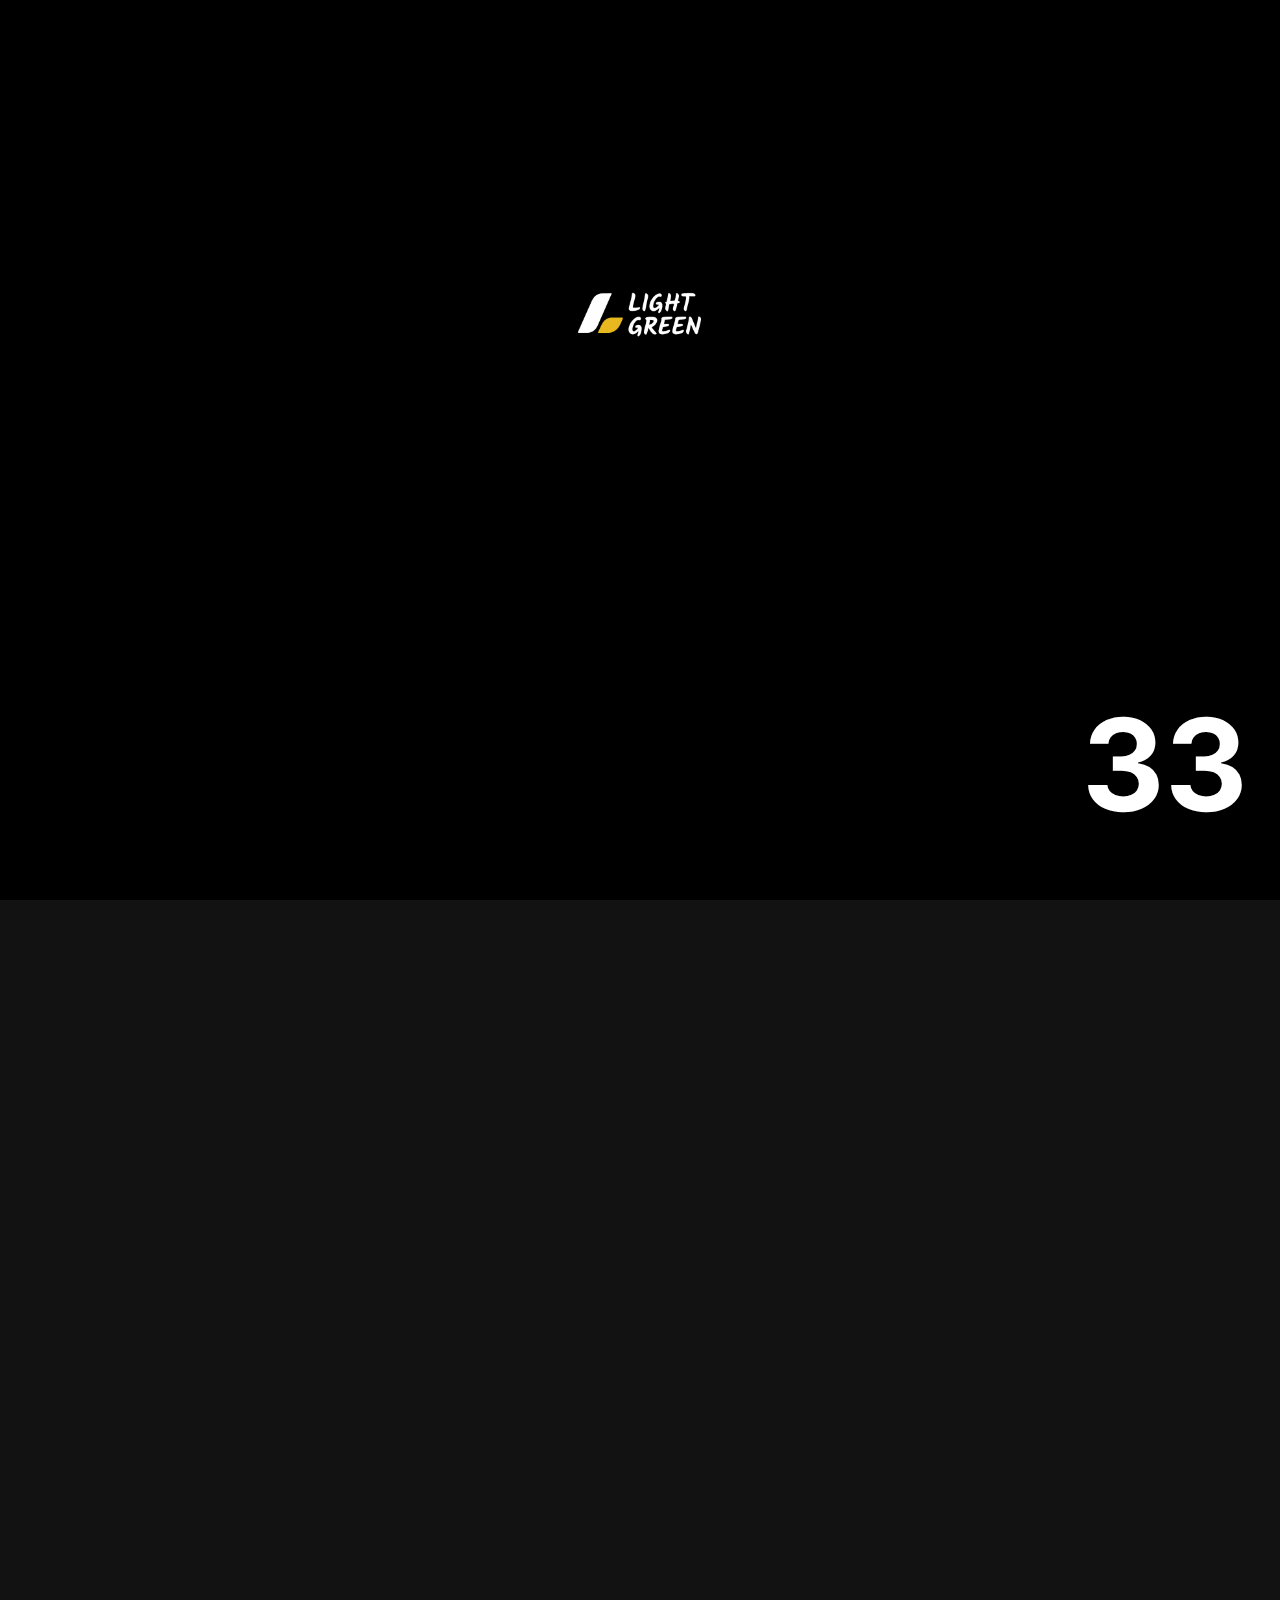
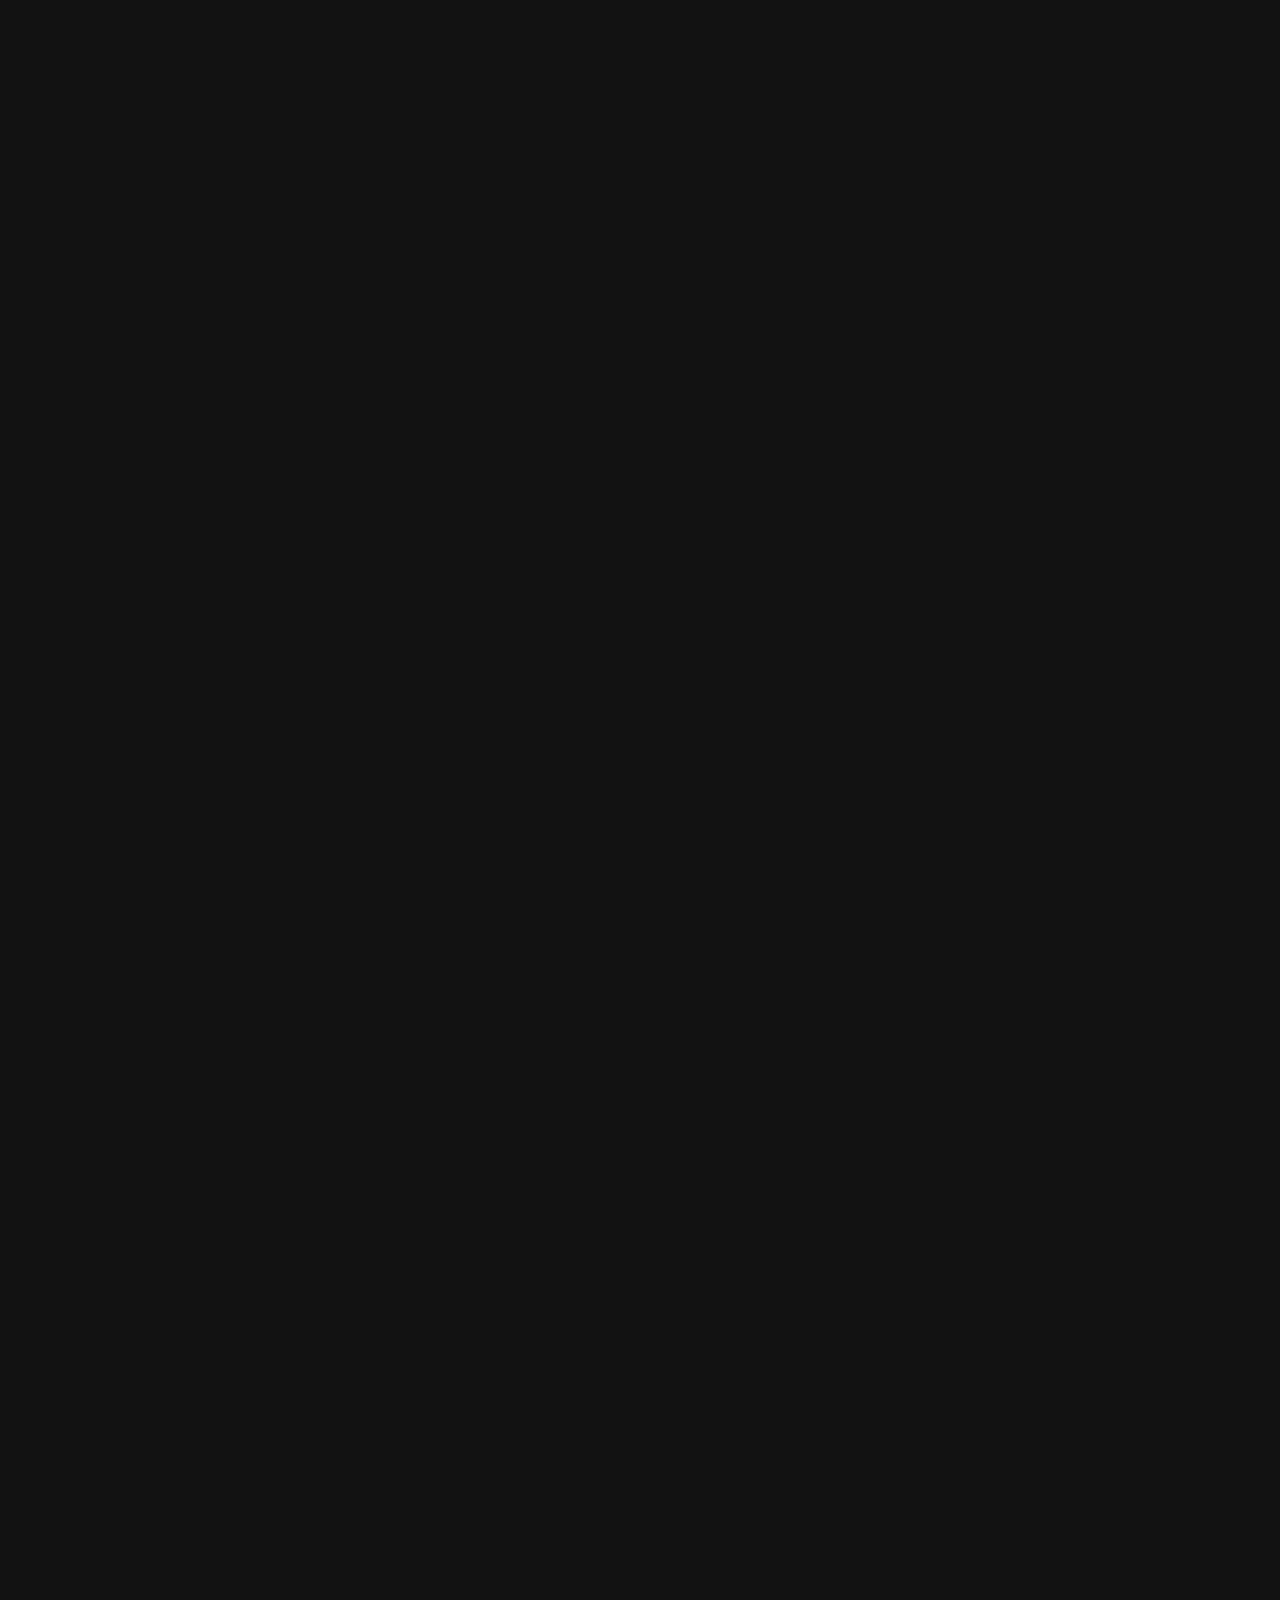
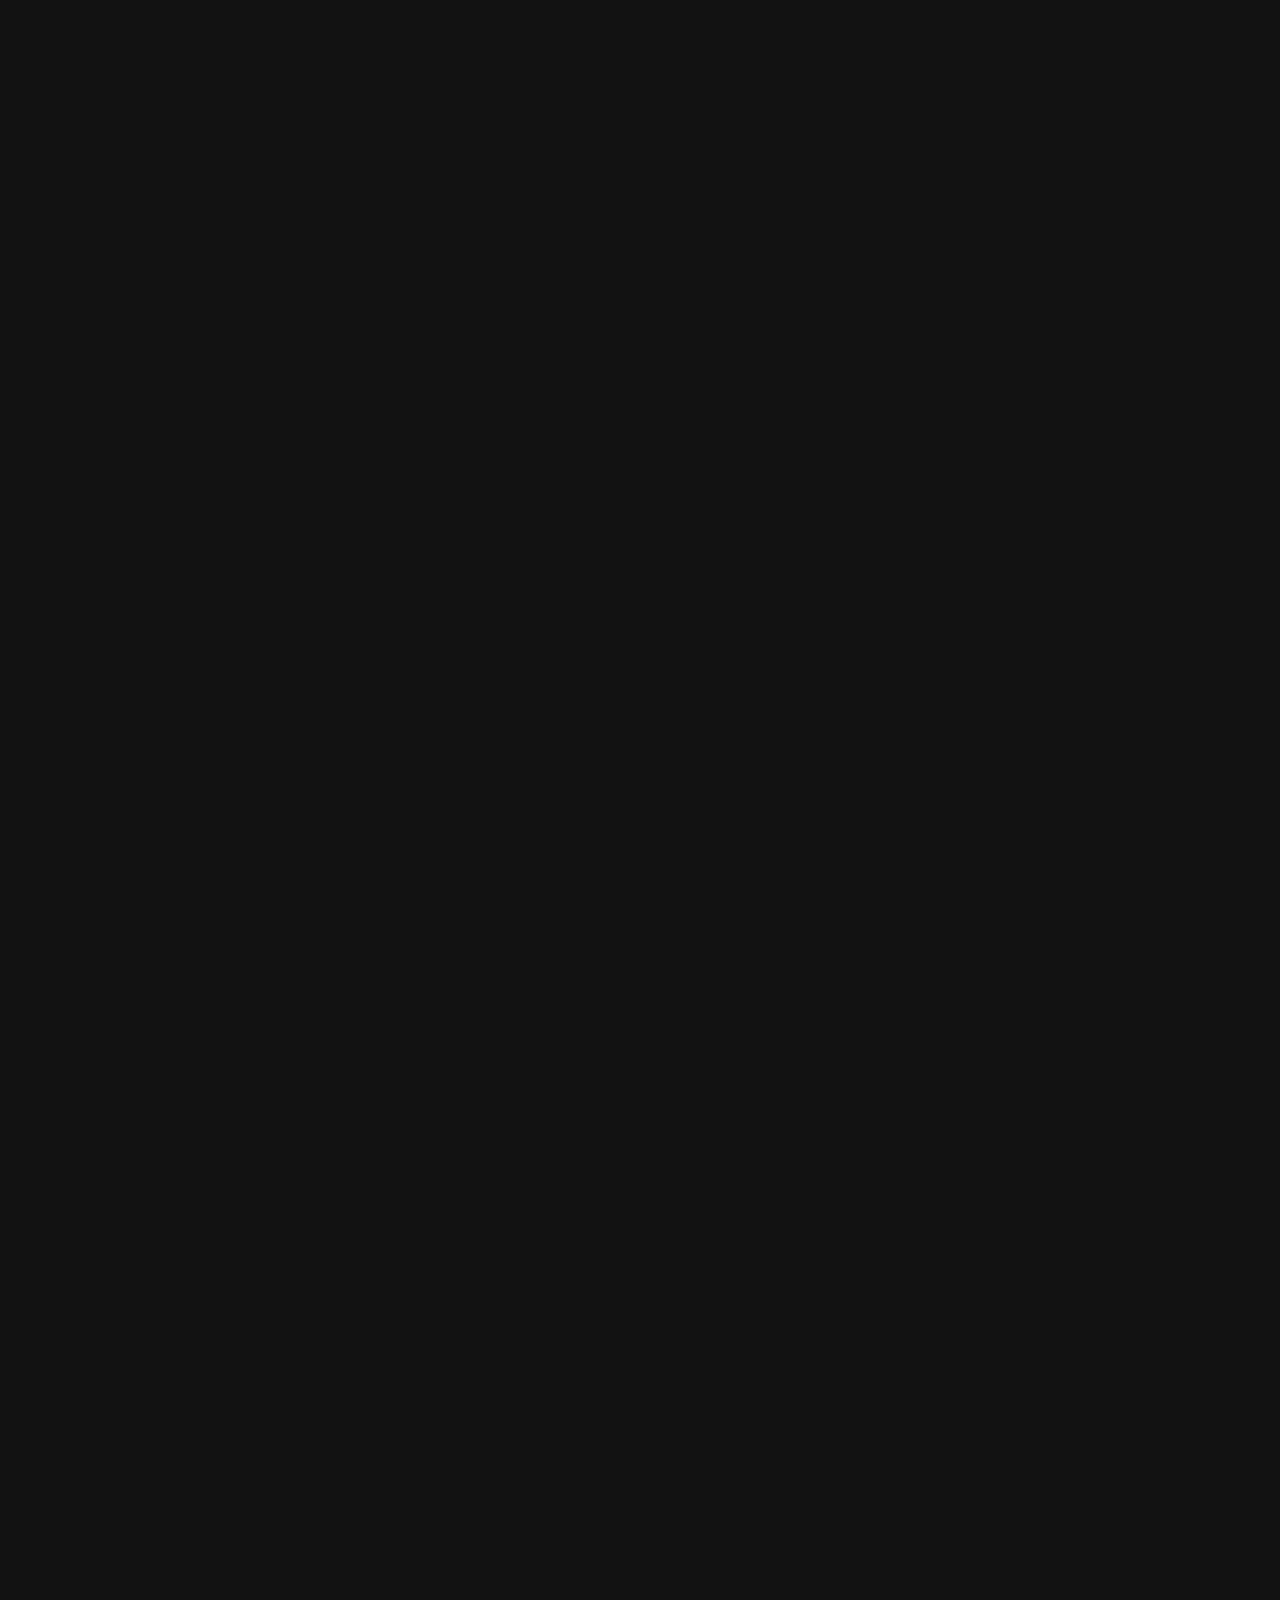
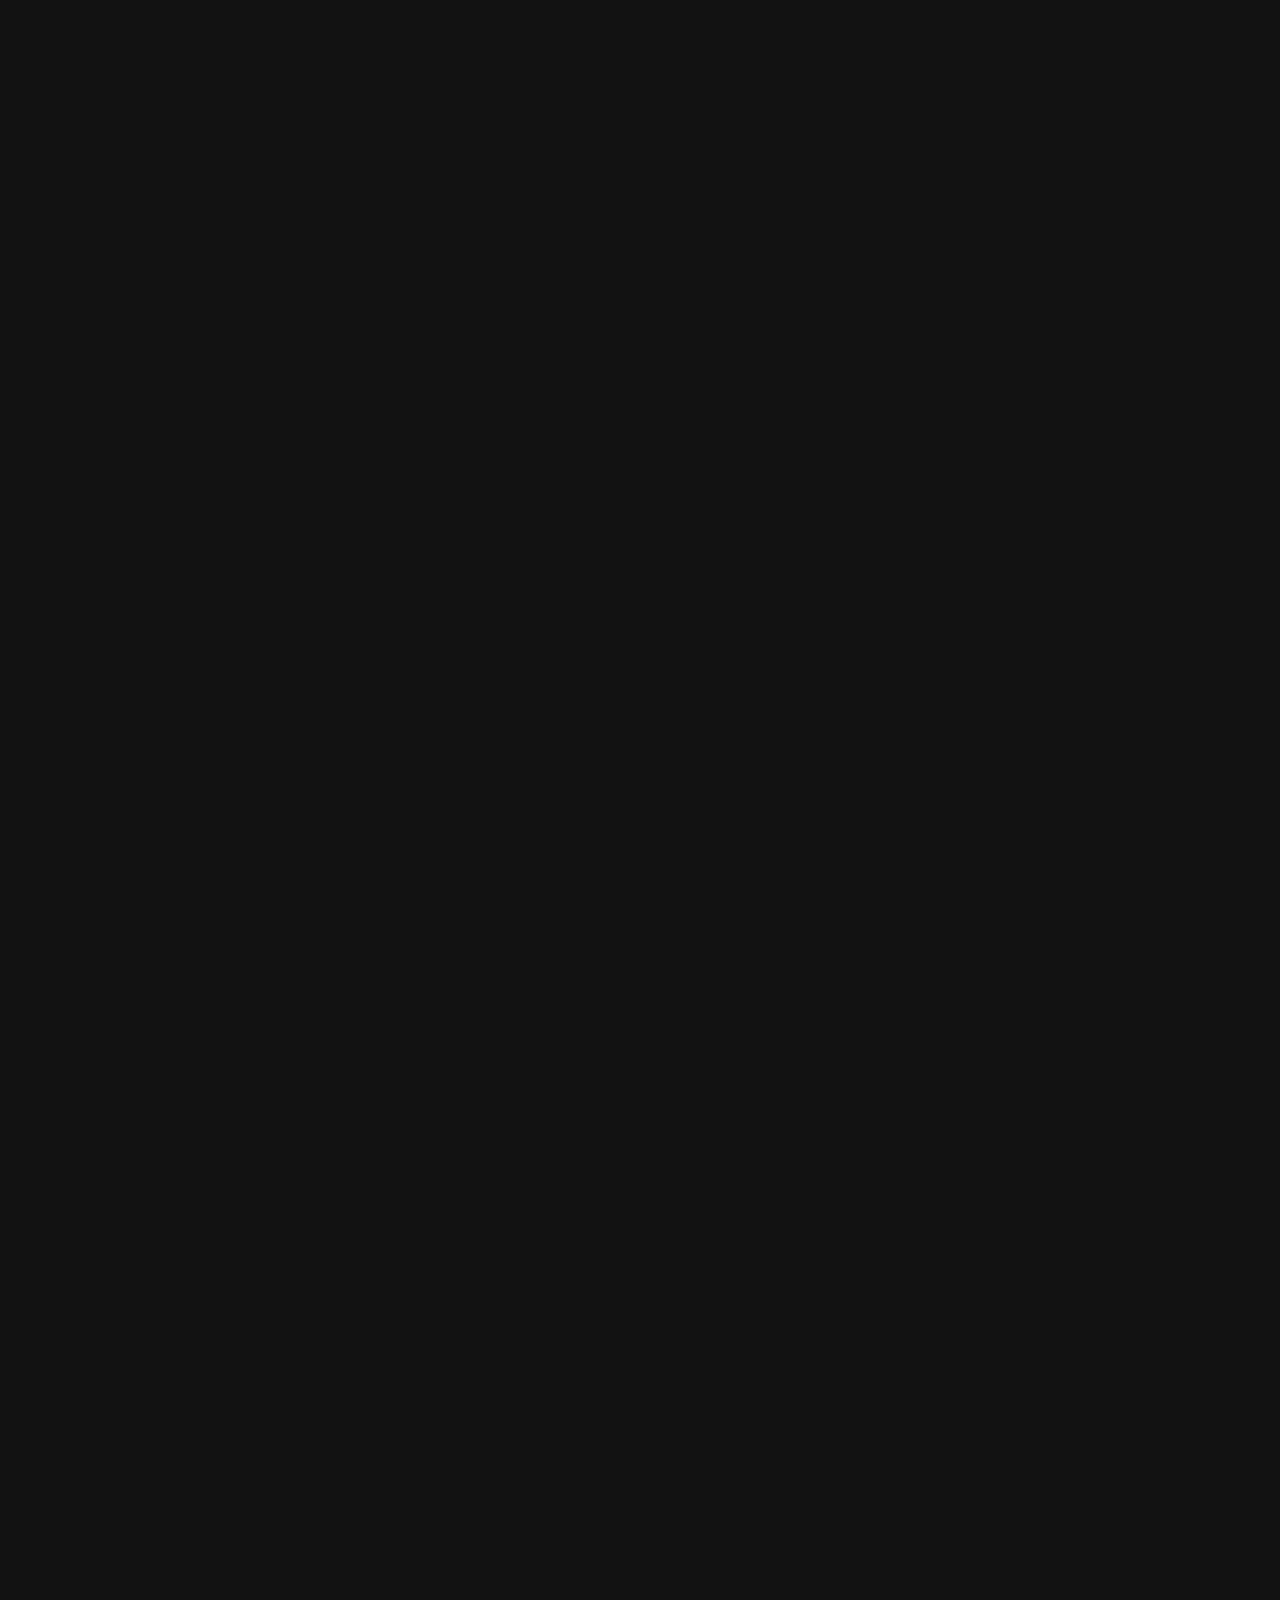
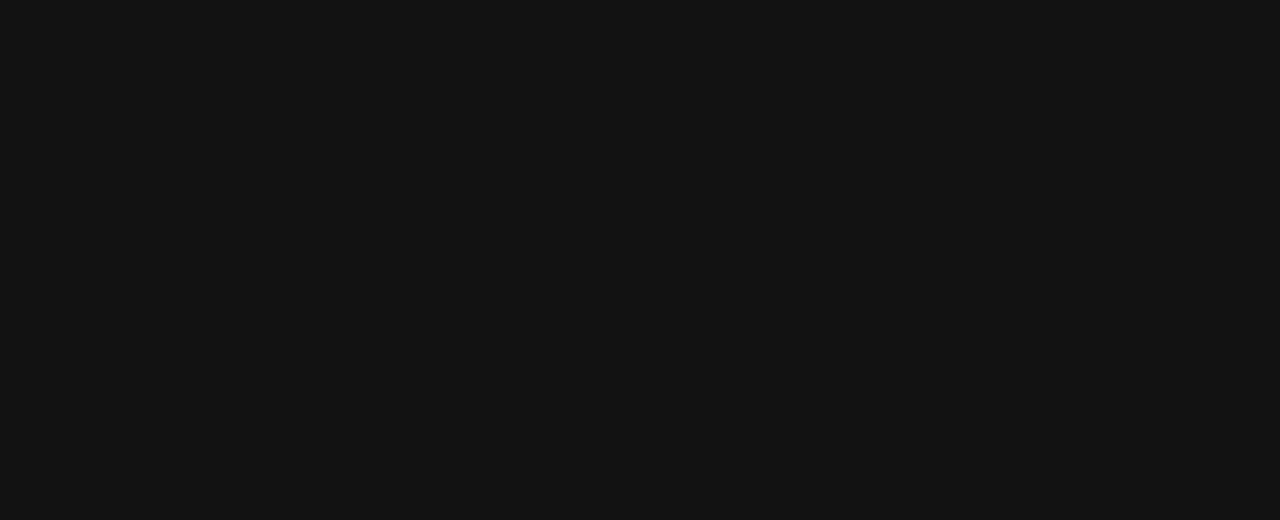
<file: 200.html>
<!DOCTYPE html><html><head><meta charset="utf-8"><meta name="viewport" content="width=device-width, initial-scale=1"><script type="importmap">{"imports":{"#entry":"/assets/DzMBfW9C.js"}}</script><link rel="stylesheet" href="/assets/entry.drmip_kW.css" crossorigin><link rel="modulepreload" as="script" crossorigin href="/assets/DzMBfW9C.js"><link rel="prefetch" as="style" crossorigin href="/assets/error-404.DlVPZ4GE.css"><link rel="prefetch" as="script" crossorigin href="/assets/CZv8rJDc.js"><link rel="prefetch" as="script" crossorigin href="/assets/9lCNI3Jq.js"><link rel="prefetch" as="script" crossorigin href="/assets/DlAUqK2U.js"><link rel="prefetch" as="style" crossorigin href="/assets/error-500.DjyirMQI.css"><link rel="prefetch" as="script" crossorigin href="/assets/DKPViW73.js"><script type="module" src="/assets/DzMBfW9C.js" crossorigin></script><script>"use strict";(()=>{const t=window,e=document.documentElement,c=["dark","light"],n=getStorageValue("localStorage","nuxt-color-mode")||"system";let i=n==="system"?u():n;const r=e.getAttribute("data-color-mode-forced");r&&(i=r),l(i),t["__NUXT_COLOR_MODE__"]={preference:n,value:i,getColorScheme:u,addColorScheme:l,removeColorScheme:d};function l(o){const s=""+o+"",a="";e.classList?e.classList.add(s):e.className+=" "+s,a&&e.setAttribute("data-"+a,o)}function d(o){const s=""+o+"",a="";e.classList?e.classList.remove(s):e.className=e.className.replace(new RegExp(s,"g"),""),a&&e.removeAttribute("data-"+a)}function f(o){return t.matchMedia("(prefers-color-scheme"+o+")")}function u(){if(t.matchMedia&&f("").media!=="not all"){for(const o of c)if(f(":"+o).matches)return o}return"light"}})();function getStorageValue(t,e){switch(t){case"localStorage":return window.localStorage.getItem(e);case"sessionStorage":return window.sessionStorage.getItem(e);case"cookie":return getCookie(e);default:return null}}function getCookie(t){const c=("; "+window.document.cookie).split("; "+t+"=");if(c.length===2)return c.pop()?.split(";").shift()}</script></head><body><div id="__nuxt" class="isolate"></div><div id="teleports"></div><script type="application/json" data-nuxt-data="nuxt-app" data-ssr="false" id="__NUXT_DATA__">[{"prerenderedAt":1,"serverRendered":2},1761339460738,false]</script><script>window.__NUXT__={};window.__NUXT__.config={public:{content:{wsUrl:""},mdc:{components:{prose:true,map:{}},headings:{anchorLinks:{h1:false,h2:true,h3:true,h4:true,h5:false,h6:false}}},"nuxt-scripts":{version:"",defaultScriptOptions:{trigger:"onNuxtReady"}}},app:{baseURL:"/",buildId:"25885880-99bb-4305-9e38-98aa81d921fa",buildAssetsDir:"assets",cdnURL:""}}</script></body></html>
</file>
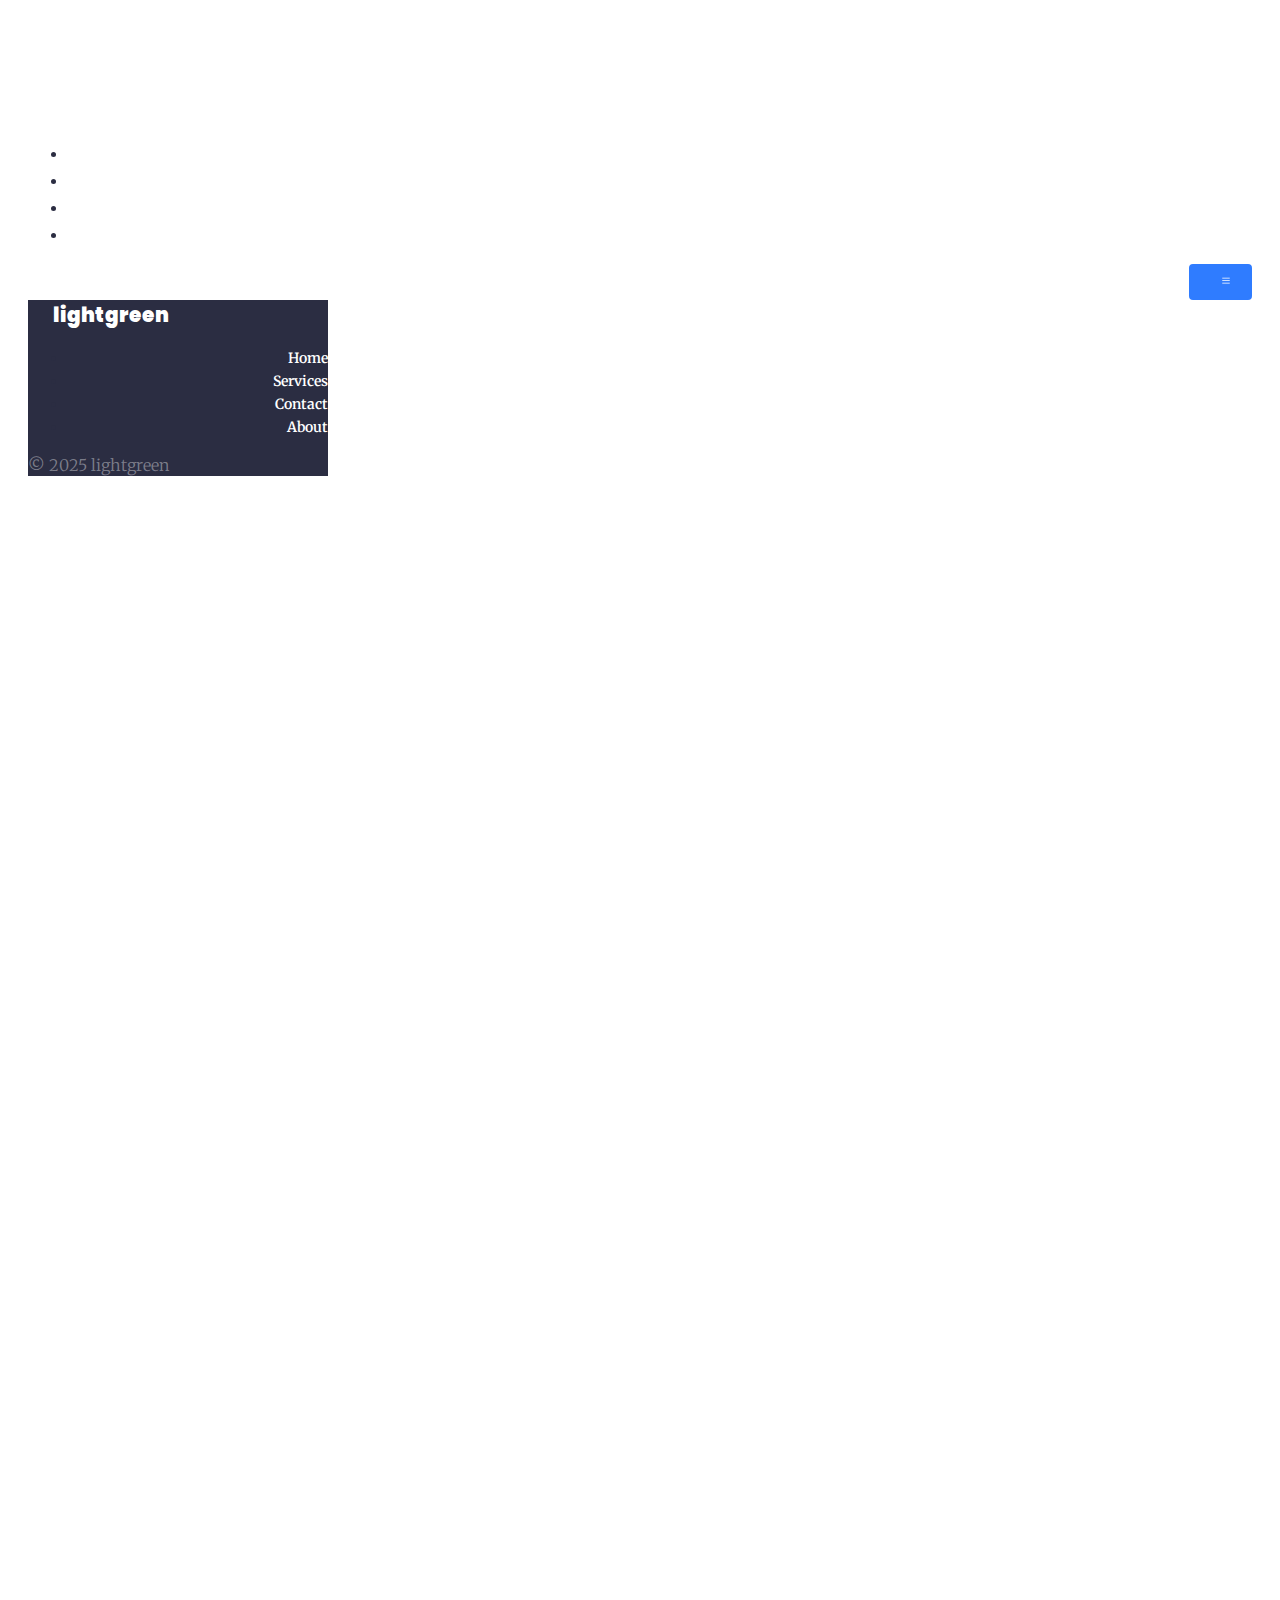
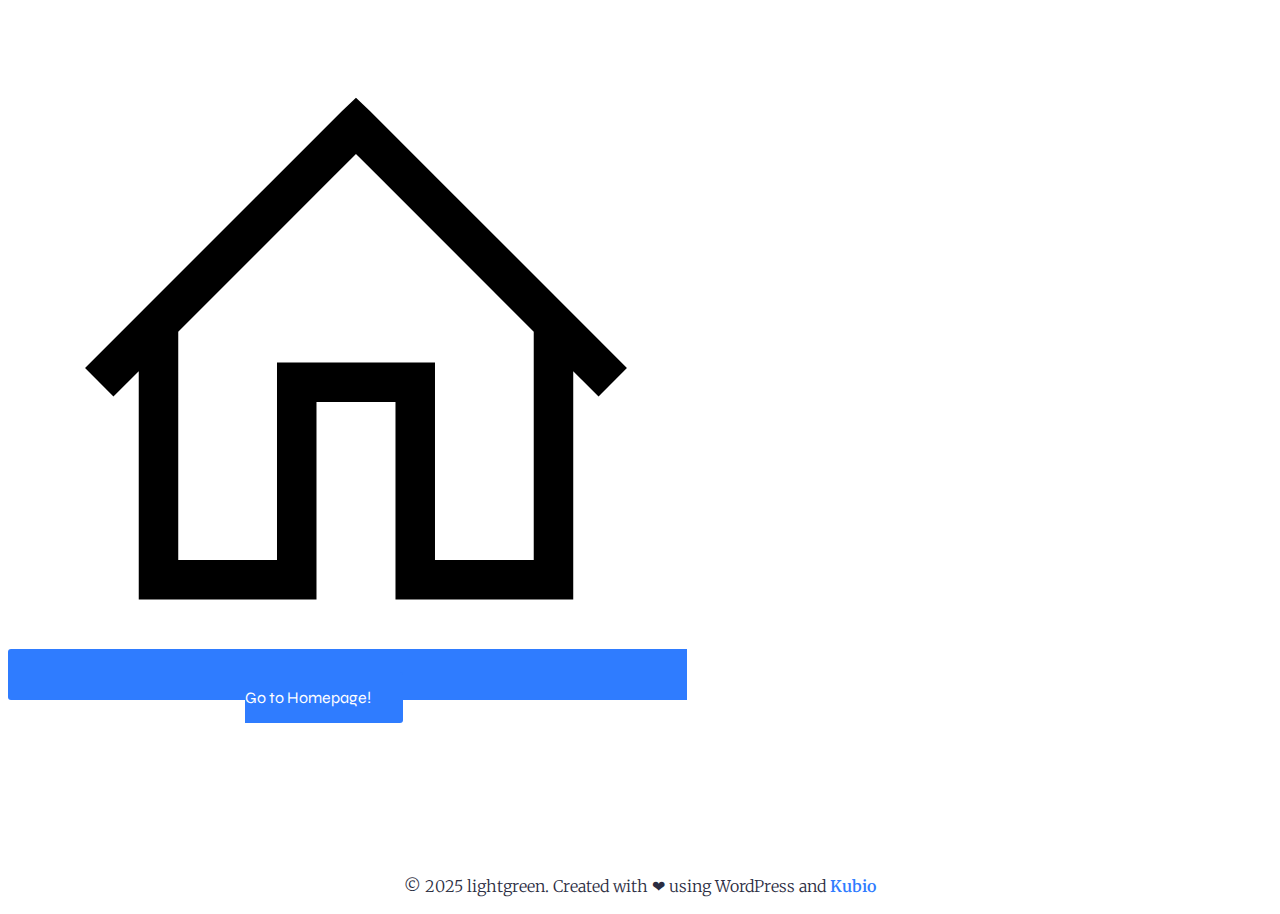
<file: wp-content/uploads/2024/12/about.html>
<!DOCTYPE html>
<html lang="en-US" id="kubio">
<head>
	<meta charset="UTF-8" />
	<meta name="viewport" content="width=device-width, initial-scale=1" />
<meta name='robots' content='max-image-preview:large' />
<title>Page not found &#8211; lightgreen</title>
<link rel='dns-prefetch' href='//fonts.googleapis.com' />
<link rel="alternate" type="application/rss+xml" title="lightgreen &raquo; Feed" href="http://lightgreenlocal.local/feed/" />
<link rel="alternate" type="application/rss+xml" title="lightgreen &raquo; Comments Feed" href="http://lightgreenlocal.local/comments/feed/" />
<script type="text/javascript">
/* <![CDATA[ */
window._wpemojiSettings = {"baseUrl":"https:\/\/s.w.org\/images\/core\/emoji\/15.0.3\/72x72\/","ext":".png","svgUrl":"https:\/\/s.w.org\/images\/core\/emoji\/15.0.3\/svg\/","svgExt":".svg","source":{"concatemoji":"http:\/\/lightgreenlocal.local\/wp-includes\/js\/wp-emoji-release.min.js?ver=6.7.1"}};
/*! This file is auto-generated */
!function(i,n){var o,s,e;function c(e){try{var t={supportTests:e,timestamp:(new Date).valueOf()};sessionStorage.setItem(o,JSON.stringify(t))}catch(e){}}function p(e,t,n){e.clearRect(0,0,e.canvas.width,e.canvas.height),e.fillText(t,0,0);var t=new Uint32Array(e.getImageData(0,0,e.canvas.width,e.canvas.height).data),r=(e.clearRect(0,0,e.canvas.width,e.canvas.height),e.fillText(n,0,0),new Uint32Array(e.getImageData(0,0,e.canvas.width,e.canvas.height).data));return t.every(function(e,t){return e===r[t]})}function u(e,t,n){switch(t){case"flag":return n(e,"\ud83c\udff3\ufe0f\u200d\u26a7\ufe0f","\ud83c\udff3\ufe0f\u200b\u26a7\ufe0f")?!1:!n(e,"\ud83c\uddfa\ud83c\uddf3","\ud83c\uddfa\u200b\ud83c\uddf3")&&!n(e,"\ud83c\udff4\udb40\udc67\udb40\udc62\udb40\udc65\udb40\udc6e\udb40\udc67\udb40\udc7f","\ud83c\udff4\u200b\udb40\udc67\u200b\udb40\udc62\u200b\udb40\udc65\u200b\udb40\udc6e\u200b\udb40\udc67\u200b\udb40\udc7f");case"emoji":return!n(e,"\ud83d\udc26\u200d\u2b1b","\ud83d\udc26\u200b\u2b1b")}return!1}function f(e,t,n){var r="undefined"!=typeof WorkerGlobalScope&&self instanceof WorkerGlobalScope?new OffscreenCanvas(300,150):i.createElement("canvas"),a=r.getContext("2d",{willReadFrequently:!0}),o=(a.textBaseline="top",a.font="600 32px Arial",{});return e.forEach(function(e){o[e]=t(a,e,n)}),o}function t(e){var t=i.createElement("script");t.src=e,t.defer=!0,i.head.appendChild(t)}"undefined"!=typeof Promise&&(o="wpEmojiSettingsSupports",s=["flag","emoji"],n.supports={everything:!0,everythingExceptFlag:!0},e=new Promise(function(e){i.addEventListener("DOMContentLoaded",e,{once:!0})}),new Promise(function(t){var n=function(){try{var e=JSON.parse(sessionStorage.getItem(o));if("object"==typeof e&&"number"==typeof e.timestamp&&(new Date).valueOf()<e.timestamp+604800&&"object"==typeof e.supportTests)return e.supportTests}catch(e){}return null}();if(!n){if("undefined"!=typeof Worker&&"undefined"!=typeof OffscreenCanvas&&"undefined"!=typeof URL&&URL.createObjectURL&&"undefined"!=typeof Blob)try{var e="postMessage("+f.toString()+"("+[JSON.stringify(s),u.toString(),p.toString()].join(",")+"));",r=new Blob([e],{type:"text/javascript"}),a=new Worker(URL.createObjectURL(r),{name:"wpTestEmojiSupports"});return void(a.onmessage=function(e){c(n=e.data),a.terminate(),t(n)})}catch(e){}c(n=f(s,u,p))}t(n)}).then(function(e){for(var t in e)n.supports[t]=e[t],n.supports.everything=n.supports.everything&&n.supports[t],"flag"!==t&&(n.supports.everythingExceptFlag=n.supports.everythingExceptFlag&&n.supports[t]);n.supports.everythingExceptFlag=n.supports.everythingExceptFlag&&!n.supports.flag,n.DOMReady=!1,n.readyCallback=function(){n.DOMReady=!0}}).then(function(){return e}).then(function(){var e;n.supports.everything||(n.readyCallback(),(e=n.source||{}).concatemoji?t(e.concatemoji):e.wpemoji&&e.twemoji&&(t(e.twemoji),t(e.wpemoji)))}))}((window,document),window._wpemojiSettings);
/* ]]> */
</script>
<link rel='stylesheet' id='kubio-block-library-css' href='http://lightgreenlocal.local/wp-content/plugins/kubio/build/block-library/style.css?ver=1761303148' type='text/css' media='all' />
<style id='kubio-block-library-inline-css' type='text/css'>
.kubio-shape-circles{background-image:url('http://lightgreenlocal.local/wp-content/plugins/kubio/lib/shapes/header-shapes/circles.png')}.kubio-shape-10degree-stripes{background-image:url('http://lightgreenlocal.local/wp-content/plugins/kubio/lib/shapes/header-shapes/10degree-stripes.png')}.kubio-shape-rounded-squares-blue{background-image:url('http://lightgreenlocal.local/wp-content/plugins/kubio/lib/shapes/header-shapes/rounded-squares-blue.png')}.kubio-shape-many-rounded-squares-blue{background-image:url('http://lightgreenlocal.local/wp-content/plugins/kubio/lib/shapes/header-shapes/many-rounded-squares-blue.png')}.kubio-shape-two-circles{background-image:url('http://lightgreenlocal.local/wp-content/plugins/kubio/lib/shapes/header-shapes/two-circles.png')}.kubio-shape-circles-2{background-image:url('http://lightgreenlocal.local/wp-content/plugins/kubio/lib/shapes/header-shapes/circles-2.png')}.kubio-shape-circles-3{background-image:url('http://lightgreenlocal.local/wp-content/plugins/kubio/lib/shapes/header-shapes/circles-3.png')}.kubio-shape-circles-gradient{background-image:url('http://lightgreenlocal.local/wp-content/plugins/kubio/lib/shapes/header-shapes/circles-gradient.png')}.kubio-shape-circles-white-gradient{background-image:url('http://lightgreenlocal.local/wp-content/plugins/kubio/lib/shapes/header-shapes/circles-white-gradient.png')}.kubio-shape-waves{background-image:url('http://lightgreenlocal.local/wp-content/plugins/kubio/lib/shapes/header-shapes/waves.png')}.kubio-shape-waves-inverted{background-image:url('http://lightgreenlocal.local/wp-content/plugins/kubio/lib/shapes/header-shapes/waves-inverted.png')}.kubio-shape-dots{background-image:url('http://lightgreenlocal.local/wp-content/plugins/kubio/lib/shapes/header-shapes/dots.png')}.kubio-shape-left-tilted-lines{background-image:url('http://lightgreenlocal.local/wp-content/plugins/kubio/lib/shapes/header-shapes/left-tilted-lines.png')}.kubio-shape-right-tilted-lines{background-image:url('http://lightgreenlocal.local/wp-content/plugins/kubio/lib/shapes/header-shapes/right-tilted-lines.png')}.kubio-shape-right-tilted-strips{background-image:url('http://lightgreenlocal.local/wp-content/plugins/kubio/lib/shapes/header-shapes/right-tilted-strips.png')}.kubio-shape-doodle{background-image:url('http://lightgreenlocal.local/wp-content/plugins/kubio/lib/shapes/header-shapes/doodle.png')}.kubio-shape-falling-stars{background-image:url('http://lightgreenlocal.local/wp-content/plugins/kubio/lib/shapes/header-shapes/falling-stars.png')}.kubio-shape-grain{background-image:url('http://lightgreenlocal.local/wp-content/plugins/kubio/lib/shapes/header-shapes/grain.png')}.kubio-shape-poly1{background-image:url('http://lightgreenlocal.local/wp-content/plugins/kubio/lib/shapes/header-shapes/poly1.png')}.kubio-shape-poly2{background-image:url('http://lightgreenlocal.local/wp-content/plugins/kubio/lib/shapes/header-shapes/poly2.png')}.kubio-shape-wavy-lines{background-image:url('http://lightgreenlocal.local/wp-content/plugins/kubio/lib/shapes/header-shapes/wavy-lines.png')}

:root { --kubio-color-1:47,124,255;--kubio-color-2:241,124,32;--kubio-color-3:78,186,154;--kubio-color-4:105,118,139;--kubio-color-5:255,255,255;--kubio-color-6:43,45,66;--kubio-color-1-variant-1:217,231,255;--kubio-color-1-variant-2:132,177,255;--kubio-color-1-variant-3:47,124,255;--kubio-color-1-variant-4:31,82,169;--kubio-color-1-variant-5:15,41,84;--kubio-color-2-variant-1:240,213,192;--kubio-color-2-variant-2:240,168,112;--kubio-color-2-variant-3:241,124,32;--kubio-color-2-variant-4:155,80,20;--kubio-color-2-variant-5:70,36,9;--kubio-color-3-variant-1:139,185,172;--kubio-color-3-variant-2:78,186,154;--kubio-color-3-variant-3:16,185,135;--kubio-color-3-variant-4:42,100,83;--kubio-color-3-variant-5:6,15,13;--kubio-color-4-variant-1:169,190,223;--kubio-color-4-variant-2:105,118,139;--kubio-color-4-variant-3:58,89,138;--kubio-color-4-variant-4:12,60,138;--kubio-color-4-variant-5:40,45,53;--kubio-color-5-variant-1:255,255,255;--kubio-color-5-variant-2:204,204,204;--kubio-color-5-variant-3:153,153,153;--kubio-color-5-variant-4:101,101,101;--kubio-color-5-variant-5:50,50,50;--kubio-color-6-variant-1:153,160,235;--kubio-color-6-variant-2:98,102,150;--kubio-color-6-variant-3:64,65,65;--kubio-color-6-variant-4:43,45,66;--kubio-color-6-variant-5:20,24,65 } .has-kubio-color-1-color{color:rgb(var(--kubio-color-1))} .has-kubio-color-1-background-color{background-color:rgb(var(--kubio-color-1))} [data-kubio] .has-kubio-color-1-color{color:rgb(var(--kubio-color-1))} [data-kubio] .has-kubio-color-1-background-color{background-color:rgb(var(--kubio-color-1))} .has-kubio-color-2-color{color:rgb(var(--kubio-color-2))} .has-kubio-color-2-background-color{background-color:rgb(var(--kubio-color-2))} [data-kubio] .has-kubio-color-2-color{color:rgb(var(--kubio-color-2))} [data-kubio] .has-kubio-color-2-background-color{background-color:rgb(var(--kubio-color-2))} .has-kubio-color-3-color{color:rgb(var(--kubio-color-3))} .has-kubio-color-3-background-color{background-color:rgb(var(--kubio-color-3))} [data-kubio] .has-kubio-color-3-color{color:rgb(var(--kubio-color-3))} [data-kubio] .has-kubio-color-3-background-color{background-color:rgb(var(--kubio-color-3))} .has-kubio-color-4-color{color:rgb(var(--kubio-color-4))} .has-kubio-color-4-background-color{background-color:rgb(var(--kubio-color-4))} [data-kubio] .has-kubio-color-4-color{color:rgb(var(--kubio-color-4))} [data-kubio] .has-kubio-color-4-background-color{background-color:rgb(var(--kubio-color-4))} .has-kubio-color-5-color{color:rgb(var(--kubio-color-5))} .has-kubio-color-5-background-color{background-color:rgb(var(--kubio-color-5))} [data-kubio] .has-kubio-color-5-color{color:rgb(var(--kubio-color-5))} [data-kubio] .has-kubio-color-5-background-color{background-color:rgb(var(--kubio-color-5))} .has-kubio-color-6-color{color:rgb(var(--kubio-color-6))} .has-kubio-color-6-background-color{background-color:rgb(var(--kubio-color-6))} [data-kubio] .has-kubio-color-6-color{color:rgb(var(--kubio-color-6))} [data-kubio] .has-kubio-color-6-background-color{background-color:rgb(var(--kubio-color-6))}



#kubio .style-6mt_9f_jXJ-outer .wp-block-kubio-navigation-section__nav{animation-duration:0.5s;padding-top:30px;padding-bottom:30px;padding-left:20px;padding-right:20px;}#kubio .style-6mt_9f_jXJ-outer .h-navigation_sticky:not(.extra-1).wp-block-kubio-navigation-section__nav{padding-top:10px;padding-bottom:10px;background-color:#ffffff;box-shadow:0px 0px 10px 0px rgba(23, 25, 39, 0.1) ;}#kubio .style-H8RmTvAhse-inner{text-align:left;height:auto;min-height:unset;}#kubio .style-H8RmTvAhse-container{height:auto;min-height:unset;}#kubio .style-M_USijtyQ9V-container{gap:10px;--kubio-gap-fallback:10px;text-decoration:none;}#kubio .style-M_USijtyQ9V-container .kubio-logo-image{max-height:70px;}#kubio .style-M_USijtyQ9V-image{max-height:70px;}#kubio .style-M_USijtyQ9V-text{font-family:Syncopate,Helvetica, Arial, Sans-Serif, serif;font-weight:700;font-size:24px;color:rgba(var(--kubio-color-5),1);}#kubio .style-j2mBpzoGD3u-inner{text-align:center;}#kubio .style-j2mBpzoGD3u-container{height:auto;min-height:unset;}#kubio .style-5MiNu0AQQL1-container{height:50px;}#kubio .style-AfH-7iFRqPz-inner{text-align:right;height:auto;min-height:unset;}#kubio .style-AfH-7iFRqPz-container{height:auto;min-height:unset;}#kubio .style-_GipAjLnn8q-outer.bordered-active-item > .kubio-menu > ul > li::before,#kubio .style-_GipAjLnn8q-outer.bordered-active-item > .kubio-menu > ul > li::after{background-color:rgba(var(--kubio-color-5),1);height:1px;}#kubio .style-_GipAjLnn8q-outer.solid-active-item > .kubio-menu > ul > li::before,#kubio .style-_GipAjLnn8q-outer.solid-active-item > .kubio-menu > ul > li::after{background-color:white;border-top-left-radius:0%;border-top-right-radius:0%;border-bottom-left-radius:0%;border-bottom-right-radius:0%;}#kubio .style-_GipAjLnn8q-outer > .kubio-menu > ul{justify-content:center;gap:50px;--kubio-gap-fallback:50px;}#kubio .style-_GipAjLnn8q-outer > .kubio-menu  > ul > li > a{font-family:Syne,Helvetica, Arial, Sans-Serif, serif;font-weight:400;font-size:18px;line-height:1.5em;letter-spacing:0px;text-decoration:none;text-transform:none;color:rgba(var(--kubio-color-5),0.8);padding-top:10px;padding-bottom:10px;padding-left:0px;padding-right:0px;}#kubio .style-_GipAjLnn8q-outer > .kubio-menu  > ul > li > a:hover,#kubio .style-_GipAjLnn8q-outer > .kubio-menu > ul > li > a.hover{color:rgba(var(--kubio-color-5),1);}#kubio .style-_GipAjLnn8q-outer > .kubio-menu > ul > li.current-menu-item > a,#kubio .style-_GipAjLnn8q-outer > .kubio-menu > ul > li.current_page_item > a{color:rgba(var(--kubio-color-5),1);}#kubio .style-_GipAjLnn8q-outer > .kubio-menu  > ul > li > a > svg{padding-left:5px;padding-right:5px;}#kubio .style-_GipAjLnn8q-outer > .kubio-menu  li > ul{background-color:#ffffff;margin-left:5px;margin-right:5px;box-shadow:0px 0px 5px 2px rgba(0, 0, 0, 0.04) ;}#kubio .style-_GipAjLnn8q-outer > .kubio-menu  li > ul > li> a{font-size:14px;text-decoration:none;color:rgba(var(--kubio-color-6),1);padding-top:10px;padding-bottom:10px;padding-left:20px;padding-right:20px;border-bottom-color:rgba(128,128,128,.2);border-bottom-width:1px;border-bottom-style:solid;background-color:rgb(255, 255, 255);}#kubio .style-_GipAjLnn8q-outer > .kubio-menu  li > ul > li > a:hover,#kubio .style-_GipAjLnn8q-outer > .kubio-menu  li > ul > li > a.hover{color:rgba(var(--kubio-color-5),1);background-color:rgba(var(--kubio-color-1),1);}#kubio .style-_GipAjLnn8q-outer > .kubio-menu li > ul > li.current-menu-item > a,#kubio .style-_GipAjLnn8q-outer > .kubio-menu  li > ul > li.current_page_item > a{color:rgba(var(--kubio-color-5),1);background-color:rgba(var(--kubio-color-1),1);}#kubio .style-_GipAjLnn8q-outer > .kubio-menu > ul > li > ul{margin-top:10px;}#kubio .style-_GipAjLnn8q-outer > .kubio-menu > ul > li > ul:before{height:10px;width:100%;}#kubio .h-navigation_sticky:not(.extra-1) .style-_GipAjLnn8q-outer.bordered-active-item > .kubio-menu > ul > li::before,#kubio .h-navigation_sticky:not(.extra-1) .style-_GipAjLnn8q-outer.bordered-active-item > .kubio-menu > ul > li::after{background-color:rgba(var(--kubio-color-6),1);}#kubio .h-navigation_sticky:not(.extra-1) .style-_GipAjLnn8q-outer > .kubio-menu > ul{justify-content:flex-end;}#kubio .h-navigation_sticky:not(.extra-1) .style-_GipAjLnn8q-outer > .kubio-menu  > ul > li > a{color:rgba(var(--kubio-color-6),1);}#kubio .style-J_ZGXBPetlN-icon{border-top-color:black;border-top-width:0px;border-top-style:none;border-right-color:black;border-right-width:0px;border-right-style:none;border-bottom-color:black;border-bottom-width:0px;border-bottom-style:none;border-left-color:black;border-left-width:0px;border-left-style:none;border-top-left-radius:0%;border-top-right-radius:0%;border-bottom-left-radius:0%;border-bottom-right-radius:0%;fill:rgba(var(--kubio-color-5),1);padding-top:5px;padding-bottom:5px;padding-left:5px;padding-right:5px;width:24px;height:24px;min-width:24px;min-height:24px;background-color:rgba(var(--kubio-color-3-variant-5),0);}#kubio .style-J_ZGXBPetlN-icon:hover{fill:rgba(var(--kubio-color-1),1);}.style-J_ZGXBPetlN-offscreen{width:300px !important;background-color:rgba(var(--kubio-color-6),1);}.style-J_ZGXBPetlN-offscreenOverlay{background-color:rgba(0,0,0,0.5);}#kubio .style-lgGJSkbc5GX-inner{height:auto;min-height:unset;text-align:left;}#kubio .style-lgGJSkbc5GX-container{height:auto;min-height:unset;}#kubio .style-fOYPUOZaWPL-container{justify-content:flex-start;align-items:flex-start;padding-top:25px;padding-bottom:25px;padding-left:25px;padding-right:25px;gap:10px;--kubio-gap-fallback:10px;text-decoration:none;}#kubio .style-fOYPUOZaWPL-container .kubio-logo-image{max-height:70px;}#kubio .style-fOYPUOZaWPL-image{max-height:70px;}#kubio .style-fOYPUOZaWPL-text{font-family:Poppins,Helvetica, Arial, Sans-Serif, serif;font-weight:900;font-size:20px;color:rgba(var(--kubio-color-5),1);}#kubio .style-kiKZXZD5DHk-outer > .kubio-menu > ul{--kubio-accordion-menu-offset:10px;}#kubio .style-kiKZXZD5DHk-outer > .kubio-menu  > ul > li > a{font-size:14px;text-decoration:none;color:rgba(var(--kubio-color-5),1);border-top-color:#808080;border-right-color:#808080;border-bottom-color:rgba(var(--kubio-color-5),0.2);border-bottom-width:1px;border-bottom-style:none;border-left-color:#808080;padding-top:20px;padding-bottom:20px;padding-left:40px;}#kubio .style-kiKZXZD5DHk-outer > .kubio-menu  > ul > li > a:hover,#kubio .style-kiKZXZD5DHk-outer > .kubio-menu > ul > li > a.hover{background-color:rgba(var(--kubio-color-1),1);}#kubio .style-kiKZXZD5DHk-outer > .kubio-menu > ul > li.current-menu-item > a,#kubio .style-kiKZXZD5DHk-outer > .kubio-menu > ul > li.current_page_item > a{background-color:rgba(var(--kubio-color-1),1);}#kubio .style-kiKZXZD5DHk-outer > .kubio-menu  > ul > li > a > svg{padding-left:20px;padding-right:20px;}#kubio .style-kiKZXZD5DHk-outer > .kubio-menu  li > ul > li> a{color:rgba(var(--kubio-color-5),1);border-top-color:#808080;border-right-color:#808080;border-bottom-color:rgba(var(--kubio-color-5),0.2);border-bottom-width:1px;border-bottom-style:solid;border-left-color:#808080;padding-top:12px;padding-bottom:12px;padding-left:40px;font-size:14px;text-decoration:none;}#kubio .style-kiKZXZD5DHk-outer > .kubio-menu  li > ul > li > a:hover,#kubio .style-kiKZXZD5DHk-outer > .kubio-menu  li > ul > li > a.hover{background-color:rgba(var(--kubio-color-1),0.8);}#kubio .style-kiKZXZD5DHk-outer > .kubio-menu li > ul > li.current-menu-item > a,#kubio .style-kiKZXZD5DHk-outer > .kubio-menu  li > ul > li.current_page_item > a{background-color:rgba(var(--kubio-color-1),0.8);}#kubio .style-kiKZXZD5DHk-outer > .kubio-menu  li > ul > li > a > svg{padding-left:20px;padding-right:20px;}#kubio .style-V1o78ibgzH1-inner{text-align:left;height:auto;min-height:unset;}#kubio .style-V1o78ibgzH1-container{height:auto;min-height:unset;}#kubio .style-A7ivpo5AVXC-outer p{color:rgba(var(--kubio-color-5),0.4);}#kubio .style-KFTMhA6WOVh-outer{min-height:100vh;background-image:url("https://static-assets.kubiobuilder.com/themes/kubio/assets/hero.jpg");background-size:cover;background-position:50% 50%;background-attachment:scroll;background-repeat:no-repeat;padding-top:150px;padding-bottom:150px;}#kubio .style-KFTMhA6WOVh-outer h1,#kubio .style-KFTMhA6WOVh-outer h1[data-kubio]{color:rgba(var(--kubio-color-5),1);}#kubio .style-KFTMhA6WOVh-outer h2,#kubio .style-KFTMhA6WOVh-outer h2[data-kubio]{color:rgba(var(--kubio-color-5),1);}#kubio .style-KFTMhA6WOVh-outer h3,#kubio .style-KFTMhA6WOVh-outer h3[data-kubio]{color:rgba(var(--kubio-color-5),1);}#kubio .style-KFTMhA6WOVh-outer h4,#kubio .style-KFTMhA6WOVh-outer h4[data-kubio]{color:rgba(var(--kubio-color-5),1);}#kubio .style-KFTMhA6WOVh-outer h5,#kubio .style-KFTMhA6WOVh-outer h5[data-kubio]{color:rgba(var(--kubio-color-5),1);}#kubio .style-KFTMhA6WOVh-outer h6,#kubio .style-KFTMhA6WOVh-outer h6[data-kubio]{color:rgba(var(--kubio-color-5),1);}#kubio .style-KFTMhA6WOVh-outer,#kubio .style-KFTMhA6WOVh-outer [data-kubio]:not(h1):not(h2):not(h3):not(h4):not(h5):not(h6),#kubio .style-KFTMhA6WOVh-outer p,#kubio .style-KFTMhA6WOVh-outer p[data-kubio]{color:rgba(var(--kubio-color-5),1);}#kubio .style-vPVKm6K-swr-inner{text-align:center;height:auto;min-height:unset;border-top-left-radius:9px;border-top-right-radius:9px;border-bottom-left-radius:9px;border-bottom-right-radius:9px;}#kubio .style-vPVKm6K-swr-container{height:auto;min-height:unset;}#kubio .wp-block.wp-block-kubio-heading__text.style-CryHflZk8-text{text-align:center;}#kubio .wp-block.wp-block-kubio-heading__text.style-CryHflZk8-text .text-wrapper-fancy svg path{stroke:#000000;stroke-linejoin:initial;stroke-linecap:initial;stroke-width:8px;}#kubio .style-XE8iPl7Auw-outer a.style-XE8iPl7Auw-link{text-align:center;background-color:rgba(var(--kubio-color-1),1);font-family:Syne,Helvetica, Arial, Sans-Serif, serif;font-weight:400;font-size:16px;line-height:1;letter-spacing:0px;text-decoration:none;text-transform:none;color:#fff;border-top-width:0px;border-top-style:none;border-right-width:0px;border-right-style:none;border-bottom-width:0px;border-bottom-style:none;border-left-width:0px;border-left-style:none;border-top-left-radius:3px;border-top-right-radius:3px;border-bottom-left-radius:3px;border-bottom-right-radius:3px;padding-top:16px;padding-bottom:16px;padding-left:32px;padding-right:32px;justify-content:center;}#kubio .style-XE8iPl7Auw-outer a.style-XE8iPl7Auw-link:hover{background-color:rgba(var(--kubio-color-6),1);}#kubio a.style-XE8iPl7Auw-link .style-XE8iPl7Auw-icon{width:20px;height:20px;min-width:20px;min-height:20px;margin-left:0px;margin-right:15px;}#kubio .style-XE8iPl7Auw-spacing{text-align:center;}#kubio .style-vP0mYzy99sE-outer{padding-top:0px;padding-bottom:0px;background-color:rgba(var(--kubio-color-5),1);}#kubio .style-vP0mYzy99sE-outer a,#kubio .style-vP0mYzy99sE-outer a[data-kubio]{color:rgba(var(--kubio-color-1),1);}#kubio .style-vP0mYzy99sE-outer a:hover,#kubio .style-vP0mYzy99sE-outer a[data-kubio]:hover{color:rgba(var(--kubio-color-1-variant-2),1);}#kubio .style-nJpox2eRXHV-inner{text-align:center;}#kubio .style-nJpox2eRXHV-container{text-align:center;height:auto;min-height:unset;}#kubio .style-local-5-container{flex:0 0 auto;ms-flex:0 0 auto;width:auto;max-width:100%;}#kubio .style-local-7-container{flex:1 1 0;ms-flex:1 1 0%;max-width:100%;}#kubio .style-local-9-container{flex:0 0 auto;ms-flex:0 0 auto;width:auto;max-width:100%;}#kubio .style-local-15-container{width:100%;flex:0 0 auto;-ms-flex:0 0 auto;}#kubio .style-local-20-container{width:100%;flex:0 0 auto;-ms-flex:0 0 auto;}#kubio .style-local-24-container{width:50%;flex:0 0 auto;-ms-flex:0 0 auto;}#kubio .style-local-31-container{flex:0 0 auto;-ms-flex:0 0 auto;}body .style-vPVKm6K-swr-container > * > .h-y-container > *:not(:last-child){margin-bottom:40px;}.h-y-container > *:not(:last-child),.h-x-container-inner > *{margin-bottom:20px;}.h-x-container-inner,.h-column__content > .h-x-container > *:last-child,.h-y-container > .kubio-block-inserter{margin-bottom:-20px;}.h-x-container-inner{margin-left:-10px;margin-right:-10px;}.h-x-container-inner > *{padding-left:10px;padding-right:10px;}[data-kubio] a:not([class*=wp-block-button]),.with-kubio-global-style a:not([class*=wp-block-button]),a:not([class*=wp-block-button])[data-kubio],.wp-block-woocommerce-mini-cart-contents a:not([class*=wp-block-button]){font-family:Merriweather,Helvetica, Arial, Sans-Serif, serif;font-weight:600;font-size:1em;line-height:1.5;text-decoration:none;color:rgba(var(--kubio-color-1),1);}[data-kubio] a:not([class*=wp-block-button]):hover,.with-kubio-global-style a:not([class*=wp-block-button]):hover,a:not([class*=wp-block-button])[data-kubio]:hover,.wp-block-woocommerce-mini-cart-contents a:not([class*=wp-block-button]):hover{color:rgba(var(--kubio-color-1-variant-4),1);}[data-kubio] h1,.with-kubio-global-style h1,h1[data-kubio],.wp-block-woocommerce-mini-cart-contents h1{font-family:Work Sans,Helvetica, Arial, Sans-Serif, serif;font-weight:700;font-size:5.5em;line-height:1.26;text-transform:none;color:rgba(var(--kubio-color-6),1);}[data-kubio] h2,.with-kubio-global-style h2,h2[data-kubio],.wp-block-woocommerce-mini-cart-contents h2{font-family:Work Sans,Helvetica, Arial, Sans-Serif, serif;font-weight:700;font-size:3em;line-height:1.143;text-transform:none;color:rgba(var(--kubio-color-6),1);}[data-kubio] h3,.with-kubio-global-style h3,h3[data-kubio],.wp-block-woocommerce-mini-cart-contents h3{font-family:Work Sans,Helvetica, Arial, Sans-Serif, serif;font-weight:500;font-size:1.8em;line-height:1.25;text-transform:none;color:rgba(var(--kubio-color-6),1);}[data-kubio] h4,.with-kubio-global-style h4,h4[data-kubio],.wp-block-woocommerce-mini-cart-contents h4{font-family:Work Sans,Helvetica, Arial, Sans-Serif, serif;font-weight:700;font-size:1.4em;line-height:1.4;text-transform:none;color:rgba(var(--kubio-color-6),1);}[data-kubio] h5,.with-kubio-global-style h5,h5[data-kubio],.wp-block-woocommerce-mini-cart-contents h5{font-family:Work Sans,Helvetica, Arial, Sans-Serif, serif;font-weight:500;font-size:1.125em;line-height:1.4;text-transform:none;color:rgba(var(--kubio-color-6),1);}[data-kubio] h6,.with-kubio-global-style h6,h6[data-kubio],.wp-block-woocommerce-mini-cart-contents h6{font-family:Work Sans,Helvetica, Arial, Sans-Serif, serif;font-weight:500;font-size:0.9em;line-height:1.4;letter-spacing:1px;text-transform:uppercase;color:rgba(var(--kubio-color-1),1);}[data-kubio],.with-kubio-global-style,[data-kubio] p,.with-kubio-global-style p,p[data-kubio],.wp-block-woocommerce-mini-cart-contents{font-family:Merriweather,Helvetica, Arial, Sans-Serif, serif;font-weight:300;font-size:16px;line-height:1.4;text-transform:none;color:rgba(var(--kubio-color-6-variant-4),1);}[data-kubio] .h-lead,.with-kubio-global-style .h-lead,.h-lead[data-kubio]{font-family:Merriweather,Helvetica, Arial, Sans-Serif, serif;font-weight:400;font-size:1.2em;line-height:1.5;text-transform:none;color:rgba(var(--kubio-color-6),1);}div.h-section-global-spacing{padding-top:100px;padding-bottom:100px;}.h-global-transition,.h-global-transition-all,.h-global-transition-all *{transition-duration:1s;}[data-kubio] input[type='color'],[data-kubio] input[type='date'],[data-kubio] input[type='datetime'],[data-kubio] input[type='datetime-local'],[data-kubio] input[type='email'],[data-kubio] input[type='month'],[data-kubio] input[type='number'],[data-kubio] input[type='password'],[data-kubio] input[type='search'],[data-kubio] input[type='tel'],[data-kubio] input[type='text'],[data-kubio] input[type='url'],[data-kubio] input[type='week'],[data-kubio] input[type='time'],[data-kubio] input:not([type]),[data-kubio] textarea,[data-kubio] select{font-family:Syne,Helvetica, Arial, Sans-Serif, serif;font-weight:400;font-size:16px;line-height:1.6;text-transform:none;background-color:rgba(var(--kubio-color-5),1);border-top-color:rgba(var(--kubio-color-5-variant-2),1);border-top-width:1px;border-top-style:solid;border-right-color:rgba(var(--kubio-color-5-variant-2),1);border-right-width:1px;border-right-style:solid;border-bottom-color:rgba(var(--kubio-color-5-variant-2),1);border-bottom-width:1px;border-bottom-style:solid;border-left-color:rgba(var(--kubio-color-5-variant-2),1);border-left-width:1px;border-left-style:solid;border-top-left-radius:4px;border-top-right-radius:4px;border-bottom-left-radius:4px;border-bottom-right-radius:4px;padding-top:4px;padding-bottom:4px;padding-left:10px;padding-right:10px;margin-bottom:10px;}[data-kubio] input[type='color']:hover,[data-kubio] input[type='date']:hover,[data-kubio] input[type='datetime']:hover,[data-kubio] input[type='datetime-local']:hover,[data-kubio] input[type='email']:hover,[data-kubio] input[type='month']:hover,[data-kubio] input[type='number']:hover,[data-kubio] input[type='password']:hover,[data-kubio] input[type='search']:hover,[data-kubio] input[type='tel']:hover,[data-kubio] input[type='text']:hover,[data-kubio] input[type='url']:hover,[data-kubio] input[type='week']:hover,[data-kubio] input[type='time']:hover,[data-kubio] input:not([type]):hover,[data-kubio] textarea:hover,[data-kubio] select:hover{color:rgba(var(--kubio-color-6),1);border-top-color:rgba(var(--kubio-color-6-variant-1),1);border-right-color:rgba(var(--kubio-color-6-variant-1),1);border-bottom-color:rgba(var(--kubio-color-6-variant-1),1);border-left-color:rgba(var(--kubio-color-6-variant-1),1);}[data-kubio] input[type='color']:focus,[data-kubio] input[type='date']:focus,[data-kubio] input[type='datetime']:focus,[data-kubio] input[type='datetime-local']:focus,[data-kubio] input[type='email']:focus,[data-kubio] input[type='month']:focus,[data-kubio] input[type='number']:focus,[data-kubio] input[type='password']:focus,[data-kubio] input[type='search']:focus,[data-kubio] input[type='tel']:focus,[data-kubio] input[type='text']:focus,[data-kubio] input[type='url']:focus,[data-kubio] input[type='week']:focus,[data-kubio] input[type='time']:focus,[data-kubio] input:not([type]):focus,[data-kubio] textarea:focus,[data-kubio] select:focus{color:rgba(var(--kubio-color-6),1);border-top-color:rgba(var(--kubio-color-1),1);border-right-color:rgba(var(--kubio-color-1),1);border-bottom-color:rgba(var(--kubio-color-1),1);border-left-color:rgba(var(--kubio-color-1),1);}[data-kubio] input[type='button'],[data-kubio] button{background-color:rgba(var(--kubio-color-1),1);border-top-color:rgba(var(--kubio-color-1),1);border-top-width:2px;border-top-style:solid;border-right-color:rgba(var(--kubio-color-1),1);border-right-width:2px;border-right-style:solid;border-bottom-color:rgba(var(--kubio-color-1),1);border-bottom-width:2px;border-bottom-style:solid;border-left-color:rgba(var(--kubio-color-1),1);border-left-width:2px;border-left-style:solid;border-top-left-radius:4px;border-top-right-radius:4px;border-bottom-left-radius:4px;border-bottom-right-radius:4px;font-family:Syne,Helvetica, Arial, Sans-Serif, serif;font-weight:400;color:rgba(var(--kubio-color-5),1);padding-top:8px;padding-bottom:8px;padding-left:25px;padding-right:24px;}[data-kubio] input[type='button']:hover,[data-kubio] button:hover{background-color:rgba(var(--kubio-color-1-variant-4),1);border-top-color:rgba(var(--kubio-color-1-variant-4),1);border-right-color:rgba(var(--kubio-color-1-variant-4),1);border-bottom-color:rgba(var(--kubio-color-1-variant-4),1);border-left-color:rgba(var(--kubio-color-1-variant-4),1);}[data-kubio] input[type='button']:disabled,[data-kubio] button:disabled,[data-kubio] input[type='button'][disabled],[data-kubio] button[disabled]{background-color:rgba(var(--kubio-color-5-variant-2),1);border-top-color:rgba(var(--kubio-color-5-variant-2),1);border-right-color:rgba(var(--kubio-color-5-variant-2),1);border-bottom-color:rgba(var(--kubio-color-5-variant-2),1);border-left-color:rgba(var(--kubio-color-5-variant-2),1);color:rgba(var(--kubio-color-5-variant-3),1);}[data-kubio] input[type='submit'],[data-kubio] button[type='submit']{border-top-color:rgba(var(--kubio-color-1),1);border-top-width:2px;border-top-style:solid;border-right-color:rgba(var(--kubio-color-1),1);border-right-width:2px;border-right-style:solid;border-bottom-color:rgba(var(--kubio-color-1),1);border-bottom-width:2px;border-bottom-style:solid;border-left-color:rgba(var(--kubio-color-1),1);border-left-width:2px;border-left-style:solid;border-top-left-radius:4px;border-top-right-radius:4px;border-bottom-left-radius:4px;border-bottom-right-radius:4px;font-family:Syne,Helvetica, Arial, Sans-Serif, serif;font-weight:400;color:rgba(var(--kubio-color-5),1);padding-top:8px;padding-bottom:8px;padding-left:25px;padding-right:24px;background-color:rgba(var(--kubio-color-1),1);}[data-kubio] input[type='submit']:hover,[data-kubio] button[type='submit']:hover{border-top-color:rgba(var(--kubio-color-1-variant-4),1);border-right-color:rgba(var(--kubio-color-1-variant-4),1);border-bottom-color:rgba(var(--kubio-color-1-variant-4),1);border-left-color:rgba(var(--kubio-color-1-variant-4),1);background-color:rgba(var(--kubio-color-1-variant-4),1);}[data-kubio] input[type='submit']:disabled,[data-kubio] input[type='submit'][disabled],[data-kubio] button[type='submit']:disabled,[data-kubio] button[type='submit'][disabled]{border-top-color:rgba(var(--kubio-color-5-variant-2),1);border-right-color:rgba(var(--kubio-color-5-variant-2),1);border-bottom-color:rgba(var(--kubio-color-5-variant-2),1);border-left-color:rgba(var(--kubio-color-5-variant-2),1);color:rgba(var(--kubio-color-5-variant-3),1);background-color:rgba(var(--kubio-color-5-variant-2),1);}[data-kubio] input[type='reset'],[data-kubio] button[type='reset']{background-color:rgba(var(--kubio-color-1-variant-1),1);border-top-color:rgba(var(--kubio-color-1-variant-1),1);border-top-width:2px;border-top-style:solid;border-right-color:rgba(var(--kubio-color-1-variant-1),1);border-right-width:2px;border-right-style:solid;border-bottom-color:rgba(var(--kubio-color-1-variant-1),1);border-bottom-width:2px;border-bottom-style:solid;border-left-color:rgba(var(--kubio-color-1-variant-1),1);border-left-width:2px;border-left-style:solid;border-top-left-radius:4px;border-top-right-radius:4px;border-bottom-left-radius:4px;border-bottom-right-radius:4px;font-family:Syne,Helvetica, Arial, Sans-Serif, serif;font-weight:400;color:rgba(var(--kubio-color-6-variant-2),1);padding-top:8px;padding-bottom:8px;padding-left:25px;padding-right:24px;}[data-kubio] input[type='reset']:hover,[data-kubio] button[type='reset']:hover{background-color:rgba(var(--kubio-color-1-variant-2),1);border-top-color:rgba(var(--kubio-color-1-variant-2),1);border-right-color:rgba(var(--kubio-color-1-variant-2),1);border-bottom-color:rgba(var(--kubio-color-1-variant-2),1);border-left-color:rgba(var(--kubio-color-1-variant-2),1);}[data-kubio] input[type='reset']:disabled,[data-kubio] input[type='reset'][disabled],[data-kubio] button[type='reset']:disabled,[data-kubio] button[type='reset'][disabled]{background-color:rgba(var(--kubio-color-5-variant-2),1);border-top-color:rgba(var(--kubio-color-5-variant-2),1);border-right-color:rgba(var(--kubio-color-5-variant-2),1);border-bottom-color:rgba(var(--kubio-color-5-variant-2),1);border-left-color:rgba(var(--kubio-color-5-variant-2),1);color:rgba(var(--kubio-color-5-variant-3),1);}#kubio  .woocommerce a.button,#kubio  .woocommerce button.button,#kubio  .woocommerce input.button,#kubio  .woocommerce #respond input#submit{border-top-color:rgba(var(--kubio-color-2),1);border-top-width:2px;border-top-style:solid;border-right-color:rgba(var(--kubio-color-2),1);border-right-width:2px;border-right-style:solid;border-bottom-color:rgba(var(--kubio-color-2),1);border-bottom-width:2px;border-bottom-style:solid;border-left-color:rgba(var(--kubio-color-2),1);border-left-width:2px;border-left-style:solid;border-top-left-radius:4px;border-top-right-radius:4px;border-bottom-left-radius:4px;border-bottom-right-radius:4px;background-color:rgba(var(--kubio-color-2),1);font-family:Open Sans,Helvetica, Arial, Sans-Serif, serif;font-weight:400;font-size:14px;line-height:1.2;text-transform:none;color:rgba(var(--kubio-color-5),1);}#kubio  .woocommerce a.button:hover,#kubio  .woocommerce button.button:hover,#kubio  .woocommerce input.button:hover,#kubio  .woocommerce #respond input#submit:hover{border-top-color:rgba(var(--kubio-color-2-variant-4),1);border-right-color:rgba(var(--kubio-color-2-variant-4),1);border-bottom-color:rgba(var(--kubio-color-2-variant-4),1);border-left-color:rgba(var(--kubio-color-2-variant-4),1);background-color:rgba(var(--kubio-color-2-variant-4),1);}#kubio  .woocommerce a.button:disabled,#kubio  .woocommerce a.button[disabled],#kubio  .woocommerce button.button:disabled,#kubio  .woocommerce button.button[disabled],#kubio  .woocommerce input.button:disabled,#kubio  .woocommerce input.button[disabled],#kubio  .woocommerce #respond input#submit:disabled,#kubio  .woocommerce #respond input#submit[disabled]{border-top-color:rgba(var(--kubio-color-5-variant-2),1);border-right-color:rgba(var(--kubio-color-5-variant-2),1);border-bottom-color:rgba(var(--kubio-color-5-variant-2),1);border-left-color:rgba(var(--kubio-color-5-variant-2),1);background-color:rgba(var(--kubio-color-5-variant-2),1);color:rgba(var(--kubio-color-5-variant-4),1);}#kubio  .woocommerce a.button.woocommerce-form-login__submit,#kubio  .woocommerce a.button.add_to_cart_button,#kubio  .woocommerce a.button.alt,#kubio  .woocommerce button.button.woocommerce-form-login__submit,#kubio  .woocommerce button.button.add_to_cart_button,#kubio  .woocommerce button.button.alt,#kubio  .woocommerce input.button.woocommerce-form-login__submit,#kubio  .woocommerce input.button.add_to_cart_button,#kubio  .woocommerce input.button.alt,#kubio  .woocommerce #respond input#submit.woocommerce-form-login__submit,#kubio  .woocommerce #respond input#submit.add_to_cart_button,#kubio  .woocommerce #respond input#submit.alt{background-color:rgba(var(--kubio-color-1),1);border-top-color:rgba(var(--kubio-color-1),1);border-top-width:2px;border-top-style:solid;border-right-color:rgba(var(--kubio-color-1),1);border-right-width:2px;border-right-style:solid;border-bottom-color:rgba(var(--kubio-color-1),1);border-bottom-width:2px;border-bottom-style:solid;border-left-color:rgba(var(--kubio-color-1),1);border-left-width:2px;border-left-style:solid;border-top-left-radius:4px;border-top-right-radius:4px;border-bottom-left-radius:4px;border-bottom-right-radius:4px;font-family:Open Sans,Helvetica, Arial, Sans-Serif, serif;font-weight:400;font-size:14px;line-height:1.2;text-transform:none;color:rgba(var(--kubio-color-5),1);box-shadow:0px 27px 15px -24px rgba(0,0,0,0.5) ;}#kubio  .woocommerce a.button.woocommerce-form-login__submit:hover,#kubio  .woocommerce a.button.add_to_cart_button:hover,#kubio  .woocommerce a.button.alt:hover,#kubio  .woocommerce button.button.woocommerce-form-login__submit:hover,#kubio  .woocommerce button.button.add_to_cart_button:hover,#kubio  .woocommerce button.button.alt:hover,#kubio  .woocommerce input.button.woocommerce-form-login__submit:hover,#kubio  .woocommerce input.button.add_to_cart_button:hover,#kubio  .woocommerce input.button.alt:hover,#kubio  .woocommerce #respond input#submit.woocommerce-form-login__submit:hover,#kubio  .woocommerce #respond input#submit.add_to_cart_button:hover,#kubio  .woocommerce #respond input#submit.alt:hover{background-color:rgba(var(--kubio-color-1-variant-4),1);border-top-color:rgba(var(--kubio-color-1-variant-4),1);border-right-color:rgba(var(--kubio-color-1-variant-4),1);border-bottom-color:rgba(var(--kubio-color-1-variant-4),1);border-left-color:rgba(var(--kubio-color-1-variant-4),1);}#kubio  .woocommerce a.button.woocommerce-form-login__submit:disabled,#kubio  .woocommerce a.button.woocommerce-form-login__submit[disabled],#kubio  .woocommerce a.button.add_to_cart_button:disabled,#kubio  .woocommerce a.button.add_to_cart_button[disabled],#kubio  .woocommerce a.button.alt:disabled,#kubio  .woocommerce a.button.alt[disabled],#kubio  .woocommerce button.button.woocommerce-form-login__submit:disabled,#kubio  .woocommerce button.button.woocommerce-form-login__submit[disabled],#kubio  .woocommerce button.button.add_to_cart_button:disabled,#kubio  .woocommerce button.button.add_to_cart_button[disabled],#kubio  .woocommerce button.button.alt:disabled,#kubio  .woocommerce button.button.alt[disabled],#kubio  .woocommerce input.button.woocommerce-form-login__submit:disabled,#kubio  .woocommerce input.button.woocommerce-form-login__submit[disabled],#kubio  .woocommerce input.button.add_to_cart_button:disabled,#kubio  .woocommerce input.button.add_to_cart_button[disabled],#kubio  .woocommerce input.button.alt:disabled,#kubio  .woocommerce input.button.alt[disabled],#kubio  .woocommerce #respond input#submit.woocommerce-form-login__submit:disabled,#kubio  .woocommerce #respond input#submit.woocommerce-form-login__submit[disabled],#kubio  .woocommerce #respond input#submit.add_to_cart_button:disabled,#kubio  .woocommerce #respond input#submit.add_to_cart_button[disabled],#kubio  .woocommerce #respond input#submit.alt:disabled,#kubio  .woocommerce #respond input#submit.alt[disabled]{background-color:rgba(var(--kubio-color-5-variant-2),1);border-top-color:rgba(var(--kubio-color-5-variant-2),1);border-right-color:rgba(var(--kubio-color-5-variant-2),1);border-bottom-color:rgba(var(--kubio-color-5-variant-2),1);border-left-color:rgba(var(--kubio-color-5-variant-2),1);color:rgba(var(--kubio-color-5-variant-4),1);}#kubio  .woocommerce-loop-product__link .onsale{background-color:rgba(var(--kubio-color-3-variant-2),1);color:rgba(var(--kubio-color-5),1);padding-top:5px;padding-bottom:5px;padding-left:10px;padding-right:10px;border-top-left-radius:10px;border-top-right-radius:10px;border-bottom-left-radius:10px;border-bottom-right-radius:10px;}@media (min-width: 768px) and (max-width: 1023px){#kubio .style-6mt_9f_jXJ-outer .h-navigation_sticky:not(.extra-1).wp-block-kubio-navigation-section__nav{padding-top:30px;padding-bottom:30px;}#kubio .h-navigation_sticky:not(.extra-1) .style-_GipAjLnn8q-outer.bordered-active-item > .kubio-menu > ul > li::before,#kubio .h-navigation_sticky:not(.extra-1) .style-_GipAjLnn8q-outer.bordered-active-item > .kubio-menu > ul > li::after{background-color:rgba(var(--kubio-color-5),1);}#kubio .h-navigation_sticky:not(.extra-1) .style-_GipAjLnn8q-outer > .kubio-menu > ul{justify-content:center;}#kubio .h-navigation_sticky:not(.extra-1) .style-_GipAjLnn8q-outer > .kubio-menu  > ul > li > a{color:rgba(var(--kubio-color-5),0.8);}#kubio .h-navigation_sticky:not(.extra-1) .style-_GipAjLnn8q-outer > .kubio-menu  > ul > li > a:hover,#kubio .h-navigation_sticky:not(.extra-1) .style-_GipAjLnn8q-outer > .kubio-menu > ul > li > a.hover{color:rgba(var(--kubio-color-6),1);}#kubio .h-navigation_sticky:not(.extra-1) .style-_GipAjLnn8q-outer > .kubio-menu > ul > li.current-menu-item > a,#kubio .h-navigation_sticky:not(.extra-1) .style-_GipAjLnn8q-outer > .kubio-menu > ul > li.current_page_item > a{color:rgba(var(--kubio-color-6),1);}#kubio .style-fOYPUOZaWPL-container{padding-top:30px;padding-bottom:30px;padding-left:30px;padding-right:30px;}#kubio .style-local-24-container{width:80%;}[data-kubio] h1,.with-kubio-global-style h1,h1[data-kubio],.wp-block-woocommerce-mini-cart-contents h1{font-size:5em;}div.h-section-global-spacing{padding-top:60px;padding-bottom:60px;}}@media (max-width: 767px){#kubio .style-6mt_9f_jXJ-outer .wp-block-kubio-navigation-section__nav{padding-top:10px;padding-bottom:10px;}#kubio .style-6mt_9f_jXJ-outer .h-navigation_sticky:not(.extra-1).wp-block-kubio-navigation-section__nav{padding-top:0px;padding-bottom:0px;background-color:rgba(var(--kubio-color-5),1);}#kubio .style-M_USijtyQ9V-container{justify-content:flex-start;align-items:flex-start;}#kubio .style-_GipAjLnn8q-outer > .kubio-menu > ul{justify-content:flex-end;}#kubio .h-navigation_sticky:not(.extra-1) .style-_GipAjLnn8q-outer.bordered-active-item > .kubio-menu > ul > li::before,#kubio .h-navigation_sticky:not(.extra-1) .style-_GipAjLnn8q-outer.bordered-active-item > .kubio-menu > ul > li::after{background-color:rgba(var(--kubio-color-5),1);}#kubio .h-navigation_sticky:not(.extra-1) .style-_GipAjLnn8q-outer > .kubio-menu  > ul > li > a{color:rgba(var(--kubio-color-5),0.8);}#kubio .h-navigation_sticky:not(.extra-1) .style-_GipAjLnn8q-outer > .kubio-menu  > ul > li > a:hover,#kubio .h-navigation_sticky:not(.extra-1) .style-_GipAjLnn8q-outer > .kubio-menu > ul > li > a.hover{color:rgba(var(--kubio-color-6),1);}#kubio .h-navigation_sticky:not(.extra-1) .style-_GipAjLnn8q-outer > .kubio-menu > ul > li.current-menu-item > a,#kubio .h-navigation_sticky:not(.extra-1) .style-_GipAjLnn8q-outer > .kubio-menu > ul > li.current_page_item > a{color:rgba(var(--kubio-color-6),1);}#kubio .style-J_ZGXBPetlN-icon{border-top-left-radius:0px;border-top-right-radius:0px;border-bottom-left-radius:0px;border-bottom-right-radius:0px;}#kubio .style-fOYPUOZaWPL-container{padding-top:30px;padding-bottom:30px;padding-left:30px;padding-right:30px;}#kubio .style-local-5-container{flex:1 1 0;ms-flex:1 1 0%;}#kubio .style-local-7-container{width:100%;flex:0 0 auto;-ms-flex:0 0 auto;}#kubio .style-local-24-container{width:100%;}#kubio .style-local-31-container{width:100%;}[data-kubio] h1,.with-kubio-global-style h1,h1[data-kubio],.wp-block-woocommerce-mini-cart-contents h1{font-size:2.5em;}div.h-section-global-spacing{padding-top:30px;padding-bottom:30px;}}
</style>
<style id='wp-emoji-styles-inline-css' type='text/css'>

	img.wp-smiley, img.emoji {
		display: inline !important;
		border: none !important;
		box-shadow: none !important;
		height: 1em !important;
		width: 1em !important;
		margin: 0 0.07em !important;
		vertical-align: -0.1em !important;
		background: none !important;
		padding: 0 !important;
	}
</style>
<link rel='stylesheet' id='wp-block-library-css' href='http://lightgreenlocal.local/wp-includes/css/dist/block-library/style.min.css?ver=6.7.1' type='text/css' media='all' />
<style id='classic-theme-styles-inline-css' type='text/css'>
/*! This file is auto-generated */
.wp-block-button__link{color:#fff;background-color:#32373c;border-radius:9999px;box-shadow:none;text-decoration:none;padding:calc(.667em + 2px) calc(1.333em + 2px);font-size:1.125em}.wp-block-file__button{background:#32373c;color:#fff;text-decoration:none}
</style>
<style id='global-styles-inline-css' type='text/css'>
:root{--wp--preset--aspect-ratio--square: 1;--wp--preset--aspect-ratio--4-3: 4/3;--wp--preset--aspect-ratio--3-4: 3/4;--wp--preset--aspect-ratio--3-2: 3/2;--wp--preset--aspect-ratio--2-3: 2/3;--wp--preset--aspect-ratio--16-9: 16/9;--wp--preset--aspect-ratio--9-16: 9/16;--wp--preset--color--black: #000000;--wp--preset--color--cyan-bluish-gray: #abb8c3;--wp--preset--color--white: #ffffff;--wp--preset--color--pale-pink: #f78da7;--wp--preset--color--vivid-red: #cf2e2e;--wp--preset--color--luminous-vivid-orange: #ff6900;--wp--preset--color--luminous-vivid-amber: #fcb900;--wp--preset--color--light-green-cyan: #7bdcb5;--wp--preset--color--vivid-green-cyan: #00d084;--wp--preset--color--pale-cyan-blue: #8ed1fc;--wp--preset--color--vivid-cyan-blue: #0693e3;--wp--preset--color--vivid-purple: #9b51e0;--wp--preset--color--kubio-color-1: rgba(var(--kubio-color-1), 1);--wp--preset--color--kubio-color-2: rgba(var(--kubio-color-2), 1);--wp--preset--color--kubio-color-3: rgba(var(--kubio-color-3), 1);--wp--preset--color--kubio-color-4: rgba(var(--kubio-color-4), 1);--wp--preset--color--kubio-color-5: rgba(var(--kubio-color-5), 1);--wp--preset--color--kubio-color-6: rgba(var(--kubio-color-6), 1);--wp--preset--gradient--vivid-cyan-blue-to-vivid-purple: linear-gradient(135deg,rgba(6,147,227,1) 0%,rgb(155,81,224) 100%);--wp--preset--gradient--light-green-cyan-to-vivid-green-cyan: linear-gradient(135deg,rgb(122,220,180) 0%,rgb(0,208,130) 100%);--wp--preset--gradient--luminous-vivid-amber-to-luminous-vivid-orange: linear-gradient(135deg,rgba(252,185,0,1) 0%,rgba(255,105,0,1) 100%);--wp--preset--gradient--luminous-vivid-orange-to-vivid-red: linear-gradient(135deg,rgba(255,105,0,1) 0%,rgb(207,46,46) 100%);--wp--preset--gradient--very-light-gray-to-cyan-bluish-gray: linear-gradient(135deg,rgb(238,238,238) 0%,rgb(169,184,195) 100%);--wp--preset--gradient--cool-to-warm-spectrum: linear-gradient(135deg,rgb(74,234,220) 0%,rgb(151,120,209) 20%,rgb(207,42,186) 40%,rgb(238,44,130) 60%,rgb(251,105,98) 80%,rgb(254,248,76) 100%);--wp--preset--gradient--blush-light-purple: linear-gradient(135deg,rgb(255,206,236) 0%,rgb(152,150,240) 100%);--wp--preset--gradient--blush-bordeaux: linear-gradient(135deg,rgb(254,205,165) 0%,rgb(254,45,45) 50%,rgb(107,0,62) 100%);--wp--preset--gradient--luminous-dusk: linear-gradient(135deg,rgb(255,203,112) 0%,rgb(199,81,192) 50%,rgb(65,88,208) 100%);--wp--preset--gradient--pale-ocean: linear-gradient(135deg,rgb(255,245,203) 0%,rgb(182,227,212) 50%,rgb(51,167,181) 100%);--wp--preset--gradient--electric-grass: linear-gradient(135deg,rgb(202,248,128) 0%,rgb(113,206,126) 100%);--wp--preset--gradient--midnight: linear-gradient(135deg,rgb(2,3,129) 0%,rgb(40,116,252) 100%);--wp--preset--font-size--small: 13px;--wp--preset--font-size--medium: 20px;--wp--preset--font-size--large: 36px;--wp--preset--font-size--x-large: 42px;--wp--preset--spacing--20: 0.44rem;--wp--preset--spacing--30: 0.67rem;--wp--preset--spacing--40: 1rem;--wp--preset--spacing--50: 1.5rem;--wp--preset--spacing--60: 2.25rem;--wp--preset--spacing--70: 3.38rem;--wp--preset--spacing--80: 5.06rem;--wp--preset--shadow--natural: 6px 6px 9px rgba(0, 0, 0, 0.2);--wp--preset--shadow--deep: 12px 12px 50px rgba(0, 0, 0, 0.4);--wp--preset--shadow--sharp: 6px 6px 0px rgba(0, 0, 0, 0.2);--wp--preset--shadow--outlined: 6px 6px 0px -3px rgba(255, 255, 255, 1), 6px 6px rgba(0, 0, 0, 1);--wp--preset--shadow--crisp: 6px 6px 0px rgba(0, 0, 0, 1);}:where(.is-layout-flex){gap: 0.5em;}:where(.is-layout-grid){gap: 0.5em;}body .is-layout-flex{display: flex;}.is-layout-flex{flex-wrap: wrap;align-items: center;}.is-layout-flex > :is(*, div){margin: 0;}body .is-layout-grid{display: grid;}.is-layout-grid > :is(*, div){margin: 0;}:where(.wp-block-columns.is-layout-flex){gap: 2em;}:where(.wp-block-columns.is-layout-grid){gap: 2em;}:where(.wp-block-post-template.is-layout-flex){gap: 1.25em;}:where(.wp-block-post-template.is-layout-grid){gap: 1.25em;}.has-black-color{color: var(--wp--preset--color--black) !important;}.has-cyan-bluish-gray-color{color: var(--wp--preset--color--cyan-bluish-gray) !important;}.has-white-color{color: var(--wp--preset--color--white) !important;}.has-pale-pink-color{color: var(--wp--preset--color--pale-pink) !important;}.has-vivid-red-color{color: var(--wp--preset--color--vivid-red) !important;}.has-luminous-vivid-orange-color{color: var(--wp--preset--color--luminous-vivid-orange) !important;}.has-luminous-vivid-amber-color{color: var(--wp--preset--color--luminous-vivid-amber) !important;}.has-light-green-cyan-color{color: var(--wp--preset--color--light-green-cyan) !important;}.has-vivid-green-cyan-color{color: var(--wp--preset--color--vivid-green-cyan) !important;}.has-pale-cyan-blue-color{color: var(--wp--preset--color--pale-cyan-blue) !important;}.has-vivid-cyan-blue-color{color: var(--wp--preset--color--vivid-cyan-blue) !important;}.has-vivid-purple-color{color: var(--wp--preset--color--vivid-purple) !important;}.has-kubio-color-1-color{color: var(--wp--preset--color--kubio-color-1) !important;}.has-kubio-color-2-color{color: var(--wp--preset--color--kubio-color-2) !important;}.has-kubio-color-3-color{color: var(--wp--preset--color--kubio-color-3) !important;}.has-kubio-color-4-color{color: var(--wp--preset--color--kubio-color-4) !important;}.has-kubio-color-5-color{color: var(--wp--preset--color--kubio-color-5) !important;}.has-kubio-color-6-color{color: var(--wp--preset--color--kubio-color-6) !important;}.has-black-background-color{background-color: var(--wp--preset--color--black) !important;}.has-cyan-bluish-gray-background-color{background-color: var(--wp--preset--color--cyan-bluish-gray) !important;}.has-white-background-color{background-color: var(--wp--preset--color--white) !important;}.has-pale-pink-background-color{background-color: var(--wp--preset--color--pale-pink) !important;}.has-vivid-red-background-color{background-color: var(--wp--preset--color--vivid-red) !important;}.has-luminous-vivid-orange-background-color{background-color: var(--wp--preset--color--luminous-vivid-orange) !important;}.has-luminous-vivid-amber-background-color{background-color: var(--wp--preset--color--luminous-vivid-amber) !important;}.has-light-green-cyan-background-color{background-color: var(--wp--preset--color--light-green-cyan) !important;}.has-vivid-green-cyan-background-color{background-color: var(--wp--preset--color--vivid-green-cyan) !important;}.has-pale-cyan-blue-background-color{background-color: var(--wp--preset--color--pale-cyan-blue) !important;}.has-vivid-cyan-blue-background-color{background-color: var(--wp--preset--color--vivid-cyan-blue) !important;}.has-vivid-purple-background-color{background-color: var(--wp--preset--color--vivid-purple) !important;}.has-kubio-color-1-background-color{background-color: var(--wp--preset--color--kubio-color-1) !important;}.has-kubio-color-2-background-color{background-color: var(--wp--preset--color--kubio-color-2) !important;}.has-kubio-color-3-background-color{background-color: var(--wp--preset--color--kubio-color-3) !important;}.has-kubio-color-4-background-color{background-color: var(--wp--preset--color--kubio-color-4) !important;}.has-kubio-color-5-background-color{background-color: var(--wp--preset--color--kubio-color-5) !important;}.has-kubio-color-6-background-color{background-color: var(--wp--preset--color--kubio-color-6) !important;}.has-black-border-color{border-color: var(--wp--preset--color--black) !important;}.has-cyan-bluish-gray-border-color{border-color: var(--wp--preset--color--cyan-bluish-gray) !important;}.has-white-border-color{border-color: var(--wp--preset--color--white) !important;}.has-pale-pink-border-color{border-color: var(--wp--preset--color--pale-pink) !important;}.has-vivid-red-border-color{border-color: var(--wp--preset--color--vivid-red) !important;}.has-luminous-vivid-orange-border-color{border-color: var(--wp--preset--color--luminous-vivid-orange) !important;}.has-luminous-vivid-amber-border-color{border-color: var(--wp--preset--color--luminous-vivid-amber) !important;}.has-light-green-cyan-border-color{border-color: var(--wp--preset--color--light-green-cyan) !important;}.has-vivid-green-cyan-border-color{border-color: var(--wp--preset--color--vivid-green-cyan) !important;}.has-pale-cyan-blue-border-color{border-color: var(--wp--preset--color--pale-cyan-blue) !important;}.has-vivid-cyan-blue-border-color{border-color: var(--wp--preset--color--vivid-cyan-blue) !important;}.has-vivid-purple-border-color{border-color: var(--wp--preset--color--vivid-purple) !important;}.has-kubio-color-1-border-color{border-color: var(--wp--preset--color--kubio-color-1) !important;}.has-kubio-color-2-border-color{border-color: var(--wp--preset--color--kubio-color-2) !important;}.has-kubio-color-3-border-color{border-color: var(--wp--preset--color--kubio-color-3) !important;}.has-kubio-color-4-border-color{border-color: var(--wp--preset--color--kubio-color-4) !important;}.has-kubio-color-5-border-color{border-color: var(--wp--preset--color--kubio-color-5) !important;}.has-kubio-color-6-border-color{border-color: var(--wp--preset--color--kubio-color-6) !important;}.has-vivid-cyan-blue-to-vivid-purple-gradient-background{background: var(--wp--preset--gradient--vivid-cyan-blue-to-vivid-purple) !important;}.has-light-green-cyan-to-vivid-green-cyan-gradient-background{background: var(--wp--preset--gradient--light-green-cyan-to-vivid-green-cyan) !important;}.has-luminous-vivid-amber-to-luminous-vivid-orange-gradient-background{background: var(--wp--preset--gradient--luminous-vivid-amber-to-luminous-vivid-orange) !important;}.has-luminous-vivid-orange-to-vivid-red-gradient-background{background: var(--wp--preset--gradient--luminous-vivid-orange-to-vivid-red) !important;}.has-very-light-gray-to-cyan-bluish-gray-gradient-background{background: var(--wp--preset--gradient--very-light-gray-to-cyan-bluish-gray) !important;}.has-cool-to-warm-spectrum-gradient-background{background: var(--wp--preset--gradient--cool-to-warm-spectrum) !important;}.has-blush-light-purple-gradient-background{background: var(--wp--preset--gradient--blush-light-purple) !important;}.has-blush-bordeaux-gradient-background{background: var(--wp--preset--gradient--blush-bordeaux) !important;}.has-luminous-dusk-gradient-background{background: var(--wp--preset--gradient--luminous-dusk) !important;}.has-pale-ocean-gradient-background{background: var(--wp--preset--gradient--pale-ocean) !important;}.has-electric-grass-gradient-background{background: var(--wp--preset--gradient--electric-grass) !important;}.has-midnight-gradient-background{background: var(--wp--preset--gradient--midnight) !important;}.has-small-font-size{font-size: var(--wp--preset--font-size--small) !important;}.has-medium-font-size{font-size: var(--wp--preset--font-size--medium) !important;}.has-large-font-size{font-size: var(--wp--preset--font-size--large) !important;}.has-x-large-font-size{font-size: var(--wp--preset--font-size--x-large) !important;}
:where(.wp-block-post-template.is-layout-flex){gap: 1.25em;}:where(.wp-block-post-template.is-layout-grid){gap: 1.25em;}
:where(.wp-block-columns.is-layout-flex){gap: 2em;}:where(.wp-block-columns.is-layout-grid){gap: 2em;}
:root :where(.wp-block-pullquote){font-size: 1.5em;line-height: 1.6;}
</style>
<style id='wp-block-template-skip-link-inline-css' type='text/css'>

		.skip-link.screen-reader-text {
			border: 0;
			clip: rect(1px,1px,1px,1px);
			clip-path: inset(50%);
			height: 1px;
			margin: -1px;
			overflow: hidden;
			padding: 0;
			position: absolute !important;
			width: 1px;
			word-wrap: normal !important;
		}

		.skip-link.screen-reader-text:focus {
			background-color: #eee;
			clip: auto !important;
			clip-path: none;
			color: #444;
			display: block;
			font-size: 1em;
			height: auto;
			left: 5px;
			line-height: normal;
			padding: 15px 23px 14px;
			text-decoration: none;
			top: 5px;
			width: auto;
			z-index: 100000;
		}
</style>
<link async rel="preload" as="style" onload="this.onload=null;this.rel='stylesheet'" id='kubio-google-fonts-css' href='https://fonts.googleapis.com/css?family=Open+Sans%3A300%2C300italic%2C400%2C400italic%2C600%2C600italic%2C700%2C700italic%2C800%2C800italic%7CMulish%3A300%2C400%2C500%2C600%2C700%7CRoboto%3A100%2C100italic%2C300%2C300italic%2C400%2C400italic%2C500%2C500italic%2C600%2C700%2C700italic%2C900%2C900italic%7CCarter+One%3A400%7CPoppins%3A300%2C400%2C400italic%2C500%2C600%2C700%2C700italic%2C900%7CSyne%3A400%2C400italic%2C600%2C700%2C700italic%7CSyncopate%3A400%2C400italic%2C700%2C700italic%7CMerriweather%3A300%2C400%2C400italic%2C600%2C700%2C700italic%7CWork+Sans%3A400%2C400italic%2C500%2C700%2C700italic&#038;display=swap' type='text/css' media='all' />
<noscript><link async rel='stylesheet' href='https://fonts.googleapis.com/css?family=Open+Sans%3A300%2C300italic%2C400%2C400italic%2C600%2C600italic%2C700%2C700italic%2C800%2C800italic%7CMulish%3A300%2C400%2C500%2C600%2C700%7CRoboto%3A100%2C100italic%2C300%2C300italic%2C400%2C400italic%2C500%2C500italic%2C600%2C700%2C700italic%2C900%2C900italic%7CCarter+One%3A400%7CPoppins%3A300%2C400%2C400italic%2C500%2C600%2C700%2C700italic%2C900%7CSyne%3A400%2C400italic%2C600%2C700%2C700italic%7CSyncopate%3A400%2C400italic%2C700%2C700italic%7CMerriweather%3A300%2C400%2C400italic%2C600%2C700%2C700italic%7CWork+Sans%3A400%2C400italic%2C500%2C700%2C700italic&#038;display=swap' media='all'></noscript><link rel="preload" as="style" onload="this.onload=null;this.rel='stylesheet'" id='kubio-third-party-blocks-css' href='http://lightgreenlocal.local/wp-content/plugins/kubio/build/third-party-blocks/style.css?ver=1761303148' type='text/css' media='all' />
<noscript><link rel='stylesheet' href='http://lightgreenlocal.local/wp-content/plugins/kubio/build/third-party-blocks/style.css?ver=1761303148' media='all'></noscript><link rel='stylesheet' id='kubio-theme-css' href='http://lightgreenlocal.local/wp-content/themes/kubio//resources/theme/fse-base-style.css?ver=1.0.40' type='text/css' media='all' />
<script type="text/javascript" src="http://lightgreenlocal.local/wp-includes/js/jquery/jquery.min.js?ver=3.7.1" id="jquery-core-js"></script>
<script type="text/javascript" src="http://lightgreenlocal.local/wp-includes/js/jquery/jquery-migrate.min.js?ver=3.4.1" id="jquery-migrate-js"></script>
<link rel="https://api.w.org/" href="http://lightgreenlocal.local/wp-json/" /><link rel="EditURI" type="application/rsd+xml" title="RSD" href="http://lightgreenlocal.local/xmlrpc.php?rsd" />
<meta name="generator" content="WordPress 6.7.1" />
<meta name="format-detection" content="telephone=no"><link rel="icon" href="http://lightgreenlocal.local/wp-content/uploads/2024/12/cropped-2-1-32x32.png" sizes="32x32" />
<link rel="icon" href="http://lightgreenlocal.local/wp-content/uploads/2024/12/cropped-2-1-192x192.png" sizes="192x192" />
<link rel="apple-touch-icon" href="http://lightgreenlocal.local/wp-content/uploads/2024/12/cropped-2-1-180x180.png" />
<meta name="msapplication-TileImage" content="http://lightgreenlocal.local/wp-content/uploads/2024/12/cropped-2-1-270x270.png" />
    <base target="_top">
    		<style data-kubio-theme-style="true">
		  		</style>
		</head>

<body class="error404 wp-custom-logo">
	<div id="page-top" tabindex="-1"></div>
	
<div class="wp-site-blocks"><div class="wp-block wp-block-kubio-header  position-relative wp-block-kubio-header__container style-theme-Zam-Tq5W3-container" data-kubio="kubio/header"><div class="wp-block wp-block-kubio-navigation  position-relative wp-block-kubio-navigation__outer style-6mt_9f_jXJ-outer style-local-1-outer h-navigation_overlap" data-kubio="kubio/navigation" data-kubio-component="overlap" data-kubio-settings="true" id="navigation"><div class="wp-block wp-block-kubio-navigation-section  position-relative wp-block-kubio-navigation-section__nav style-UyupMWtVE9-nav style-local-2-nav h-section h-navigation" data-kubio="kubio/navigation-section" data-kubio-component="navigation" data-kubio-settings="{&quot;sticky&quot;:false,&quot;overlap&quot;:true}"><div class="position-relative wp-block-kubio-navigation-section__nav-section style-UyupMWtVE9-nav-section style-local-2-nav-section h-section-grid-container h-section-fluid-container h-section-boxed-container"><div class="wp-block wp-block-kubio-navigation-items  position-relative wp-block-kubio-navigation-items__outer style-WqjvUsYrKz-outer style-local-3-outer" data-kubio="kubio/navigation-items" data-nav-normal="true"><div class="wp-block wp-block-kubio-row  position-relative wp-block-kubio-row__container style-flQy-7YqKX-container style-local-4-container gutters-row-lg-0 gutters-row-v-lg-0 gutters-row-md-0 gutters-row-v-md-0 gutters-row-2 gutters-row-v-0" data-kubio="kubio/row"><div class="background-wrapper"><div class="background-layer background-layer-media-container-lg"></div><div class="background-layer background-layer-media-container-md"></div><div class="background-layer background-layer-media-container"></div></div><div class="position-relative wp-block-kubio-row__inner style-flQy-7YqKX-inner style-local-4-inner h-row align-items-lg-stretch align-items-md-stretch align-items-stretch justify-content-lg-center justify-content-md-center justify-content-center gutters-col-lg-0 gutters-col-v-lg-0 gutters-col-md-0 gutters-col-v-md-0 gutters-col-2 gutters-col-v-0"><div class="wp-block wp-block-kubio-column  position-relative wp-block-kubio-column__container style-H8RmTvAhse-container style-local-5-container d-flex h-col-lg-auto h-col-md-auto h-col" data-kubio="kubio/column"><div class="position-relative wp-block-kubio-column__inner style-H8RmTvAhse-inner style-local-5-inner d-flex h-flex-basis h-px-lg-0 v-inner-lg-0 h-px-md-2 v-inner-md-0 h-px-2 v-inner-2"><div class="background-wrapper"><div class="background-layer background-layer-media-container-lg"></div><div class="background-layer background-layer-media-container-md"></div><div class="background-layer background-layer-media-container"></div></div><div class="position-relative wp-block-kubio-column__align style-H8RmTvAhse-align style-local-5-align h-y-container h-column__content h-column__v-align flex-basis-auto align-self-lg-center align-self-md-center align-self-center"><a class="wp-block wp-block-kubio-logo  position-relative wp-block-kubio-logo__container style-M_USijtyQ9V-container style-local-6-container kubio-has-gap-fallback kubio-logo-direction-row autodetect-mode" data-kubio="kubio/logo" href="http://lightgreenlocal.local"><span class="position-relative wp-block-kubio-logo__text style-M_USijtyQ9V-text style-local-6-text">lightgreen</span></a></div></div></div><div class="wp-block wp-block-kubio-column  kubio-hide-on-mobile position-relative wp-block-kubio-column__container style-j2mBpzoGD3u-container style-local-7-container d-flex h-col-lg h-col-md h-col-auto" data-kubio="kubio/column"><div class="position-relative wp-block-kubio-column__inner style-j2mBpzoGD3u-inner style-local-7-inner d-flex h-flex-basis h-px-lg-0 v-inner-lg-0 h-px-md-0 v-inner-md-0 h-px-0 v-inner-0"><div class="background-wrapper"><div class="background-layer background-layer-media-container-lg"></div><div class="background-layer background-layer-media-container-md"></div><div class="background-layer background-layer-media-container"></div></div><div class="position-relative wp-block-kubio-column__align style-j2mBpzoGD3u-align style-local-7-align h-y-container h-column__content h-column__v-align flex-basis-100 align-self-lg-center align-self-md-center align-self-center"><div class="wp-block wp-block-kubio-spacer  position-relative wp-block-kubio-spacer__container style-5MiNu0AQQL1-container style-local-8-container" data-kubio="kubio/spacer"></div></div></div></div><div class="wp-block wp-block-kubio-column  position-relative wp-block-kubio-column__container style-AfH-7iFRqPz-container style-local-9-container d-flex h-col-lg-auto h-col-md-auto h-col-auto" data-kubio="kubio/column"><div class="position-relative wp-block-kubio-column__inner style-AfH-7iFRqPz-inner style-local-9-inner d-flex h-flex-basis h-px-lg-0 v-inner-lg-0 h-px-md-0 v-inner-md-0 h-px-2 v-inner-2"><div class="background-wrapper"><div class="background-layer background-layer-media-container-lg"></div><div class="background-layer background-layer-media-container-md"></div><div class="background-layer background-layer-media-container"></div></div><div class="position-relative wp-block-kubio-column__align style-AfH-7iFRqPz-align style-local-9-align h-y-container h-column__content h-column__v-align flex-basis-auto align-self-lg-center align-self-md-center align-self-center"><div class="wp-block wp-block-kubio-dropdown-menu  position-relative wp-block-kubio-dropdown-menu__outer style-_GipAjLnn8q-outer style-local-10-outer kubio-dropdown-menu h-ignore-global-body-typography has-offcanvas-tablet bordered-active-item bordered-active-item--bottom effect-borders-grow grow-from-left" data-kubio="kubio/dropdown-menu" data-kubio-component="dropdown-menu" data-kubio-settings="[]"><div class="wp-block wp-block-kubio-menu-items  position-relative wp-block-kubio-menu-items__outer style-KIoRa1yeH_l-outer style-local-11-outer kubio-menu" data-kubio="kubio/menu-items"><ul id="menu-primary-menu" class="menu kubio-has-gap-fallback"><li id="menu-item-9" class="menu-item menu-item-type-post_type menu-item-object-page menu-item-home menu-item-9"><a href="http://lightgreenlocal.local/" style=";--kubio-menu-item-depth:0">Home</a></li>
<li id="menu-item-207" class="menu-item menu-item-type-custom menu-item-object-custom menu-item-home menu-item-207"><a href="http://lightgreenlocal.local/#features" style=";--kubio-menu-item-depth:0">Services</a></li>
<li id="menu-item-142" class="menu-item menu-item-type-custom menu-item-object-custom menu-item-home menu-item-142"><a href="http://lightgreenlocal.local/#contact" style=";--kubio-menu-item-depth:0">Contact</a></li>
<li id="menu-item-162" class="menu-item menu-item-type-custom menu-item-object-custom menu-item-home menu-item-162"><a href="http://lightgreenlocal.local/#about-1" style=";--kubio-menu-item-depth:0">About</a></li>
</ul></div><div class="wp-block wp-block-kubio-menu-offscreen  position-relative wp-block-kubio-menu-offscreen__container style-J_ZGXBPetlN-container style-local-12-container" data-kubio="kubio/menu-offscreen"><div class="position-relative wp-block-kubio-menu-offscreen__align style-J_ZGXBPetlN-align style-local-12-align"><button class="position-relative wp-block-kubio-menu-offscreen__iconWrapper style-J_ZGXBPetlN-iconWrapper style-local-12-iconWrapper kubio-offscreen-icon-wrapper" data-target="#kubio-offscreen-68fb5e0b2681e" data-target-id="kubio-offscreen-68fb5e0b2681e" data-direction="right" data-width="300px" data-offcanvas-overlay-id="kubio-offscreen-68fb5e0b2681e-overlay" aria-label="Mobile Menu" data-kubio-component="offcanvas" data-kubio-settings="[]"><span class="h-svg-icon wp-block-kubio-menu-offscreen__icon style-J_ZGXBPetlN-icon style-local-12-icon" name="icons8-line-awesome/bars"><svg version="1.1" xmlns="http://www.w3.org/2000/svg" xmlns:xlink="http://www.w3.org/1999/xlink" id="bars" viewBox="0 0 512 545.5"><path d="M64 144h384v32H64v-32zm0 128h384v32H64v-32zm0 128h384v32H64v-32z"/></svg></span></button></div><div class="position-relative wp-block-kubio-menu-offscreen__offscreenOverlay style-J_ZGXBPetlN-offscreenOverlay style-local-12-offscreenOverlay kubio-offscreen-overlay offscreen-overlay" id="kubio-offscreen-68fb5e0b2681e-overlay"></div><div class="position-relative wp-block-kubio-menu-offscreen__offscreen style-J_ZGXBPetlN-offscreen style-local-12-offscreen kubio-offscreen offscreen hide" id="kubio-offscreen-68fb5e0b2681e"><div class="position-relative wp-block-kubio-menu-offscreen__inner style-J_ZGXBPetlN-inner style-local-12-inner"><div class="wp-block wp-block-kubio-menu-offscreen-content  position-relative wp-block-kubio-menu-offscreen-content__container style-E9QHoOWHsiY-container style-local-13-container" data-kubio="kubio/menu-offscreen-content"><div class="wp-block wp-block-kubio-row  position-relative wp-block-kubio-row__container style-iL9KkwylRK3-container style-local-14-container gutters-row-lg-0 gutters-row-v-lg-2 gutters-row-md-0 gutters-row-v-md-2 gutters-row-0 gutters-row-v-2" data-kubio="kubio/row"><div class="background-wrapper"><div class="background-layer background-layer-media-container-lg"></div><div class="background-layer background-layer-media-container-md"></div><div class="background-layer background-layer-media-container"></div></div><div class="position-relative wp-block-kubio-row__inner style-iL9KkwylRK3-inner style-local-14-inner h-row align-items-lg-stretch align-items-md-stretch align-items-stretch justify-content-lg-center justify-content-md-center justify-content-center gutters-col-lg-0 gutters-col-v-lg-2 gutters-col-md-0 gutters-col-v-md-2 gutters-col-0 gutters-col-v-2"><div class="wp-block wp-block-kubio-column  position-relative wp-block-kubio-column__container style-lgGJSkbc5GX-container style-local-15-container d-flex h-col-lg-auto h-col-md-auto h-col-auto" data-kubio="kubio/column"><div class="position-relative wp-block-kubio-column__inner style-lgGJSkbc5GX-inner style-local-15-inner d-flex h-flex-basis h-px-lg-2 v-inner-lg-2 h-px-md-2 v-inner-md-2 h-px-2 v-inner-2"><div class="background-wrapper"><div class="background-layer background-layer-media-container-lg"></div><div class="background-layer background-layer-media-container-md"></div><div class="background-layer background-layer-media-container"></div></div><div class="position-relative wp-block-kubio-column__align style-lgGJSkbc5GX-align style-local-15-align h-y-container h-column__content h-column__v-align flex-basis-100 align-self-lg-center align-self-md-center align-self-center"><a class="wp-block wp-block-kubio-logo  position-relative wp-block-kubio-logo__container style-fOYPUOZaWPL-container style-local-16-container kubio-has-gap-fallback kubio-logo-direction-row autodetect-mode" data-kubio="kubio/logo" href="http://lightgreenlocal.local"><span class="position-relative wp-block-kubio-logo__text style-fOYPUOZaWPL-text style-local-16-text">lightgreen</span></a></div></div></div></div></div><div class="wp-block wp-block-kubio-accordion-menu  position-relative wp-block-kubio-accordion-menu__outer style-kiKZXZD5DHk-outer style-local-17-outer kubio-accordion-menu h-ignore-global-body-typography" data-kubio="kubio/accordion-menu" data-kubio-component="accordion-menu" data-kubio-settings="[]"><div class="wp-block wp-block-kubio-menu-items  position-relative wp-block-kubio-menu-items__outer style-EtCiTw-YiUc-outer style-local-18-outer kubio-menu" data-kubio="kubio/menu-items"><ul id="menu-primary-menu" class="menu kubio-has-gap-fallback"><li id="menu-item-9" class="menu-item menu-item-type-post_type menu-item-object-page menu-item-home menu-item-9"><a href="http://lightgreenlocal.local/" style=";--kubio-menu-item-depth:0">Home</a></li>
<li id="menu-item-207" class="menu-item menu-item-type-custom menu-item-object-custom menu-item-home menu-item-207"><a href="http://lightgreenlocal.local/#features" style=";--kubio-menu-item-depth:0">Services</a></li>
<li id="menu-item-142" class="menu-item menu-item-type-custom menu-item-object-custom menu-item-home menu-item-142"><a href="http://lightgreenlocal.local/#contact" style=";--kubio-menu-item-depth:0">Contact</a></li>
<li id="menu-item-162" class="menu-item menu-item-type-custom menu-item-object-custom menu-item-home menu-item-162"><a href="http://lightgreenlocal.local/#about-1" style=";--kubio-menu-item-depth:0">About</a></li>
</ul></div></div><div class="wp-block wp-block-kubio-row  position-relative wp-block-kubio-row__container style-J-GX1AMaqkh-container style-local-19-container gutters-row-lg-3 gutters-row-v-lg-2 gutters-row-md-3 gutters-row-v-md-2 gutters-row-3 gutters-row-v-2" data-kubio="kubio/row"><div class="background-wrapper"><div class="background-layer background-layer-media-container-lg"></div><div class="background-layer background-layer-media-container-md"></div><div class="background-layer background-layer-media-container"></div></div><div class="position-relative wp-block-kubio-row__inner style-J-GX1AMaqkh-inner style-local-19-inner h-row align-items-lg-stretch align-items-md-stretch align-items-stretch justify-content-lg-center justify-content-md-center justify-content-center gutters-col-lg-3 gutters-col-v-lg-2 gutters-col-md-3 gutters-col-v-md-2 gutters-col-3 gutters-col-v-2"><div class="wp-block wp-block-kubio-column  position-relative wp-block-kubio-column__container style-V1o78ibgzH1-container style-local-20-container d-flex h-col-lg-auto h-col-md-auto h-col-auto" data-kubio="kubio/column"><div class="position-relative wp-block-kubio-column__inner style-V1o78ibgzH1-inner style-local-20-inner d-flex h-flex-basis h-px-lg-2 v-inner-lg-2 h-px-md-3 v-inner-md-2 h-px-3 v-inner-2"><div class="background-wrapper"><div class="background-layer background-layer-media-container-lg"></div><div class="background-layer background-layer-media-container-md"></div><div class="background-layer background-layer-media-container"></div></div><div class="position-relative wp-block-kubio-column__align style-V1o78ibgzH1-align style-local-20-align h-y-container h-column__content h-column__v-align flex-basis-100 align-self-lg-center align-self-md-center align-self-center"><div class="wp-block wp-block-kubio-copyright  position-relative wp-block-kubio-copyright__outer style-A7ivpo5AVXC-outer style-local-21-outer" data-kubio="kubio/copyright"><p>© 2025 lightgreen</p></div></div></div></div></div></div></div></div></div></div></div></div></div></div></div></div></div></div></div></div>

<div class="wp-block wp-block-kubio-hero  position-relative wp-block-kubio-hero__outer style-KFTMhA6WOVh-outer style-local-22-outer d-flex h-section-global-spacing align-items-lg-center align-items-md-center align-items-center" data-kubio="kubio/hero" id="hero"><div class="background-wrapper"><div class="background-layer background-layer-media-container-lg"><div class="overlay-layer"><div class="overlay-image-layer" style="background-color:rgb(0,0,0);opacity:0.6"></div></div></div><div class="background-layer background-layer-media-container-md"><div class="overlay-layer"><div class="overlay-image-layer" style="background-color:rgb(0,0,0);opacity:0.6"></div></div></div><div class="background-layer background-layer-media-container"><div class="overlay-layer"><div class="overlay-image-layer" style="background-color:rgb(0,0,0);opacity:0.6"></div></div></div></div><div class="position-relative wp-block-kubio-hero__inner style-KFTMhA6WOVh-inner style-local-22-inner h-navigation-padding h-section-grid-container h-section-boxed-container">		<script type='text/javascript'>
			(function () {
				// forEach polyfill
				if (!NodeList.prototype.forEach) {
					NodeList.prototype.forEach = function (callback) {
						for (var i = 0; i < this.length; i++) {
							callback.call(this, this.item(i));
						}
					}
				}
				var navigation = document.querySelector('[data-colibri-navigation-overlap="true"], .h-navigation_overlap');
				if (navigation) {

					var els = document
						.querySelectorAll('.h-navigation-padding');
					if (els.length) {
						els.forEach(function (item) {
							item.style.paddingTop = navigation.offsetHeight + "px";
						});
					}
				}
			})();
		</script>
		<div class="wp-block wp-block-kubio-row  position-relative wp-block-kubio-row__container style-vv0pRzL5YoZ-container style-local-23-container gutters-row-lg-0 gutters-row-v-lg-0 gutters-row-md-0 gutters-row-v-md-0 gutters-row-0 gutters-row-v-0" data-kubio="kubio/row"><div class="background-wrapper"><div class="background-layer background-layer-media-container-lg"></div><div class="background-layer background-layer-media-container-md"></div><div class="background-layer background-layer-media-container"></div></div><div class="position-relative wp-block-kubio-row__inner style-vv0pRzL5YoZ-inner style-local-23-inner h-row align-items-lg-stretch align-items-md-stretch align-items-stretch justify-content-lg-center justify-content-md-center justify-content-center gutters-col-lg-0 gutters-col-v-lg-0 gutters-col-md-0 gutters-col-v-md-0 gutters-col-0 gutters-col-v-0"><div class="wp-block wp-block-kubio-column  position-relative wp-block-kubio-column__container style-vPVKm6K-swr-container style-local-24-container d-flex h-col-lg-auto h-col-md-auto h-col-auto" data-kubio="kubio/column"><div class="position-relative wp-block-kubio-column__inner style-vPVKm6K-swr-inner style-local-24-inner d-flex h-flex-basis h-px-lg-2 v-inner-lg-2 h-px-md-2 v-inner-md-2 h-px-2 v-inner-2"><div class="background-wrapper"><div class="background-layer background-layer-media-container-lg"></div><div class="background-layer background-layer-media-container-md"></div><div class="background-layer background-layer-media-container"></div></div><div class="position-relative wp-block-kubio-column__align style-vPVKm6K-swr-align style-local-24-align h-y-container h-column__content h-column__v-align flex-basis-100 align-self-lg-center align-self-md-center align-self-center"><h1 class="wp-block wp-block-kubio-page-title  position-relative wp-block-kubio-page-title__container style-SzZXH7PdCL-container style-local-25-container" data-kubio="kubio/page-title">Sorry! Page Not Found!</h1><h4 class="wp-block wp-block-kubio-heading  position-relative wp-block-kubio-heading__text style-CryHflZk8-text style-local-26-text" data-kubio="kubio/heading">Seems like you took a wrong turn and landed on a deserted street.</h4><div class="position-relative wp-block-kubio-home-button__ style-XE8iPl7Auw- style-local-27-"><span class="wp-block wp-block-kubio-home-button  position-relative wp-block-kubio-home-button__outer style-XE8iPl7Auw-outer style-local-27-outer kubio-button-container" data-kubio="kubio/home-button"><a class="position-relative wp-block-kubio-home-button__link style-XE8iPl7Auw-link style-local-27-link h-w-100 h-global-transition" href="http://lightgreenlocal.local"><span class="h-svg-icon wp-block-kubio-home-button__icon style-XE8iPl7Auw-icon style-local-27-icon" name="icons8-line-awesome/home"><svg version="1.1" xmlns="http://www.w3.org/2000/svg" xmlns:xlink="http://www.w3.org/1999/xlink" id="home" viewBox="0 0 512 545.5"><path d="M256 73.5l11.5 11 208 208-23 23L432 295v185H288V320h-64v160H80V295l-20.5 20.5-23-23 208-208zm0 45.5L112 263v185h80V288h128v160h80V263z"/></svg></span><span class="position-relative wp-block-kubio-home-button__text style-XE8iPl7Auw-text style-local-27-text kubio-inherit-typography">Go to Homepage!</span></a></span></div></div></div></div></div></div></div></div></div>

<div class="wp-block wp-block-kubio-footer  position-relative wp-block-kubio-footer__container style-theme-gt1_zEKay-container style-local-28-container" data-kubio="kubio/footer" data-kubio-component="footer-parallax" data-kubio-settings="{&quot;isEnabled&quot;:null}"><div class="wp-block wp-block-kubio-section  position-relative wp-block-kubio-section__outer style-vP0mYzy99sE-outer style-local-29-outer d-flex h-section-global-spacing align-items-lg-center align-items-md-center align-items-center" data-kubio="kubio/section" id="footer"><div class="background-wrapper"><div class="background-layer background-layer-media-container-lg"></div><div class="background-layer background-layer-media-container-md"></div><div class="background-layer background-layer-media-container"></div></div><div class="position-relative wp-block-kubio-section__inner style-vP0mYzy99sE-inner style-local-29-inner h-section-grid-container h-section-boxed-container"><div class="wp-block wp-block-kubio-row  position-relative wp-block-kubio-row__container style-e6PC03TfkKI-container style-local-30-container gutters-row-lg-2 gutters-row-v-lg-2 gutters-row-md-2 gutters-row-v-md-2 gutters-row-0 gutters-row-v-2" data-kubio="kubio/row"><div class="background-wrapper"><div class="background-layer background-layer-media-container-lg"></div><div class="background-layer background-layer-media-container-md"></div><div class="background-layer background-layer-media-container"></div></div><div class="position-relative wp-block-kubio-row__inner style-e6PC03TfkKI-inner style-local-30-inner h-row align-items-lg-stretch align-items-md-stretch align-items-stretch justify-content-lg-center justify-content-md-center justify-content-center gutters-col-lg-2 gutters-col-v-lg-2 gutters-col-md-2 gutters-col-v-md-2 gutters-col-0 gutters-col-v-2"><div class="wp-block wp-block-kubio-column  position-relative wp-block-kubio-column__container style-nJpox2eRXHV-container style-local-31-container d-flex h-col-lg-12 h-col-md-12 h-col-12" data-kubio="kubio/column"><div class="position-relative wp-block-kubio-column__inner style-nJpox2eRXHV-inner style-local-31-inner d-flex h-flex-basis h-px-lg-2 v-inner-lg-2 h-px-md-2 v-inner-md-2 h-px-2 v-inner-2"><div class="background-wrapper"><div class="background-layer background-layer-media-container-lg"></div><div class="background-layer background-layer-media-container-md"></div><div class="background-layer background-layer-media-container"></div></div><div class="position-relative wp-block-kubio-column__align style-nJpox2eRXHV-align style-local-31-align h-y-container h-column__content h-column__v-align flex-basis-100 align-self-lg-start align-self-md-start align-self-start"><div class="wp-block wp-block-kubio-copyright  position-relative wp-block-kubio-copyright__outer style-tF8kitdcL-outer style-local-32-outer" data-kubio="kubio/copyright"><p>© 2025 lightgreen. Created with ❤ using WordPress and <a href="https://kubiobuilder.com" target="_blank" rel="noopener">Kubio</a></p></div></div></div></div></div></div></div></div></div></div>
		<script data-name="colibri-frontend-data">window.kubioFrontendData = [];</script>
		<script type="text/javascript" id="wp-block-template-skip-link-js-after">
/* <![CDATA[ */
	( function() {
		var skipLinkTarget = document.querySelector( 'main' ),
			sibling,
			skipLinkTargetID,
			skipLink;

		// Early exit if a skip-link target can't be located.
		if ( ! skipLinkTarget ) {
			return;
		}

		/*
		 * Get the site wrapper.
		 * The skip-link will be injected in the beginning of it.
		 */
		sibling = document.querySelector( '.wp-site-blocks' );

		// Early exit if the root element was not found.
		if ( ! sibling ) {
			return;
		}

		// Get the skip-link target's ID, and generate one if it doesn't exist.
		skipLinkTargetID = skipLinkTarget.id;
		if ( ! skipLinkTargetID ) {
			skipLinkTargetID = 'wp--skip-link--target';
			skipLinkTarget.id = skipLinkTargetID;
		}

		// Create the skip link.
		skipLink = document.createElement( 'a' );
		skipLink.classList.add( 'skip-link', 'screen-reader-text' );
		skipLink.href = '#' + skipLinkTargetID;
		skipLink.innerHTML = 'Skip to content';

		// Inject the skip link.
		sibling.parentElement.insertBefore( skipLink, sibling );
	}() );
	
/* ]]> */
</script>
<script type="text/javascript" src="http://lightgreenlocal.local/wp-includes/js/dist/hooks.min.js?ver=4d63a3d491d11ffd8ac6" id="wp-hooks-js"></script>
<script type="text/javascript" src="http://lightgreenlocal.local/wp-includes/js/dist/i18n.min.js?ver=5e580eb46a90c2b997e6" id="wp-i18n-js"></script>
<script type="text/javascript" id="wp-i18n-js-after">
/* <![CDATA[ */
wp.i18n.setLocaleData( { 'text direction\u0004ltr': [ 'ltr' ] } );
/* ]]> */
</script>
<script type="text/javascript" defer src="http://lightgreenlocal.local/wp-content/plugins/kubio/build/scripts/index.js?ver=585c1a7508e05f09ef60" id="kubio-scripts-js"></script>
<script type="text/javascript" defer src="http://lightgreenlocal.local/wp-content/plugins/kubio/build/frontend/index.js?ver=a8e81fe1b05690675cc9" id="kubio-frontend-js"></script>
</body>
</html>
</file>
<file: assets/entry.drmip_kW.css>
@font-face{font-family:Inter;src:local("Inter Regular Italic"),local("Inter Italic"),url(../_fonts/CFNPQVcnBImzX0EtDNVhm6rxBn1xmGUJ07BRlOI64c-AuN8M25eo79PWJa2sA8bcOzJYOX3pV7Xznm4ZDHm7L4.woff2) format(woff2);font-display:swap;unicode-range:U+0460-052F,U+1C80-1C8A,U+20B4,U+2DE0-2DFF,U+A640-A69F,U+FE2E-FE2F;font-weight:400;font-style:italic}@font-face{font-family:"Inter Fallback: Arial";src:local("Arial");size-adjust:107.1194%;ascent-override:90.4365%;descent-override:22.518%;line-gap-override:0%}@font-face{font-family:Inter;src:local("Inter Regular Italic"),local("Inter Italic"),url(../_fonts/5M2MKUFWnEpuT8NeCYosby4H1wQsStpPWE7MBNFFD6Q-6gJALEDS7yNhRMCqenJPe8GZSicXSdryDX23b39FgW8.woff2) format(woff2);font-display:swap;unicode-range:U+0301,U+0400-045F,U+0490-0491,U+04B0-04B1,U+2116;font-weight:400;font-style:italic}@font-face{font-family:Inter;src:local("Inter Regular Italic"),local("Inter Italic"),url(../_fonts/AIcocMSXl6nLNQXbUptJf69FjdmzotJy-Fioo4iy220-SB6HQ5Gm3Vcgx3qj0cg_Wze4ux2YBnw264Bp9JBOtqc.woff2) format(woff2);font-display:swap;unicode-range:U+1F00-1FFF;font-weight:400;font-style:italic}@font-face{font-family:Inter;src:local("Inter Regular Italic"),local("Inter Italic"),url(../_fonts/gKY12I0xR6XlZGrxmgE6Ajg7dolnFcwq2-CgW16emfc-X7w6QUwy0G27X1sBOv3U2zKeLNfjYiwTzwCsHp_sD_I.woff2) format(woff2);font-display:swap;unicode-range:U+0370-0377,U+037A-037F,U+0384-038A,U+038C,U+038E-03A1,U+03A3-03FF;font-weight:400;font-style:italic}@font-face{font-family:Inter;src:local("Inter Regular Italic"),local("Inter Italic"),url(../_fonts/178SDQEgKlkYIwN3m_zkIjcMBXox4CVikxxdM0ZM8vo-jb38HpZEzI0_yhPLZ-Yy9g2MdhSlJbWEEPtE4J-7mA4.woff2) format(woff2);font-display:swap;unicode-range:U+0102-0103,U+0110-0111,U+0128-0129,U+0168-0169,U+01A0-01A1,U+01AF-01B0,U+0300-0301,U+0303-0304,U+0308-0309,U+0323,U+0329,U+1EA0-1EF9,U+20AB;font-weight:400;font-style:italic}@font-face{font-family:Inter;src:local("Inter Regular Italic"),local("Inter Italic"),url(../_fonts/IbbswF-_Vv86nKnoVzycaklhFj9_jJEnyisnqN6LmPo-m6Ab3Re0t4DnCyR1DwEHCEvwfevkTcA65xJQ4ZPG4co.woff2) format(woff2);font-display:swap;unicode-range:U+0100-02BA,U+02BD-02C5,U+02C7-02CC,U+02CE-02D7,U+02DD-02FF,U+0304,U+0308,U+0329,U+1D00-1DBF,U+1E00-1E9F,U+1EF2-1EFF,U+2020,U+20A0-20AB,U+20AD-20C0,U+2113,U+2C60-2C7F,U+A720-A7FF;font-weight:400;font-style:italic}@font-face{font-family:Inter;src:local("Inter Regular Italic"),local("Inter Italic"),url(../_fonts/KCD5gdyGvwD04J2YZVfG5P-c82WM-ESA68SM8qCokq0-VU4O6gA3mknWHXkXUMY7aShByLKqEZOCYay7MuxAVuU.woff2) format(woff2);font-display:swap;unicode-range:U+0000-00FF,U+0131,U+0152-0153,U+02BB-02BC,U+02C6,U+02DA,U+02DC,U+0304,U+0308,U+0329,U+2000-206F,U+20AC,U+2122,U+2191,U+2193,U+2212,U+2215,U+FEFF,U+FFFD;font-weight:400;font-style:italic}@font-face{font-family:Inter;src:local("Inter Medium Italic"),url(../_fonts/CFNPQVcnBImzX0EtDNVhm6rxBn1xmGUJ07BRlOI64c-AuN8M25eo79PWJa2sA8bcOzJYOX3pV7Xznm4ZDHm7L4.woff2) format(woff2);font-display:swap;unicode-range:U+0460-052F,U+1C80-1C8A,U+20B4,U+2DE0-2DFF,U+A640-A69F,U+FE2E-FE2F;font-weight:500;font-style:italic}@font-face{font-family:Inter;src:local("Inter Medium Italic"),url(../_fonts/5M2MKUFWnEpuT8NeCYosby4H1wQsStpPWE7MBNFFD6Q-6gJALEDS7yNhRMCqenJPe8GZSicXSdryDX23b39FgW8.woff2) format(woff2);font-display:swap;unicode-range:U+0301,U+0400-045F,U+0490-0491,U+04B0-04B1,U+2116;font-weight:500;font-style:italic}@font-face{font-family:Inter;src:local("Inter Medium Italic"),url(../_fonts/AIcocMSXl6nLNQXbUptJf69FjdmzotJy-Fioo4iy220-SB6HQ5Gm3Vcgx3qj0cg_Wze4ux2YBnw264Bp9JBOtqc.woff2) format(woff2);font-display:swap;unicode-range:U+1F00-1FFF;font-weight:500;font-style:italic}@font-face{font-family:Inter;src:local("Inter Medium Italic"),url(../_fonts/gKY12I0xR6XlZGrxmgE6Ajg7dolnFcwq2-CgW16emfc-X7w6QUwy0G27X1sBOv3U2zKeLNfjYiwTzwCsHp_sD_I.woff2) format(woff2);font-display:swap;unicode-range:U+0370-0377,U+037A-037F,U+0384-038A,U+038C,U+038E-03A1,U+03A3-03FF;font-weight:500;font-style:italic}@font-face{font-family:Inter;src:local("Inter Medium Italic"),url(../_fonts/178SDQEgKlkYIwN3m_zkIjcMBXox4CVikxxdM0ZM8vo-jb38HpZEzI0_yhPLZ-Yy9g2MdhSlJbWEEPtE4J-7mA4.woff2) format(woff2);font-display:swap;unicode-range:U+0102-0103,U+0110-0111,U+0128-0129,U+0168-0169,U+01A0-01A1,U+01AF-01B0,U+0300-0301,U+0303-0304,U+0308-0309,U+0323,U+0329,U+1EA0-1EF9,U+20AB;font-weight:500;font-style:italic}@font-face{font-family:Inter;src:local("Inter Medium Italic"),url(../_fonts/IbbswF-_Vv86nKnoVzycaklhFj9_jJEnyisnqN6LmPo-m6Ab3Re0t4DnCyR1DwEHCEvwfevkTcA65xJQ4ZPG4co.woff2) format(woff2);font-display:swap;unicode-range:U+0100-02BA,U+02BD-02C5,U+02C7-02CC,U+02CE-02D7,U+02DD-02FF,U+0304,U+0308,U+0329,U+1D00-1DBF,U+1E00-1E9F,U+1EF2-1EFF,U+2020,U+20A0-20AB,U+20AD-20C0,U+2113,U+2C60-2C7F,U+A720-A7FF;font-weight:500;font-style:italic}@font-face{font-family:Inter;src:local("Inter Medium Italic"),url(../_fonts/KCD5gdyGvwD04J2YZVfG5P-c82WM-ESA68SM8qCokq0-VU4O6gA3mknWHXkXUMY7aShByLKqEZOCYay7MuxAVuU.woff2) format(woff2);font-display:swap;unicode-range:U+0000-00FF,U+0131,U+0152-0153,U+02BB-02BC,U+02C6,U+02DA,U+02DC,U+0304,U+0308,U+0329,U+2000-206F,U+20AC,U+2122,U+2191,U+2193,U+2212,U+2215,U+FEFF,U+FFFD;font-weight:500;font-style:italic}@font-face{font-family:Inter;src:local("Inter SemiBold Italic"),url(../_fonts/CFNPQVcnBImzX0EtDNVhm6rxBn1xmGUJ07BRlOI64c-AuN8M25eo79PWJa2sA8bcOzJYOX3pV7Xznm4ZDHm7L4.woff2) format(woff2);font-display:swap;unicode-range:U+0460-052F,U+1C80-1C8A,U+20B4,U+2DE0-2DFF,U+A640-A69F,U+FE2E-FE2F;font-weight:600;font-style:italic}@font-face{font-family:Inter;src:local("Inter SemiBold Italic"),url(../_fonts/5M2MKUFWnEpuT8NeCYosby4H1wQsStpPWE7MBNFFD6Q-6gJALEDS7yNhRMCqenJPe8GZSicXSdryDX23b39FgW8.woff2) format(woff2);font-display:swap;unicode-range:U+0301,U+0400-045F,U+0490-0491,U+04B0-04B1,U+2116;font-weight:600;font-style:italic}@font-face{font-family:Inter;src:local("Inter SemiBold Italic"),url(../_fonts/AIcocMSXl6nLNQXbUptJf69FjdmzotJy-Fioo4iy220-SB6HQ5Gm3Vcgx3qj0cg_Wze4ux2YBnw264Bp9JBOtqc.woff2) format(woff2);font-display:swap;unicode-range:U+1F00-1FFF;font-weight:600;font-style:italic}@font-face{font-family:Inter;src:local("Inter SemiBold Italic"),url(../_fonts/gKY12I0xR6XlZGrxmgE6Ajg7dolnFcwq2-CgW16emfc-X7w6QUwy0G27X1sBOv3U2zKeLNfjYiwTzwCsHp_sD_I.woff2) format(woff2);font-display:swap;unicode-range:U+0370-0377,U+037A-037F,U+0384-038A,U+038C,U+038E-03A1,U+03A3-03FF;font-weight:600;font-style:italic}@font-face{font-family:Inter;src:local("Inter SemiBold Italic"),url(../_fonts/178SDQEgKlkYIwN3m_zkIjcMBXox4CVikxxdM0ZM8vo-jb38HpZEzI0_yhPLZ-Yy9g2MdhSlJbWEEPtE4J-7mA4.woff2) format(woff2);font-display:swap;unicode-range:U+0102-0103,U+0110-0111,U+0128-0129,U+0168-0169,U+01A0-01A1,U+01AF-01B0,U+0300-0301,U+0303-0304,U+0308-0309,U+0323,U+0329,U+1EA0-1EF9,U+20AB;font-weight:600;font-style:italic}@font-face{font-family:Inter;src:local("Inter SemiBold Italic"),url(../_fonts/IbbswF-_Vv86nKnoVzycaklhFj9_jJEnyisnqN6LmPo-m6Ab3Re0t4DnCyR1DwEHCEvwfevkTcA65xJQ4ZPG4co.woff2) format(woff2);font-display:swap;unicode-range:U+0100-02BA,U+02BD-02C5,U+02C7-02CC,U+02CE-02D7,U+02DD-02FF,U+0304,U+0308,U+0329,U+1D00-1DBF,U+1E00-1E9F,U+1EF2-1EFF,U+2020,U+20A0-20AB,U+20AD-20C0,U+2113,U+2C60-2C7F,U+A720-A7FF;font-weight:600;font-style:italic}@font-face{font-family:Inter;src:local("Inter SemiBold Italic"),url(../_fonts/KCD5gdyGvwD04J2YZVfG5P-c82WM-ESA68SM8qCokq0-VU4O6gA3mknWHXkXUMY7aShByLKqEZOCYay7MuxAVuU.woff2) format(woff2);font-display:swap;unicode-range:U+0000-00FF,U+0131,U+0152-0153,U+02BB-02BC,U+02C6,U+02DA,U+02DC,U+0304,U+0308,U+0329,U+2000-206F,U+20AC,U+2122,U+2191,U+2193,U+2212,U+2215,U+FEFF,U+FFFD;font-weight:600;font-style:italic}@font-face{font-family:Inter;src:local("Inter Bold Italic"),url(../_fonts/CFNPQVcnBImzX0EtDNVhm6rxBn1xmGUJ07BRlOI64c-AuN8M25eo79PWJa2sA8bcOzJYOX3pV7Xznm4ZDHm7L4.woff2) format(woff2);font-display:swap;unicode-range:U+0460-052F,U+1C80-1C8A,U+20B4,U+2DE0-2DFF,U+A640-A69F,U+FE2E-FE2F;font-weight:700;font-style:italic}@font-face{font-family:Inter;src:local("Inter Bold Italic"),url(../_fonts/5M2MKUFWnEpuT8NeCYosby4H1wQsStpPWE7MBNFFD6Q-6gJALEDS7yNhRMCqenJPe8GZSicXSdryDX23b39FgW8.woff2) format(woff2);font-display:swap;unicode-range:U+0301,U+0400-045F,U+0490-0491,U+04B0-04B1,U+2116;font-weight:700;font-style:italic}@font-face{font-family:Inter;src:local("Inter Bold Italic"),url(../_fonts/AIcocMSXl6nLNQXbUptJf69FjdmzotJy-Fioo4iy220-SB6HQ5Gm3Vcgx3qj0cg_Wze4ux2YBnw264Bp9JBOtqc.woff2) format(woff2);font-display:swap;unicode-range:U+1F00-1FFF;font-weight:700;font-style:italic}@font-face{font-family:Inter;src:local("Inter Bold Italic"),url(../_fonts/gKY12I0xR6XlZGrxmgE6Ajg7dolnFcwq2-CgW16emfc-X7w6QUwy0G27X1sBOv3U2zKeLNfjYiwTzwCsHp_sD_I.woff2) format(woff2);font-display:swap;unicode-range:U+0370-0377,U+037A-037F,U+0384-038A,U+038C,U+038E-03A1,U+03A3-03FF;font-weight:700;font-style:italic}@font-face{font-family:Inter;src:local("Inter Bold Italic"),url(../_fonts/178SDQEgKlkYIwN3m_zkIjcMBXox4CVikxxdM0ZM8vo-jb38HpZEzI0_yhPLZ-Yy9g2MdhSlJbWEEPtE4J-7mA4.woff2) format(woff2);font-display:swap;unicode-range:U+0102-0103,U+0110-0111,U+0128-0129,U+0168-0169,U+01A0-01A1,U+01AF-01B0,U+0300-0301,U+0303-0304,U+0308-0309,U+0323,U+0329,U+1EA0-1EF9,U+20AB;font-weight:700;font-style:italic}@font-face{font-family:Inter;src:local("Inter Bold Italic"),url(../_fonts/IbbswF-_Vv86nKnoVzycaklhFj9_jJEnyisnqN6LmPo-m6Ab3Re0t4DnCyR1DwEHCEvwfevkTcA65xJQ4ZPG4co.woff2) format(woff2);font-display:swap;unicode-range:U+0100-02BA,U+02BD-02C5,U+02C7-02CC,U+02CE-02D7,U+02DD-02FF,U+0304,U+0308,U+0329,U+1D00-1DBF,U+1E00-1E9F,U+1EF2-1EFF,U+2020,U+20A0-20AB,U+20AD-20C0,U+2113,U+2C60-2C7F,U+A720-A7FF;font-weight:700;font-style:italic}@font-face{font-family:Inter;src:local("Inter Bold Italic"),url(../_fonts/KCD5gdyGvwD04J2YZVfG5P-c82WM-ESA68SM8qCokq0-VU4O6gA3mknWHXkXUMY7aShByLKqEZOCYay7MuxAVuU.woff2) format(woff2);font-display:swap;unicode-range:U+0000-00FF,U+0131,U+0152-0153,U+02BB-02BC,U+02C6,U+02DA,U+02DC,U+0304,U+0308,U+0329,U+2000-206F,U+20AC,U+2122,U+2191,U+2193,U+2212,U+2215,U+FEFF,U+FFFD;font-weight:700;font-style:italic}@font-face{font-family:Inter;src:local("Inter Regular"),local("Inter"),url(../_fonts/zp_5eX_kcCb1NC9W_nqDxOyw80DU-fOCfH6vtlxk4Z8-noxSJKtVKEVnythGOQu3KozvszjDOTsJmBloptS0j1U.woff2) format(woff2);font-display:swap;unicode-range:U+0460-052F,U+1C80-1C8A,U+20B4,U+2DE0-2DFF,U+A640-A69F,U+FE2E-FE2F;font-weight:400;font-style:normal}@font-face{font-family:Inter;src:local("Inter Regular"),local("Inter"),url(../_fonts/UzhR3nAaijOxr33OombACPQO7z-6yxLefOdxL2qrdkM-a0beAYA6HgY0fQ5vpHiCL_P_ChfPRJkoN6xel0ZbT_M.woff2) format(woff2);font-display:swap;unicode-range:U+0301,U+0400-045F,U+0490-0491,U+04B0-04B1,U+2116;font-weight:400;font-style:normal}@font-face{font-family:Inter;src:local("Inter Regular"),local("Inter"),url(../_fonts/ffbDlYcgTaEOnso-ipkZyoviU7H_qu1vdDKLzdRMiGk-z0cz_vXe9FMQpUr1XPibpV3rF_SBN35ESvr3xAG3hgg.woff2) format(woff2);font-display:swap;unicode-range:U+1F00-1FFF;font-weight:400;font-style:normal}@font-face{font-family:Inter;src:local("Inter Regular"),local("Inter"),url(../_fonts/ERDypvkxXdChOV_B5u1ryQXmRbXDEMV5qjyhhW3xYeU-k61Y5mwieeHUzISWavQeKX6iyBBLnhRtxyom_DNxZzo.woff2) format(woff2);font-display:swap;unicode-range:U+0370-0377,U+037A-037F,U+0384-038A,U+038C,U+038E-03A1,U+03A3-03FF;font-weight:400;font-style:normal}@font-face{font-family:Inter;src:local("Inter Regular"),local("Inter"),url(../_fonts/ez4lVSyRqqCUuKH6dN6OoXAdOd1Tig7Lx0sxWNqSyss-FAPjTJvN2otlgkrcoQlc70SE03hjkWoDwAr5QrM_lH4.woff2) format(woff2);font-display:swap;unicode-range:U+0102-0103,U+0110-0111,U+0128-0129,U+0168-0169,U+01A0-01A1,U+01AF-01B0,U+0300-0301,U+0303-0304,U+0308-0309,U+0323,U+0329,U+1EA0-1EF9,U+20AB;font-weight:400;font-style:normal}@font-face{font-family:Inter;src:local("Inter Regular"),local("Inter"),url(../_fonts/zkQRrBN3g9v_dVJWVkYryI2HWN4gfl77yu_FVFWNDYY-dCKEZ5lgZTVD30ATELD5lKDbBeBCP_ph7B4YtZQnSns.woff2) format(woff2);font-display:swap;unicode-range:U+0100-02BA,U+02BD-02C5,U+02C7-02CC,U+02CE-02D7,U+02DD-02FF,U+0304,U+0308,U+0329,U+1D00-1DBF,U+1E00-1E9F,U+1EF2-1EFF,U+2020,U+20A0-20AB,U+20AD-20C0,U+2113,U+2C60-2C7F,U+A720-A7FF;font-weight:400;font-style:normal}@font-face{font-family:Inter;src:local("Inter Regular"),local("Inter"),url(../_fonts/HgJel4iAS5mDVqJaDUYKmxaMJg4zKHTGmyD1FQkOsTM-2hVuuQIZ4GSGMgNv6dvlqz7cfD6lr7xLohUph7OCgFg.woff2) format(woff2);font-display:swap;unicode-range:U+0000-00FF,U+0131,U+0152-0153,U+02BB-02BC,U+02C6,U+02DA,U+02DC,U+0304,U+0308,U+0329,U+2000-206F,U+20AC,U+2122,U+2191,U+2193,U+2212,U+2215,U+FEFF,U+FFFD;font-weight:400;font-style:normal}@font-face{font-family:Inter;src:local("Inter Medium"),url(../_fonts/zp_5eX_kcCb1NC9W_nqDxOyw80DU-fOCfH6vtlxk4Z8-noxSJKtVKEVnythGOQu3KozvszjDOTsJmBloptS0j1U.woff2) format(woff2);font-display:swap;unicode-range:U+0460-052F,U+1C80-1C8A,U+20B4,U+2DE0-2DFF,U+A640-A69F,U+FE2E-FE2F;font-weight:500;font-style:normal}@font-face{font-family:Inter;src:local("Inter Medium"),url(../_fonts/UzhR3nAaijOxr33OombACPQO7z-6yxLefOdxL2qrdkM-a0beAYA6HgY0fQ5vpHiCL_P_ChfPRJkoN6xel0ZbT_M.woff2) format(woff2);font-display:swap;unicode-range:U+0301,U+0400-045F,U+0490-0491,U+04B0-04B1,U+2116;font-weight:500;font-style:normal}@font-face{font-family:Inter;src:local("Inter Medium"),url(../_fonts/ffbDlYcgTaEOnso-ipkZyoviU7H_qu1vdDKLzdRMiGk-z0cz_vXe9FMQpUr1XPibpV3rF_SBN35ESvr3xAG3hgg.woff2) format(woff2);font-display:swap;unicode-range:U+1F00-1FFF;font-weight:500;font-style:normal}@font-face{font-family:Inter;src:local("Inter Medium"),url(../_fonts/ERDypvkxXdChOV_B5u1ryQXmRbXDEMV5qjyhhW3xYeU-k61Y5mwieeHUzISWavQeKX6iyBBLnhRtxyom_DNxZzo.woff2) format(woff2);font-display:swap;unicode-range:U+0370-0377,U+037A-037F,U+0384-038A,U+038C,U+038E-03A1,U+03A3-03FF;font-weight:500;font-style:normal}@font-face{font-family:Inter;src:local("Inter Medium"),url(../_fonts/ez4lVSyRqqCUuKH6dN6OoXAdOd1Tig7Lx0sxWNqSyss-FAPjTJvN2otlgkrcoQlc70SE03hjkWoDwAr5QrM_lH4.woff2) format(woff2);font-display:swap;unicode-range:U+0102-0103,U+0110-0111,U+0128-0129,U+0168-0169,U+01A0-01A1,U+01AF-01B0,U+0300-0301,U+0303-0304,U+0308-0309,U+0323,U+0329,U+1EA0-1EF9,U+20AB;font-weight:500;font-style:normal}@font-face{font-family:Inter;src:local("Inter Medium"),url(../_fonts/zkQRrBN3g9v_dVJWVkYryI2HWN4gfl77yu_FVFWNDYY-dCKEZ5lgZTVD30ATELD5lKDbBeBCP_ph7B4YtZQnSns.woff2) format(woff2);font-display:swap;unicode-range:U+0100-02BA,U+02BD-02C5,U+02C7-02CC,U+02CE-02D7,U+02DD-02FF,U+0304,U+0308,U+0329,U+1D00-1DBF,U+1E00-1E9F,U+1EF2-1EFF,U+2020,U+20A0-20AB,U+20AD-20C0,U+2113,U+2C60-2C7F,U+A720-A7FF;font-weight:500;font-style:normal}@font-face{font-family:Inter;src:local("Inter Medium"),url(../_fonts/HgJel4iAS5mDVqJaDUYKmxaMJg4zKHTGmyD1FQkOsTM-2hVuuQIZ4GSGMgNv6dvlqz7cfD6lr7xLohUph7OCgFg.woff2) format(woff2);font-display:swap;unicode-range:U+0000-00FF,U+0131,U+0152-0153,U+02BB-02BC,U+02C6,U+02DA,U+02DC,U+0304,U+0308,U+0329,U+2000-206F,U+20AC,U+2122,U+2191,U+2193,U+2212,U+2215,U+FEFF,U+FFFD;font-weight:500;font-style:normal}@font-face{font-family:Inter;src:local("Inter SemiBold"),url(../_fonts/zp_5eX_kcCb1NC9W_nqDxOyw80DU-fOCfH6vtlxk4Z8-noxSJKtVKEVnythGOQu3KozvszjDOTsJmBloptS0j1U.woff2) format(woff2);font-display:swap;unicode-range:U+0460-052F,U+1C80-1C8A,U+20B4,U+2DE0-2DFF,U+A640-A69F,U+FE2E-FE2F;font-weight:600;font-style:normal}@font-face{font-family:Inter;src:local("Inter SemiBold"),url(../_fonts/UzhR3nAaijOxr33OombACPQO7z-6yxLefOdxL2qrdkM-a0beAYA6HgY0fQ5vpHiCL_P_ChfPRJkoN6xel0ZbT_M.woff2) format(woff2);font-display:swap;unicode-range:U+0301,U+0400-045F,U+0490-0491,U+04B0-04B1,U+2116;font-weight:600;font-style:normal}@font-face{font-family:Inter;src:local("Inter SemiBold"),url(../_fonts/ffbDlYcgTaEOnso-ipkZyoviU7H_qu1vdDKLzdRMiGk-z0cz_vXe9FMQpUr1XPibpV3rF_SBN35ESvr3xAG3hgg.woff2) format(woff2);font-display:swap;unicode-range:U+1F00-1FFF;font-weight:600;font-style:normal}@font-face{font-family:Inter;src:local("Inter SemiBold"),url(../_fonts/ERDypvkxXdChOV_B5u1ryQXmRbXDEMV5qjyhhW3xYeU-k61Y5mwieeHUzISWavQeKX6iyBBLnhRtxyom_DNxZzo.woff2) format(woff2);font-display:swap;unicode-range:U+0370-0377,U+037A-037F,U+0384-038A,U+038C,U+038E-03A1,U+03A3-03FF;font-weight:600;font-style:normal}@font-face{font-family:Inter;src:local("Inter SemiBold"),url(../_fonts/ez4lVSyRqqCUuKH6dN6OoXAdOd1Tig7Lx0sxWNqSyss-FAPjTJvN2otlgkrcoQlc70SE03hjkWoDwAr5QrM_lH4.woff2) format(woff2);font-display:swap;unicode-range:U+0102-0103,U+0110-0111,U+0128-0129,U+0168-0169,U+01A0-01A1,U+01AF-01B0,U+0300-0301,U+0303-0304,U+0308-0309,U+0323,U+0329,U+1EA0-1EF9,U+20AB;font-weight:600;font-style:normal}@font-face{font-family:Inter;src:local("Inter SemiBold"),url(../_fonts/zkQRrBN3g9v_dVJWVkYryI2HWN4gfl77yu_FVFWNDYY-dCKEZ5lgZTVD30ATELD5lKDbBeBCP_ph7B4YtZQnSns.woff2) format(woff2);font-display:swap;unicode-range:U+0100-02BA,U+02BD-02C5,U+02C7-02CC,U+02CE-02D7,U+02DD-02FF,U+0304,U+0308,U+0329,U+1D00-1DBF,U+1E00-1E9F,U+1EF2-1EFF,U+2020,U+20A0-20AB,U+20AD-20C0,U+2113,U+2C60-2C7F,U+A720-A7FF;font-weight:600;font-style:normal}@font-face{font-family:Inter;src:local("Inter SemiBold"),url(../_fonts/HgJel4iAS5mDVqJaDUYKmxaMJg4zKHTGmyD1FQkOsTM-2hVuuQIZ4GSGMgNv6dvlqz7cfD6lr7xLohUph7OCgFg.woff2) format(woff2);font-display:swap;unicode-range:U+0000-00FF,U+0131,U+0152-0153,U+02BB-02BC,U+02C6,U+02DA,U+02DC,U+0304,U+0308,U+0329,U+2000-206F,U+20AC,U+2122,U+2191,U+2193,U+2212,U+2215,U+FEFF,U+FFFD;font-weight:600;font-style:normal}@font-face{font-family:Inter;src:local("Inter Bold"),url(../_fonts/zp_5eX_kcCb1NC9W_nqDxOyw80DU-fOCfH6vtlxk4Z8-noxSJKtVKEVnythGOQu3KozvszjDOTsJmBloptS0j1U.woff2) format(woff2);font-display:swap;unicode-range:U+0460-052F,U+1C80-1C8A,U+20B4,U+2DE0-2DFF,U+A640-A69F,U+FE2E-FE2F;font-weight:700;font-style:normal}@font-face{font-family:Inter;src:local("Inter Bold"),url(../_fonts/UzhR3nAaijOxr33OombACPQO7z-6yxLefOdxL2qrdkM-a0beAYA6HgY0fQ5vpHiCL_P_ChfPRJkoN6xel0ZbT_M.woff2) format(woff2);font-display:swap;unicode-range:U+0301,U+0400-045F,U+0490-0491,U+04B0-04B1,U+2116;font-weight:700;font-style:normal}@font-face{font-family:Inter;src:local("Inter Bold"),url(../_fonts/ffbDlYcgTaEOnso-ipkZyoviU7H_qu1vdDKLzdRMiGk-z0cz_vXe9FMQpUr1XPibpV3rF_SBN35ESvr3xAG3hgg.woff2) format(woff2);font-display:swap;unicode-range:U+1F00-1FFF;font-weight:700;font-style:normal}@font-face{font-family:Inter;src:local("Inter Bold"),url(../_fonts/ERDypvkxXdChOV_B5u1ryQXmRbXDEMV5qjyhhW3xYeU-k61Y5mwieeHUzISWavQeKX6iyBBLnhRtxyom_DNxZzo.woff2) format(woff2);font-display:swap;unicode-range:U+0370-0377,U+037A-037F,U+0384-038A,U+038C,U+038E-03A1,U+03A3-03FF;font-weight:700;font-style:normal}@font-face{font-family:Inter;src:local("Inter Bold"),url(../_fonts/ez4lVSyRqqCUuKH6dN6OoXAdOd1Tig7Lx0sxWNqSyss-FAPjTJvN2otlgkrcoQlc70SE03hjkWoDwAr5QrM_lH4.woff2) format(woff2);font-display:swap;unicode-range:U+0102-0103,U+0110-0111,U+0128-0129,U+0168-0169,U+01A0-01A1,U+01AF-01B0,U+0300-0301,U+0303-0304,U+0308-0309,U+0323,U+0329,U+1EA0-1EF9,U+20AB;font-weight:700;font-style:normal}@font-face{font-family:Inter;src:local("Inter Bold"),url(../_fonts/zkQRrBN3g9v_dVJWVkYryI2HWN4gfl77yu_FVFWNDYY-dCKEZ5lgZTVD30ATELD5lKDbBeBCP_ph7B4YtZQnSns.woff2) format(woff2);font-display:swap;unicode-range:U+0100-02BA,U+02BD-02C5,U+02C7-02CC,U+02CE-02D7,U+02DD-02FF,U+0304,U+0308,U+0329,U+1D00-1DBF,U+1E00-1E9F,U+1EF2-1EFF,U+2020,U+20A0-20AB,U+20AD-20C0,U+2113,U+2C60-2C7F,U+A720-A7FF;font-weight:700;font-style:normal}@font-face{font-family:Inter;src:local("Inter Bold"),url(../_fonts/HgJel4iAS5mDVqJaDUYKmxaMJg4zKHTGmyD1FQkOsTM-2hVuuQIZ4GSGMgNv6dvlqz7cfD6lr7xLohUph7OCgFg.woff2) format(woff2);font-display:swap;unicode-range:U+0000-00FF,U+0131,U+0152-0153,U+02BB-02BC,U+02C6,U+02DA,U+02DC,U+0304,U+0308,U+0329,U+2000-206F,U+20AC,U+2122,U+2191,U+2193,U+2212,U+2215,U+FEFF,U+FFFD;font-weight:700;font-style:normal}@font-face{font-family:Inter;src:local("Inter Regular Italic"),local("Inter Italic"),url(../_fonts/Jtqhy44WKYEjGWTSusP5YJfJv7Wf74QqgkBOI9u_77s-Rl_Bht5SvmaotE20bkavBEAJEEGEa0hcz3d_8yOeXmw.woff) format(woff);font-display:swap;font-weight:400;font-style:italic}@font-face{font-family:Inter;src:local("Inter Medium Italic"),url(../_fonts/uTGoASwNPxQoErpawYG8LxDAzXETHa_cYibPEm5a0js-FzPMEutgGN9BPdA0CHFmlTc89SYCuPok1t3usEo_5Vw.woff) format(woff);font-display:swap;font-weight:500;font-style:italic}@font-face{font-family:Inter;src:local("Inter SemiBold Italic"),url(../_fonts/Jz2_acfD_oqut-QwcF37YvFRf5BjWGsFyb8HNT_yWCs-16G9G3z7MFIXvLaOHqfBk5LoEVcoAKUaoZTf8EsRj_Q.woff) format(woff);font-display:swap;font-weight:600;font-style:italic}@font-face{font-family:Inter;src:local("Inter Bold Italic"),url(../_fonts/Qen6kKXoOl3R3jgb-RCpynJeEkuDL6QxKNQxFRactqY-cbUcT37MIzmxspnwnOT_NKvWS8Fd4n9eqT4cZAr_cWA.woff) format(woff);font-display:swap;font-weight:700;font-style:italic}@font-face{font-family:Inter;src:local("Inter Regular"),local("Inter"),url(../_fonts/ZHaz3DhCHNWhsElqYfuM71rfBBDgjuU2sd34vaYJwQg-71NZaZSGjxzAGjCMnCc2zS5rS_EGA0xHKPGCggWuXik.woff) format(woff);font-display:swap;font-weight:400;font-style:normal}@font-face{font-family:Inter;src:local("Inter Medium"),url(../_fonts/RUUN-23UGP8yTJV6xaMhEeTm2TLDCA206NGUBPDCQyk-xkhXnPxF1UcF1sQuTpcjj6vj81p3pox8F65G5ndYOYs.woff) format(woff);font-display:swap;font-weight:500;font-style:normal}@font-face{font-family:Inter;src:local("Inter SemiBold"),url(../_fonts/Bo1YvO13V3DbVwJcDOML4fx8wU8CkuqdVBmtg4dB56s-_tXBJUSBLGtGY0T2mljhSbG78q0wL0Pbgza1LnD1mD0.woff) format(woff);font-display:swap;font-weight:600;font-style:normal}@font-face{font-family:Inter;src:local("Inter Bold"),url(../_fonts/ppPcyD9u3AAh0XAJnxi7vJUfx53qxORStdLloFeDOew-yg9zZpRrZit_sUTwUa9zS6y6ilu4ghjvIE_Mw6kE5D8.woff) format(woff);font-display:swap;font-weight:700;font-style:normal}:root{--color-primary:#fff;--color-primary-dark:#b0b0b0;--color-background:#121212;--color-surface:#1e1e1e;--color-text-primary:#fff;--color-text-secondary:#b0b0b0;--color-error:#f44;--font-family-primary:"Inter",sans-serif;--max-width:1200px;--header-height:80px;--spacing-unit:1rem}*{box-sizing:border-box;margin:0;padding:0}html{scroll-behavior:smooth}body{background-color:var(--color-background);color:var(--color-text-primary);font-family:var(--font-family-primary);line-height:1.6}.scroll-indicator{background-color:var(--color-primary);height:4px;left:0;position:fixed;top:0;transition:width .1s linear;width:0;z-index:999}.loading-overlay{align-items:center;background-color:#000;display:flex;flex-direction:column;height:100%;justify-content:space-between;left:0;padding:2rem;position:fixed;top:0;transition:opacity .5s ease-out;width:100%;z-index:1000}.loading-logo{align-self:center;height:auto;margin-top:2rem;max-width:500px;transform-origin:center;transition:transform .2s ease-out;width:80%}.loading-counter{align-self:flex-end;color:var(--color-primary);font-size:8rem;font-weight:700}.site-content{opacity:0;transition:opacity .5s ease-in-out}.site-content.fade-in{opacity:1}h1,h2,h3{font-weight:700;line-height:1.2}h1{font-size:3.5rem;margin-bottom:1rem}h1,h2{text-align:center}h2{color:var(--color-primary);font-size:2.5rem;margin-bottom:.5rem}h3{font-size:1.5rem;margin-bottom:.75rem}p{font-size:1.1rem;margin-bottom:1rem}a{color:var(--color-primary);text-decoration:none;transition:color .3s}a:hover{color:var(--color-primary-dark)}.container{margin:0 auto;max-width:var(--max-width);padding:0 calc(var(--spacing-unit)*2)}.section{padding:6rem 0}.section-title{color:var(--color-text-primary);margin-bottom:1rem}.section-subtitle{color:var(--color-text-secondary);font-size:1.2rem;margin:0 auto 3rem;max-width:800px;text-align:center}.section-dark{background-color:var(--color-surface)}.btn{border:2px solid transparent;border-radius:4px;cursor:pointer;display:inline-block;font-size:1rem;font-weight:600;letter-spacing:.05em;padding:.75rem 1.5rem;text-align:center;text-transform:uppercase;transition:all .3s ease}.btn-primary{background-color:var(--color-primary);border-color:var(--color-primary);color:var(--color-background)}.btn-primary:hover{background-color:var(--color-primary-dark);border-color:var(--color-primary-dark)}.btn-secondary{background-color:transparent;border-color:var(--color-primary);color:var(--color-primary)}.btn-secondary:hover{background-color:var(--color-primary);color:var(--color-background)}.btn-nav{font-size:.9rem;padding:.5rem 1rem}.btn-full-width{width:100%}.skip-to-content{background:var(--color-primary);color:var(--color-background);left:0;padding:8px;position:absolute;top:-40px;transition:top .3s;z-index:1000}.skip-to-content:focus{top:0}.header{background-color:transparent;left:0;position:fixed;top:0;transition:background-color .3s,box-shadow .3s;width:100%;z-index:50}.header-scrolled{-webkit-backdrop-filter:blur(5px);backdrop-filter:blur(5px);background-color:#121212f2;box-shadow:0 2px 10px #00000080}.header-container{height:var(--header-height);justify-content:space-between}.header-container,.logo-link{align-items:center;display:flex}.logo{height:auto;max-width:180px}.nav-links{align-items:center;display:flex;gap:2rem}.nav-links a{color:var(--color-text-primary);font-weight:500;position:relative;transition:color .3s}.nav-links a:not(.btn):after{background-color:var(--color-primary);bottom:-5px;content:"";height:2px;left:0;position:absolute;transition:width .3s;width:0}.nav-links a:not(.btn):hover:after{width:100%}.mobile-menu-toggle{background:none;border:none;cursor:pointer;display:none;padding:10px;z-index:100}.icon-bar{background-color:var(--color-primary);display:block;height:3px;margin:5px 0;transition:all .3s ease;width:25px}.mobile-menu-toggle.is-open .icon-bar:first-child{transform:rotate(-45deg) translate(-5px,6px)}.mobile-menu-toggle.is-open .icon-bar:nth-child(2){opacity:0}.mobile-menu-toggle.is-open .icon-bar:nth-child(3){transform:rotate(45deg) translate(-5px,-6px)}.mobile-menu{align-items:center;background-color:var(--color-background);display:flex;flex-direction:column;height:100%;justify-content:center;left:0;position:fixed;top:0;transform:translate(100%);transition:transform .3s ease-in-out;width:100%;z-index:40}.mobile-menu.is-open{transform:translate(0)}.mobile-menu-nav{display:flex;flex-direction:column;gap:2rem;text-align:center}.mobile-nav-link{color:var(--color-text-primary);font-size:2rem;font-weight:700}.hero{align-items:center;display:flex;justify-content:center;min-height:100vh;overflow:hidden;padding-top:var(--header-height);position:relative;text-align:center}.hero-graphic-container{height:100%;left:0;opacity:.1;overflow:hidden;position:absolute;top:0;width:100%;z-index:1}.hero-graphic{filter:brightness(.8);height:100%;-o-object-fit:cover;object-fit:cover;width:100%}.hero-content{max-width:900px;position:relative;z-index:2}.hero-subtitle{color:var(--color-text-secondary);font-size:1.5rem;margin-bottom:2.5rem}.hero-cta-group{display:flex;gap:1.5rem;justify-content:center}.capability-section{align-items:center;display:grid;gap:4rem;grid-template-columns:1fr 1fr;margin-bottom:6rem}.capability-section:last-child{margin-bottom:0}.capability-section.layout-reversed{grid-template-areas:"text image"}.capability-section:not(.layout-reversed){grid-template-areas:"image text"}.capability-image{border-radius:8px;grid-area:image;overflow:hidden}.capability-image img{display:block;height:auto;width:100%}.capability-text{grid-area:text}.capability-icon{color:var(--color-primary);height:48px;margin-bottom:1.5rem;width:48px}.capability-icon svg{height:100%;width:100%}.capability-text h3{color:var(--color-primary);font-size:2rem;margin-bottom:1rem}.capability-description{color:var(--color-text-secondary);font-size:1.1rem;margin-bottom:1.5rem}.capability-details-list{color:var(--color-text-secondary);font-size:1rem;list-style:none;padding-left:0}.capability-details-list li{margin-bottom:.75rem;padding-left:1.75rem;position:relative}.capability-details-list li:before{color:var(--color-primary);content:"✓";font-weight:700;left:0;position:absolute;top:1px}.value-props-grid{display:grid;gap:2rem;grid-template-columns:repeat(auto-fit,minmax(300px,1fr));margin-top:3rem}.value-prop-card{background-color:var(--color-background);border:1px solid hsla(0,0%,100%,.2);border-radius:8px;padding:2rem;text-align:center}.value-prop-card h3{color:var(--color-text-primary)}.value-prop-card p{color:var(--color-text-secondary)}.partners-grid-new{display:grid;gap:2rem;grid-template-columns:repeat(auto-fit,minmax(300px,1fr));margin-top:3rem}.partner-card-link{color:inherit;display:block;text-decoration:none}.partner-card{background-color:var(--color-surface);border:1px solid hsla(0,0%,100%,.1);border-radius:8px;height:100%;padding:2rem;transition:transform .3s,box-shadow .3s,border-color .3s}.partner-card:hover{border-color:#ffffff4d;box-shadow:0 10px 20px #ffffff0d;transform:translateY(-5px)}.partner-icon{color:var(--color-text-secondary);height:40px;margin-bottom:1.5rem;width:40px}.partner-icon svg{height:100%;width:100%}.partner-card h3{color:var(--color-text-primary);font-size:1.25rem}.partner-card p{font-size:.95rem;margin-bottom:0}.about-text,.partner-card p{color:var(--color-text-secondary)}.about-text{margin:0 auto;max-width:800px;text-align:center}.section-contact{background-color:var(--color-surface)}.contact-grid-layout{align-items:start;display:grid;gap:4rem;grid-template-columns:1fr 1fr}.contact-info .section-subtitle,.contact-info .section-title{margin-left:0;text-align:left}.contact-details{display:flex;flex-direction:column;gap:1.5rem;margin-top:2rem}.contact-item{align-items:center;display:flex;gap:1rem}.contact-item-link{color:var(--color-text-primary);transition:color .3s}.contact-item-link:hover,.contact-item-link:hover .contact-icon{color:var(--color-primary-dark)}.contact-item-link .contact-item p{color:var(--color-text-secondary)}.contact-item-link:hover .contact-item p{color:var(--color-primary-dark)}.contact-icon{color:var(--color-primary);flex-shrink:0;font-size:2rem;text-align:center;transition:color .3s;width:28px}.contact-item h3{color:var(--color-text-primary);margin-bottom:.25rem}.contact-item p{font-size:1rem;margin:0;word-break:break-word}.contact-item a{color:var(--color-text-secondary)}.contact-form{background-color:var(--color-background);border-radius:8px;box-shadow:0 5px 15px #0000004d;padding:2rem}.contact-form h3{color:var(--color-primary);margin-bottom:1.5rem;text-align:center}.form-group{margin-bottom:1rem}.form-group label{color:var(--color-text-secondary);display:block;font-size:.9rem;font-weight:600;margin-bottom:.5rem}.form-group input,.form-group textarea{background-color:var(--color-surface);border:1px solid var(--color-surface);border-radius:4px;color:var(--color-text-primary);font-size:1rem;padding:.75rem;transition:border-color .3s;width:100%}.form-group input:focus,.form-group textarea:focus{border-color:var(--color-primary);outline:none}.form-feedback{border-radius:4px;font-weight:500;margin-top:1.5rem;padding:1rem;text-align:center}.form-feedback.success{background-color:#ffffff1a;color:var(--color-primary)}.form-feedback.error{background-color:#ff44441a;color:var(--color-error)}.form-feedback.info{background-color:#ffffff0d;color:var(--color-text-secondary)}.footer{background-color:var(--color-background);border-top:1px solid var(--color-surface);padding:2rem 0;text-align:center}.footer .container{align-items:center;display:flex;flex-wrap:wrap;justify-content:center}.footer p{color:var(--color-text-secondary);font-size:.9rem;margin:0}.footer-links{display:none}.fade-in-on-scroll{opacity:0;transform:translateY(20px);transition:opacity .6s ease-out,transform .6s ease-out}.fade-in-on-scroll.is-visible{opacity:1;transform:translateY(0)}@media (prefers-reduced-motion:reduce){.fade-in-on-scroll{opacity:1;transform:none;transition:none}}@media (max-width:1024px){.contact-grid-layout{grid-template-columns:1fr}}@media (max-width:768px){h1{font-size:2.5rem}h2{font-size:2rem}.nav-links{display:none}.mobile-menu-toggle{display:block}.hero{min-height:80vh}.hero-subtitle{font-size:1.2rem}.hero-cta-group{flex-direction:column;gap:1rem}.btn{width:100%}.capability-section{gap:2rem;grid-template-areas:"image" "text"!important;grid-template-columns:1fr;margin-bottom:4rem}.capability-text h3{font-size:1.75rem}.partners-grid-new,.value-props-grid{grid-template-columns:1fr}.section{padding:4rem 0}.footer .container{flex-direction:column;gap:1rem}.footer-links{display:flex;gap:1.5rem}.footer-links a{margin-left:0}.loading-counter{font-size:4rem}.loading-logo{max-width:300px}}@media (max-width:480px){h1{font-size:2rem}.container{padding:0 var(--spacing-unit)}.mobile-nav-link{font-size:1.5rem}.loading-counter{font-size:3rem}.loading-logo{max-width:200px}}
</file>
<file: assets/error-404.DlVPZ4GE.css>
.grid[data-v-dec70bd4]{display:grid}.mb-2[data-v-dec70bd4]{margin-bottom:.5rem}.mb-4[data-v-dec70bd4]{margin-bottom:1rem}.max-w-520px[data-v-dec70bd4]{max-width:520px}.min-h-screen[data-v-dec70bd4]{min-height:100vh}.w-full[data-v-dec70bd4]{width:100%}.flex[data-v-dec70bd4]{display:flex}.place-content-center[data-v-dec70bd4]{place-content:center}.items-center[data-v-dec70bd4]{align-items:center}.justify-center[data-v-dec70bd4]{justify-content:center}.overflow-hidden[data-v-dec70bd4]{overflow:hidden}.bg-white[data-v-dec70bd4]{--un-bg-opacity:1;background-color:rgb(255 255 255/var(--un-bg-opacity))}.px-2[data-v-dec70bd4]{padding-left:.5rem;padding-right:.5rem}.text-center[data-v-dec70bd4]{text-align:center}.text-\[80px\][data-v-dec70bd4]{font-size:80px}.text-2xl[data-v-dec70bd4]{font-size:1.5rem;line-height:2rem}.text-sm[data-v-dec70bd4]{font-size:.875rem;line-height:1.25rem}.text-\[\#020420\][data-v-dec70bd4]{--un-text-opacity:1;color:rgb(2 4 32/var(--un-text-opacity))}.text-\[\#64748B\][data-v-dec70bd4]{--un-text-opacity:1;color:rgb(100 116 139/var(--un-text-opacity))}.hover\:text-\[\#00DC82\][data-v-dec70bd4]:hover{--un-text-opacity:1;color:rgb(0 220 130/var(--un-text-opacity))}.font-medium[data-v-dec70bd4]{font-weight:500}.font-semibold[data-v-dec70bd4]{font-weight:600}.leading-none[data-v-dec70bd4]{line-height:1}.tracking-wide[data-v-dec70bd4]{letter-spacing:.025em}.font-sans[data-v-dec70bd4]{font-family:ui-sans-serif,system-ui,-apple-system,BlinkMacSystemFont,Segoe UI,Roboto,Helvetica Neue,Arial,Noto Sans,sans-serif,Apple Color Emoji,Segoe UI Emoji,Segoe UI Symbol,Noto Color Emoji}.tabular-nums[data-v-dec70bd4]{--un-numeric-spacing:tabular-nums;font-variant-numeric:var(--un-ordinal) var(--un-slashed-zero) var(--un-numeric-figure) var(--un-numeric-spacing) var(--un-numeric-fraction)}.underline[data-v-dec70bd4]{text-decoration-line:underline}.underline-offset-3[data-v-dec70bd4]{text-underline-offset:3px}.antialiased[data-v-dec70bd4]{-webkit-font-smoothing:antialiased;-moz-osx-font-smoothing:grayscale}@media (prefers-color-scheme:dark){.dark\:bg-\[\#020420\][data-v-dec70bd4]{--un-bg-opacity:1;background-color:rgb(2 4 32/var(--un-bg-opacity))}.dark\:text-white[data-v-dec70bd4]{--un-text-opacity:1;color:rgb(255 255 255/var(--un-text-opacity))}}@media (min-width:640px){.sm\:text-\[110px\][data-v-dec70bd4]{font-size:110px}.sm\:text-3xl[data-v-dec70bd4]{font-size:1.875rem;line-height:2.25rem}}
</file>
<file: assets/error-500.DjyirMQI.css>
.grid[data-v-d08fec65]{display:grid}.mb-2[data-v-d08fec65]{margin-bottom:.5rem}.mb-4[data-v-d08fec65]{margin-bottom:1rem}.max-w-520px[data-v-d08fec65]{max-width:520px}.min-h-screen[data-v-d08fec65]{min-height:100vh}.place-content-center[data-v-d08fec65]{place-content:center}.overflow-hidden[data-v-d08fec65]{overflow:hidden}.bg-white[data-v-d08fec65]{--un-bg-opacity:1;background-color:rgb(255 255 255/var(--un-bg-opacity))}.px-2[data-v-d08fec65]{padding-left:.5rem;padding-right:.5rem}.text-center[data-v-d08fec65]{text-align:center}.text-\[80px\][data-v-d08fec65]{font-size:80px}.text-2xl[data-v-d08fec65]{font-size:1.5rem;line-height:2rem}.text-\[\#020420\][data-v-d08fec65]{--un-text-opacity:1;color:rgb(2 4 32/var(--un-text-opacity))}.text-\[\#64748B\][data-v-d08fec65]{--un-text-opacity:1;color:rgb(100 116 139/var(--un-text-opacity))}.font-semibold[data-v-d08fec65]{font-weight:600}.leading-none[data-v-d08fec65]{line-height:1}.tracking-wide[data-v-d08fec65]{letter-spacing:.025em}.font-sans[data-v-d08fec65]{font-family:ui-sans-serif,system-ui,-apple-system,BlinkMacSystemFont,Segoe UI,Roboto,Helvetica Neue,Arial,Noto Sans,sans-serif,Apple Color Emoji,Segoe UI Emoji,Segoe UI Symbol,Noto Color Emoji}.tabular-nums[data-v-d08fec65]{--un-numeric-spacing:tabular-nums;font-variant-numeric:var(--un-ordinal) var(--un-slashed-zero) var(--un-numeric-figure) var(--un-numeric-spacing) var(--un-numeric-fraction)}.antialiased[data-v-d08fec65]{-webkit-font-smoothing:antialiased;-moz-osx-font-smoothing:grayscale}@media (prefers-color-scheme:dark){.dark\:bg-\[\#020420\][data-v-d08fec65]{--un-bg-opacity:1;background-color:rgb(2 4 32/var(--un-bg-opacity))}.dark\:text-white[data-v-d08fec65]{--un-text-opacity:1;color:rgb(255 255 255/var(--un-text-opacity))}}@media (min-width:640px){.sm\:text-\[110px\][data-v-d08fec65]{font-size:110px}.sm\:text-3xl[data-v-d08fec65]{font-size:1.875rem;line-height:2.25rem}}
</file>
